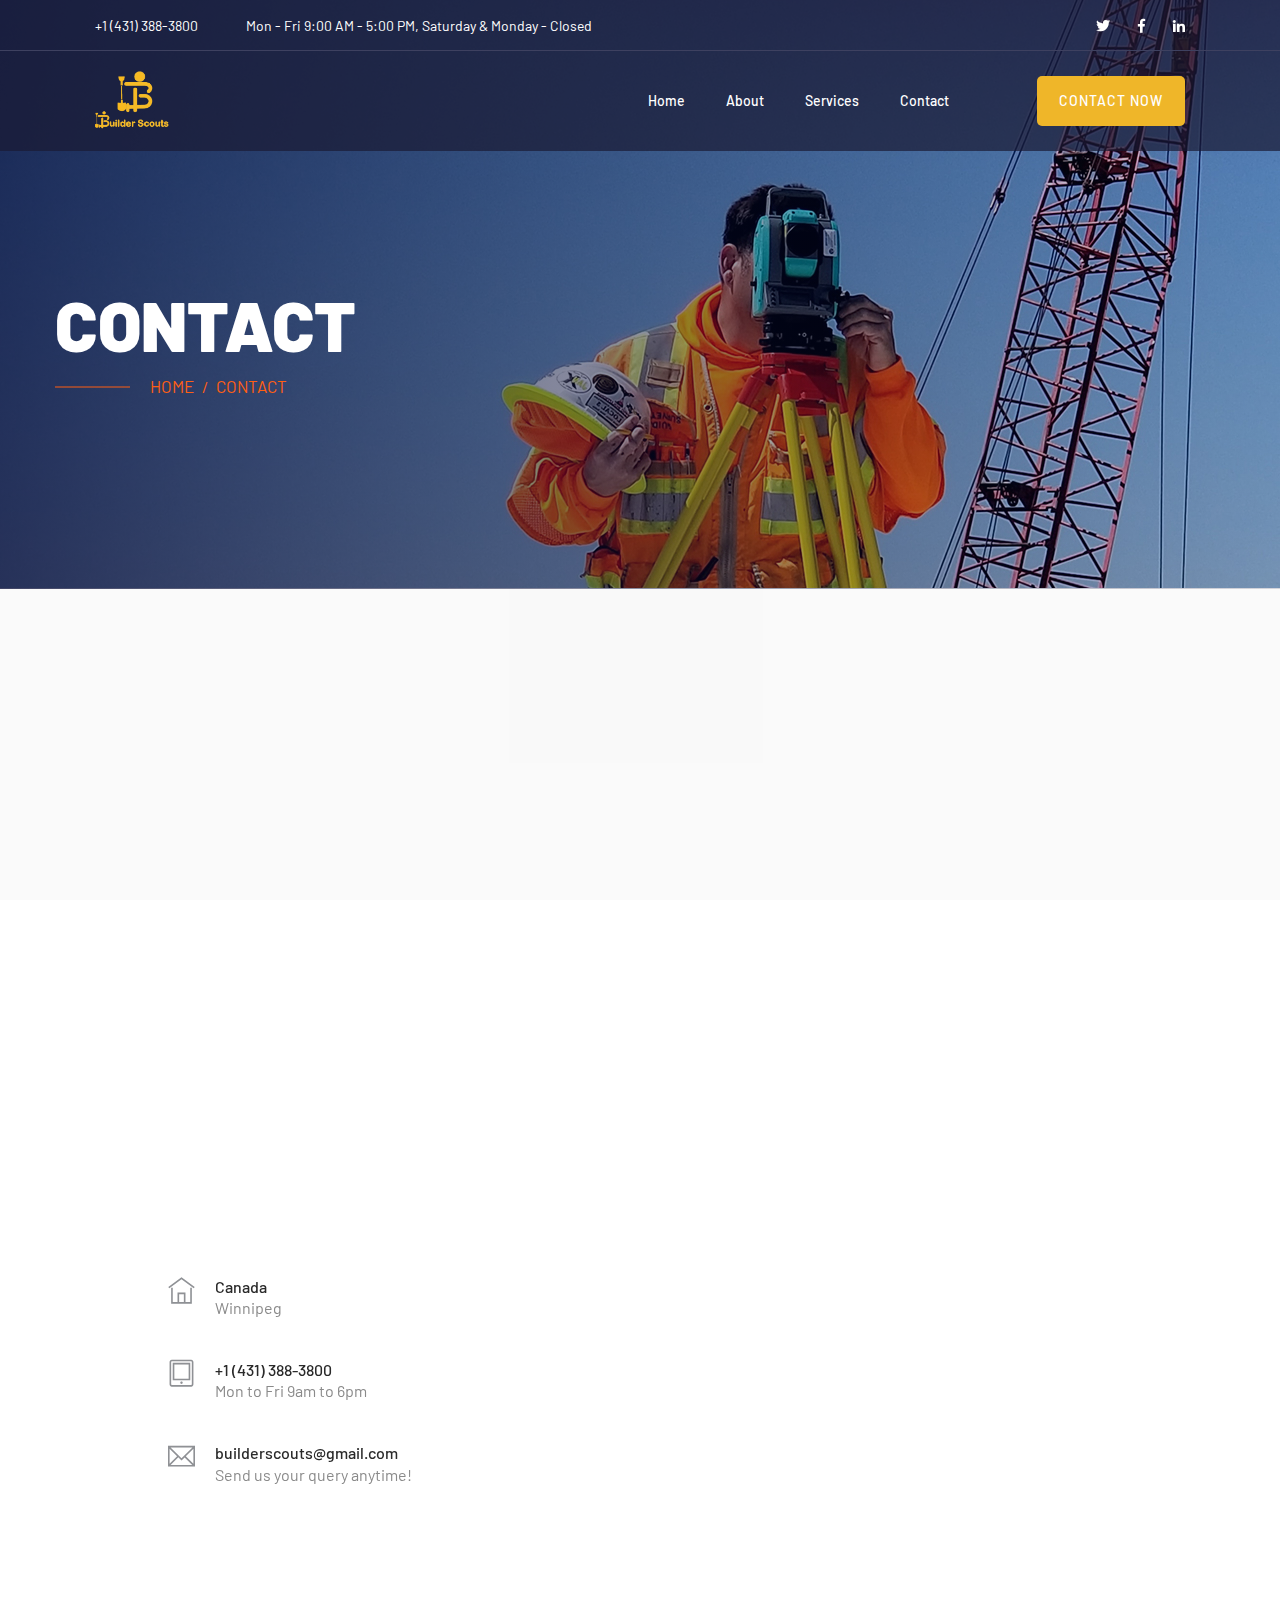
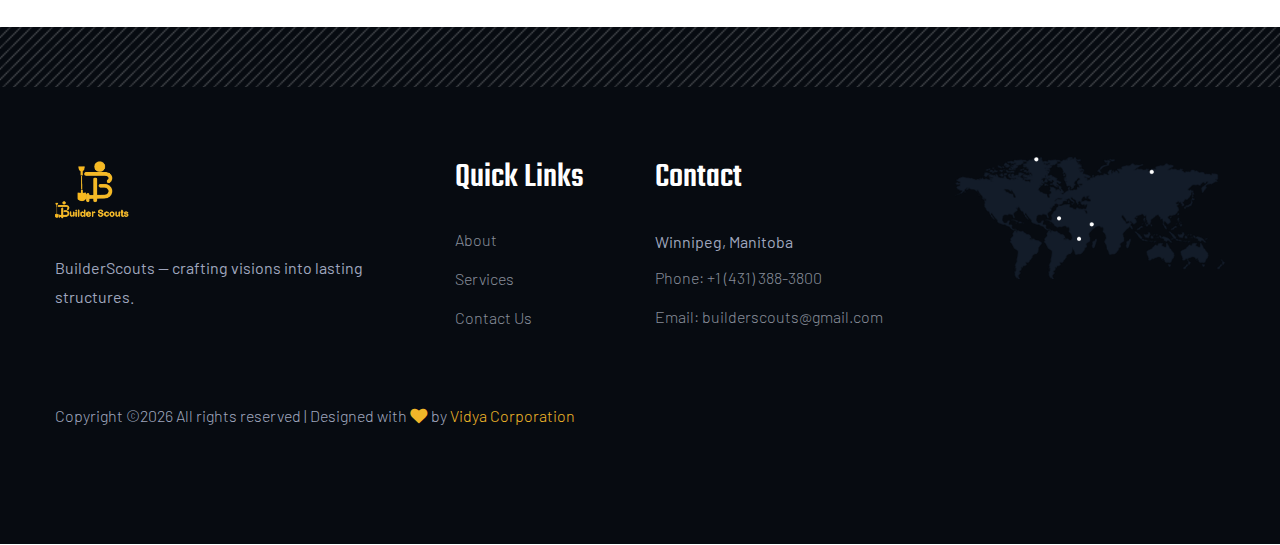
<file: contact.html>
<!doctype html>
<html class="no-js" lang="zxx">

<head>
    <meta charset="utf-8">
    <meta http-equiv="x-ua-compatible" content="ie=edge">
    <title>Builder Scouts</title>
    <meta name="description" content="">
    <meta name="viewport" content="width=device-width, initial-scale=1">
    <link rel="shortcut icon" type="image/x-icon" href="assets/img/gallery/builderscoutslogo small.png">

   <!-- CSS here -->
        <link rel="stylesheet" href="assets/css/bootstrap.min.css">
        <link rel="stylesheet" href="assets/css/owl.carousel.min.css">
        <link rel="stylesheet" href="assets/css/gijgo.css">
        <link rel="stylesheet" href="assets/css/slicknav.css">
        <link rel="stylesheet" href="assets/css/animate.min.css">
        <link rel="stylesheet" href="assets/css/magnific-popup.css">
        <link rel="stylesheet" href="assets/css/fontawesome-all.min.css">
        <link rel="stylesheet" href="assets/css/themify-icons.css">
        <link rel="stylesheet" href="assets/css/themify-icons.css">
        <link rel="stylesheet" href="assets/css/slick.css">
        <link rel="stylesheet" href="assets/css/nice-select.css">
        <link rel="stylesheet" href="assets/css/style.css">
        <link rel="stylesheet" href="assets/css/responsive.css">
</head>

<body>
    <!-- Preloader Start -->
    <div id="preloader-active">
        <div class="preloader d-flex align-items-center justify-content-center">
            <div class="preloader-inner position-relative">
                <div class="preloader-circle"></div>
                <div class="preloader-img pere-text">
                    <img src="Doc/img/builderscoutslogo.png" alt="">
                </div>
            </div>
        </div>
    </div>
    <!-- Preloader Start -->
    <header>
        <!-- Header Start -->
       <div class="header-area header-transparent">
            <div class="main-header ">
                <div class="header-top d-none d-lg-block">
                   <div class="container-fluid">
                       <div class="col-xl-12">
                            <div class="row d-flex justify-content-between align-items-center">
                                <div class="header-info-left">
                                    <ul>     
                                        <li>+1 (431) 388-3800</li>
                                        <li>Mon - Fri 9:00 AM - 5:00 PM, Saturday & Monday - Closed</li>
                                    </ul>
                                </div>
                                <div class="header-info-right">
                                    <ul class="header-social">    
                                        <li><a href="#"><i class="fab fa-twitter"></i></a></li>
                                        <li><a href="#"><i class="fab fa-facebook-f"></i></a></li>
                                        <li><a href="#"><i class="fab fa-linkedin-in"></i></a></li>
                                        
                                    </ul>
                                </div>
                            </div>
                       </div>
                   </div>
                </div>
               <div class="header-bottom  header-sticky">
                    <div class="container-fluid">
                        <div class="row align-items-center">
                            <!-- Logo -->
                            <div class="col-xl-2 col-lg-2 col-md-1">
                                <div class="logo">
                                    <!-- logo-1 -->
                                    <a href="index.html" class="big-logo"><img src="assets/img/gallery/builderscoutslogo copy.png" alt=""width="74px"></a>
                                    <!-- logo-2 -->
                                    <a href="index.html" class="small-logo"><img src="assets/img/gallery/builderscoutslogo copy.png" alt=""width="74px"></a>
                                </div>
                            </div>
                            <div class="col-xl-8 col-lg-8 col-md-8">
                                <!-- Main-menu -->
                                <div class="main-menu f-right d-none d-lg-block">
                                    <nav> 
                                        <ul id="navigation">                                                                                                                   
                                            <li><a href="index.html">Home</a></li>
                                            <li><a href="about.html">About</a></li>
                                            <li><a href="services.html">Services</a></li>
                                            <!-- <li><a href="blog.html">Blog</a>
                                                <ul class="submenu">
                                                    <li><a href="blog.html">Blog</a></li>
                                                    <li><a href="single-blog.html">Blog Details</a></li>
                                                </ul>
                                            </li> -->
                                            <!-- <li><a href="#">Pages</a>
                                                <ul class="submenu">
                                                    <li><a href="elements.html">Element</a></li>
                                                    <li><a href="project_details.html">Projects Details</a></li>
                                                    <li><a href="services_details.html">Services Details</a></li>
                                                </ul>
                                            </li> -->
                                            <li><a href="contact.html">Contact</a></li>
                                        </ul>
                                    </nav>
                                </div>
                            </div>             
                            <div class="col-xl-2 col-lg-2 col-md-3">
                                <div class="header-right-btn f-right d-none d-lg-block">
                                    <a href="#" class="btn" style="background-color: #EFB629";>Contact Now</a>
                                </div>
                            </div>
                            <!-- Mobile Menu -->
                            <div class="col-12">
                                <div class="mobile_menu d-block d-lg-none"></div>
                            </div>
                        </div>
                    </div>
               </div>
            </div>
       </div>
        <!-- Header End -->
    </header>
    <!-- slider Area Start-->
    <div class="slider-area ">
        <div class="single-slider hero-overly slider-height2 d-flex align-items-center" data-background="assets/img/hero/about.jpg">
            <div class="container">
                <div class="row">
                    <div class="col-xl-12">
                        <div class="hero-cap pt-100">
                            <h2>Contact</h2>
                            <nav aria-label="breadcrumb ">
                                <ol class="breadcrumb">
                                <li class="breadcrumb-item"><a href="index.html">Home</a></li>
                                <li class="breadcrumb-item"><a href="#">Contact</a></li> 
                                </ol>
                            </nav>
                        </div>
                    </div>
                </div>
            </div>
        </div>
    </div>
    <!-- slider Area End-->
    <!-- ================ contact section start ================= -->
    <section class="contact-section">
            <div class="container">
            <div class="d-none d-sm-block mb-5 pb-4">
    <div class="map-responsive">
        <iframe 
            src="https://www.google.com/maps/embed?pb=!1m18!1m12!1m3!1d164633.07287161867!2d-97.3176485780977!3d49.85388515295354!2m3!1f0!2f0!3f0!3m2!1i1024!2i768!4f13.1!3m3!1m2!1s0x52ea73fbf91a2b11%3A0x2b2a1afac6b9ca64!2sWinnipeg%2C%20MB%2C%20Canada!5e0!3m2!1sen!2sin!4v1765276746103!5m2!1sen!2sin"
            width="100%" 
            height="480" 
            style="border:0;" 
            allowfullscreen="" 
            loading="lazy" 
            referrerpolicy="no-referrer-when-downgrade">
        </iframe>
    </div>
    </div>
    
    
                <!-- <div class="row">
                    <div class="col-12">
                        <h2 class="contact-title">Get in Touch</h2>
                    </div>
                    <div class="col-lg-8">
                        <form class="form-contact contact_form" action="contact_process.php" method="post" id="contactForm" novalidate="novalidate">
                            <div class="row">
                                <div class="col-12">
                                    <div class="form-group">
                                        <textarea class="form-control w-100" name="message" id="message" cols="30" rows="9" onfocus="this.placeholder = ''" onblur="this.placeholder = 'Enter Message'" placeholder=" Enter Message"></textarea>
                                    </div>
                                </div>
                                <div class="col-sm-6">
                                    <div class="form-group">
                                        <input class="form-control valid" name="name" id="name" type="text" onfocus="this.placeholder = ''" onblur="this.placeholder = 'Enter your name'" placeholder="Enter your name">
                                    </div>
                                </div>
                                <div class="col-sm-6">
                                    <div class="form-group">
                                        <input class="form-control valid" name="email" id="email" type="email" onfocus="this.placeholder = ''" onblur="this.placeholder = 'Enter email address'" placeholder="Email">
                                    </div>
                                </div>
                                <div class="col-12">
                                    <div class="form-group">
                                        <input class="form-control" name="subject" id="subject" type="text" onfocus="this.placeholder = ''" onblur="this.placeholder = 'Enter Subject'" placeholder="Enter Subject">
                                    </div>
                                </div>
                            </div>
                            <div class="form-group mt-3">
                                <button type="submit" class="button button-contactForm boxed-btn">Send</button>
                            </div>
                        </form>
                    </div> -->
                    



                    <div class="col-lg-3 offset-lg-1" >
                        <div class="media contact-info">
                            <span class="contact-info__icon"><i class="ti-home"></i></span>
                            <div class="media-body">
                                <h3>Canada</h3>
                                <p>Winnipeg</p>
                            </div>
                        </div>
                        <div class="media contact-info">
                            <span class="contact-info__icon"><i class="ti-tablet"></i></span>
                            <div class="media-body">
                                <h3>+1 (431) 388-3800</h3>
                                <p>Mon to Fri 9am to 6pm</p>
                            </div>
                        </div>
                        <div class="media contact-info">
                            <span class="contact-info__icon"><i class="ti-email"></i></span>
                            <div class="media-body">
                                <h3>builderscouts@gmail.com</h3>
                                <p>Send us your query anytime!</p>
                            </div>
                        </div>
                    </div>
                </div>
            </div>
        </section>
    <!-- ================ contact section end ================= -->
    <footer>
        <!-- Footer Start-->
        <div class="footer-main">
             <div class="footer-area footer-padding">
                 <div class="container">
                     <div class="row  justify-content-between">
                         <div class="col-lg-4 col-md-4 col-sm-8">
                             <div class="single-footer-caption mb-30">
                                 <!-- logo -->
                                 <div class="footer-logo">
                                     <a href="index.html"><img src="Doc/img/builderscoutslogo.png" alt="" width="74px"></a>
                                 </div>
                                 <div class="footer-tittle">
                                     <div class="footer-pera">
                                         <p class="info1">BuilderScouts — crafting visions into lasting structures.</p>
                                     </div>
                                 </div>
                             </div>
                         </div>
                         <div class="col-lg-2 col-md-4 col-sm-5">
                             <div class="single-footer-caption mb-50">
                                 <div class="footer-tittle">
                                     <h4>Quick Links</h4>
                                     <ul>
                                         <li><a href="#">About</a></li>
                                         <li><a href="#">Services</a></li>
                                         <li><a href="#">Contact Us</a></li>
                                     </ul>
                                 </div>
                             </div>
                         </div>
                         <div class="col-lg-3 col-md-4 col-sm-7">
                             <div class="single-footer-caption mb-50">
                                 <div class="footer-tittle">
                                     <h4>Contact</h4>
                                     <div class="footer-pera">
                                         <p class="info1">Winnipeg, Manitoba</p>
                                     </div>
                                     <ul>
                                         <li><a href="#">Phone: +1 (431) 388-3800</a></li>
                                         <li><a href="#">Email: builderscouts@gmail.com</a></li>

                                         <!-- <li><a href="#">Cell: +1 (431) 388-3800</a></li>////r -->
                                     </ul>
                                 </div>
                             </div>
                         </div>
                         <div class="col-lg-3 col-md-6 col-sm-8">
                             <div class="single-footer-caption mb-50">
                                 <!-- Form -->
                                 
                                 <!-- Map -->
                                 <div class="map-footer">
                                     <img src="assets/img/gallery/map-footer.png" alt="">
                                 </div>
                             </div>
                         </div>
                     </div>
                     <!-- Copy-Right -->
                     <div class="row align-items-center">
                         <div class="col-xl-12 ">
                             <div class="footer-copy-right">
                                <p><!-- Link back to Vidya Corporation can't be removed. Template is licensed under CC BY 3.0. -->
  Copyright &copy;<script>document.write(new Date().getFullYear());</script> All rights reserved | Designed with  <i class="fa fa-heart" aria-hidden="true" style="color: #EFB629;"></i> by <a href="https://www.vidyacorp.com/" style="color: #EFB629;" target="_blank">Vidya Corporation</a>
  <!-- Link back to Vidya Corporation can't be removed. Template is licensed under CC BY 3.0. --></p>
                             </div>
                         </div>
                     </div>
                 </div>
             </div>
       </div>
        <!-- Footer End-->
    </footer>
    <!-- JS here -->
	
		<!-- All JS Custom Plugins Link Here here -->
        <script src="./assets/js/vendor/modernizr-3.5.0.min.js"></script>
		<!-- Jquery, Popper, Bootstrap -->
		<script src="./assets/js/vendor/jquery-1.12.4.min.js"></script>
        <script src="./assets/js/popper.min.js"></script>
        <script src="./assets/js/bootstrap.min.js"></script>
	    <!-- Jquery Mobile Menu -->
        <script src="./assets/js/jquery.slicknav.min.js"></script>

		<!-- Jquery Slick , Owl-Carousel Plugins -->
        <script src="./assets/js/owl.carousel.min.js"></script>
        <script src="./assets/js/slick.min.js"></script>
        <!-- Date Picker -->
        <script src="./assets/js/gijgo.min.js"></script>
		<!-- One Page, Animated-HeadLin -->
        <script src="./assets/js/wow.min.js"></script>
		<script src="./assets/js/animated.headline.js"></script>
		
		<!-- Scrollup, nice-select, sticky -->
        <script src="./assets/js/jquery.scrollUp.min.js"></script>
        <script src="./assets/js/jquery.nice-select.min.js"></script>
		<script src="./assets/js/jquery.sticky.js"></script>
        <script src="./assets/js/jquery.magnific-popup.js"></script>

        <!-- contact js -->
        <script src="./assets/js/contact.js"></script>
        <script src="./assets/js/jquery.form.js"></script>
        <script src="./assets/js/jquery.validate.min.js"></script>
        <script src="./assets/js/mail-script.js"></script>
        <script src="./assets/js/jquery.ajaxchimp.min.js"></script>
        
		<!-- Jquery Plugins, main Jquery -->	
        <script src="./assets/js/plugins.js"></script>
        <script src="./assets/js/main.js"></script>
        
    </body>
    
    </html>
</file>
<file: assets/css/gijgo.css>
.gj-button {
    background-color: #f5f5f5;
    border: 1px solid #ddd;
    color: #000;
    border-radius: 3px;
    padding: 6px 10px;
    cursor: pointer;
}

.gj-unselectable {
    -webkit-touch-callout: none;
    -webkit-user-select: none;
    -khtml-user-select: none;
    -moz-user-select: none;
    -ms-user-select: none;
    user-select: none;
}

.gj-row {
    display: -webkit-box;
    display: -ms-flexbox;
    display: flex;
    -ms-flex-wrap: wrap;
    flex-wrap: wrap;
}

.gj-margin-left-5 {
    margin-left: 5px;
}

.gj-margin-left-10 {
    margin-left: 10px;
}

.gj-width-full {
    width: 100%;
}

.gj-cursor-pointer {
    cursor: pointer;
}

.gj-text-align-center {
    text-align: center;
}

.gj-font-size-16 {
    font-size: 16px;
}

.gj-hidden {
    display: none;
}

/** Material Design */
.gj-button-md {
    background: 0 0;
    border: none;
    border-radius: 2px;
    color: rgba(0, 0, 0, 0.87);
    position: relative;
    height: 36px;
    margin: 0;
    min-width: 64px;
    padding: 0 16px;
    display: inline-block;
    font-family: "Roboto","Helvetica","Arial",sans-serif;
    font-size: 1rem;
    font-weight: 500;
    text-transform: uppercase;
    letter-spacing: 0;
    overflow: hidden;
    will-change: box-shadow;
    transition: box-shadow .2s cubic-bezier(.4,0,1,1),background-color .2s cubic-bezier(.4,0,.2,1),color .2s cubic-bezier(.4,0,.2,1);
    outline: none;
    cursor: pointer;
    text-decoration: none;
    text-align: center;
    line-height: 36px;
    vertical-align: middle;
    overflow: hidden;
    -webkit-user-select: none;
    -moz-user-select: none;
    -ms-user-select: none;
    user-select: none;
}

.gj-button-md:hover {
    background-color: rgba(158,158,158,.2);
}

.gj-button-md:disabled {
    color: rgba(0,0,0,.26);
    background: 0 0;
}

.gj-button-md .material-icons,
.gj-button-md .gj-icon {
    vertical-align: middle;
    /*font-size: 1.3rem;
    margin-right: 4px;*/
}

.gj-button-md.gj-button-md-icon {
    width: 24px;
    height: 31px;
    min-width: 24px;
    padding: 0px;
    display: table;
}

.gj-button-md.gj-button-md-icon .material-icons,
.gj-button-md.gj-button-md-icon .gj-icon {
    display: table-cell;
    margin-right: 0px;
    width: 24px;
    height: 24px;
}

.gj-button-md.active {
    background-color: rgba(158,158,158,.4);
}

.gj-button-md-group {
    position: relative;
    display: inline-block;
    vertical-align: middle;
}
.gj-textbox-md {
	/* border: none; */
	/* border-bottom: 1px solid rgba(0,0,0,.42); */
	display: block;
	font-family: "Helvetica","Arial",sans-serif;
	font-size: 16px;
	line-height: 16px;
	/* padding: 4px 0px; */
	margin: 0;
	/* width: 100%; */
	background: 0 0;
	/* text-align: ; */
	color: rgba(0,0,0,.87);
	padding-left: 44px;
	border: 1px solid #dca73a;
	/* padding: 15px 15px; */
	/* text-align: center; */
	width: 177px;
	height: 55px;
	border-radius: 5px;
}
.gj-textbox-md:focus,
.gj-textbox-md:active {
    /* border-bottom: 2px solid rgba(0,0,0,.42); */
    outline: none;
}

.gj-textbox-md::placeholder {
    color: #8e8e8e;
}

.gj-textbox-md:-ms-input-placeholder {
    color: #8e8e8e;
}

.gj-textbox-md::-ms-input-placeholder {
    color: #8e8e8e;
}

.gj-md-spacer-24 {
    min-width: 24px;
    width: 24px;
    display: inline-block;
}

.gj-md-spacer-32 {
    min-width: 32px;
    width: 32px;
    display: inline-block;
}

.gj-modal {
    position: fixed;
    top: 0;
    right: 0;
    bottom: 0;
    left: 0;
    z-index: 1203;
    display: none;
    overflow: hidden;
    -webkit-overflow-scrolling: touch;
    outline: 0;
    background-color: rgba(0, 0, 0, 0.54118);
    transition: 200ms ease opacity;
    will-change: opacity;
}

/* List */
ul.gj-list li [data-role="wrapper"] {
    display: table;
    width: 100%;
}

ul.gj-list li [data-role="checkbox"] {
    display: table-cell;
    vertical-align:middle;
    text-align:center;
}

ul.gj-list li [data-role="image"] {
    display: table-cell;
    vertical-align:middle;
    text-align:center;
}

ul.gj-list li [data-role="display"] {
    display: table-cell;
    vertical-align:middle;
    cursor: pointer;
}

ul.gj-list li [data-role="display"]:empty:before {
  content: "\200b"; /* unicode zero width space character */
}

/* List - Bootstrap */
ul.gj-list-bootstrap {
    padding-left: 0px;
    margin-bottom: 0px;
}

ul.gj-list-bootstrap li {
    padding: 0px;
}

ul.gj-list-bootstrap li [data-role="wrapper"] {
    padding: 0px 10px;
}

ul.gj-list-bootstrap li [data-role="checkbox"] {
    width: 24px;
    padding: 3px;
}

ul.gj-list-bootstrap li [data-role="image"] {
    width: 24px;
    height: 24px;
}

ul.gj-list-bootstrap li [data-role="display"] {
    padding: 8px 0px 8px 4px;
}

.list-group-item.active ul li, .list-group-item.active:focus ul li, .list-group-item.active:hover ul li {
    text-shadow: none;
    color:initial;
}

/* List - Material Design */
ul.gj-list-md {
    padding: 0px;
    list-style: none;
    list-style-type: none;
    line-height: 24px;
    letter-spacing: 0;
    color: #616161; /* Gray 700 */
}

ul.gj-list-md li {
    display: list-item;
    list-style-type: none;
    padding: 0px;
    min-height: unset;
    box-sizing: border-box;
    align-items: center;
    cursor: default;
    overflow: hidden;

    font-family: "Roboto","Helvetica","Arial",sans-serif;
    font-size: 16px;
    font-weight: 400;
    letter-spacing: .04em;
    line-height: 1;
    
    -webkit-flex-direction: row;
    -ms-flex-direction: row;
    flex-direction: row;
    -webkit-flex-wrap: nowrap;
    -ms-flex-wrap: nowrap;
    flex-wrap: nowrap;
}

ul.gj-list-md li [data-role="checkbox"] {
    height: 24px;
    width: 24px;
}

ul.gj-list-md li [data-role="image"] {
    height: 24px;
    width: 24px;
}

ul.gj-list-md li [data-role="display"] {
    padding: 8px 0px 8px 5px;
    order: 0;
    flex-grow: 2;
    text-decoration: none;
    box-sizing: border-box;
    align-items: center;
    text-align: left;
    color: rgba(0,0,0,.87);
}

ul.gj-list-md li.disabled>[data-role="wrapper"]>[data-role="display"] {
    color: #9E9E9E; /* Gray 500 */
}

.gj-list-md-active {
    background: #e0e0e0;
    color: #3f51b5;
}


/* Picker */
.gj-picker {
    position: absolute;
    z-index: 1203;
    background-color: #fff;
}

.gj-picker .selected {
    color: #fff;
}

/* Material Design */
.gj-picker-md {
    font-family: "Roboto","Helvetica","Arial",sans-serif;
    font-size: 16px;
    font-weight: 400;
    letter-spacing: .04em;
    line-height: 1;
    color: rgba(0,0,0,.87);
    border: 1px solid #E0E0E0;
}

.gj-modal .gj-picker-md {
    border: 0px;
}

.gj-picker-md [role="header"] {
    color: rgba(255, 255, 255, 0.54);
    display: flex;
    background: #2196f3;
    align-items: baseline;
    user-select: none;
    justify-content: center;
}

.gj-picker-md [role="footer"] {
    float: right;
    padding: 10px;
}

.gj-picker-md [role="footer"] button.gj-button-md {
    color: #2196f3;
    font-weight: bold;
    font-size: 13px;
}

/* Bootstrap */
.gj-picker-bootstrap {
    border-radius: 4px;
    border: 1px solid #E0E0E0;
}

.gj-picker-bootstrap .selected {
    color: #888;
}

.gj-picker-bootstrap [role="header"] {
    background: #eee;
    color: #AAA;
}
@font-face {
    font-family: 'gijgo-material';
    src: url('../fonts/gijgo-material.eot?235541');
    src: url('../fonts/gijgo-material.eot?235541#iefix') format('embedded-opentype'), url('../fonts/gijgo-material.ttf?235541') format('truetype'), url('../fonts/gijgo-material.woff?235541') format('woff'), url('../fonts/gijgo-material.svg?235541#gijgo-material') format('svg');
    font-weight: normal;
    font-style: normal;
}

.gj-icon {
    /* use !important to prevent issues with browser extensions that change fonts */
    font-family: 'gijgo-material' !important;
    font-size: 24px;
    speak: none;
    font-style: normal;
    font-weight: normal;
    font-variant: normal;
    text-transform: none;
    line-height: 1;
    /* Enable Ligatures ================ */
    letter-spacing: 0;
    -webkit-font-feature-settings: "liga";
    -moz-font-feature-settings: "liga=1";
    -moz-font-feature-settings: "liga";
    -ms-font-feature-settings: "liga" 1;
    font-feature-settings: "liga";
    -webkit-font-variant-ligatures: discretionary-ligatures;
    font-variant-ligatures: discretionary-ligatures;
    /* Better Font Rendering =========== */
    -webkit-font-smoothing: antialiased;
    -moz-osx-font-smoothing: grayscale;
}

.gj-icon.undo:before {
    content: "\e900";
}

.gj-icon.vertical-align-top:before {
    content: "\e901";
}

.gj-icon.vertical-align-center:before {
    content: "\e902";
}

.gj-icon.vertical-align-bottom:before {
    content: "\e903";
}

.gj-icon.arrow-dropup:before {
    content: "\e904";
}

.gj-icon.clock:before {
    content: "\e905";
}

.gj-icon.refresh:before {
    content: "\e906";
}

.gj-icon.last-page:before {
    content: "\e907";
}

.gj-icon.first-page:before {
    content: "\e908";
}

.gj-icon.cancel:before {
    content: "\e909";
}

.gj-icon.clear:before {
    content: "\e90a";
}

.gj-icon.check-circle:before {
    content: "\e90b";
}

.gj-icon.delete:before {
    content: "\e90c";
}

.gj-icon.arrow-upward:before {
    content: "\e90d";
}

.gj-icon.arrow-forward:before {
    content: "\e90e";
}

.gj-icon.arrow-downward:before {
    content: "\e90f";
}

.gj-icon.arrow-back:before {
    content: "\e910";
}

.gj-icon.list-numbered:before {
    content: "\e911";
}

.gj-icon.list-bulleted:before {
    content: "\e912";
}

.gj-icon.indent-increase:before {
    content: "\e913";
}

.gj-icon.indent-decrease:before {
    content: "\e914";
}

.gj-icon.redo:before {
    content: "\e915";
}

.gj-icon.align-right:before {
    content: "\e916";
}

.gj-icon.align-left:before {
    content: "\e917";
}

.gj-icon.align-justify:before {
    content: "\e918";
}

.gj-icon.align-center:before {
    content: "\e919";
}

.gj-icon.strikethrough:before {
    content: "\e91a";
}

.gj-icon.italic:before {
    content: "\e91b";
}

.gj-icon.underlined:before {
    content: "\e91c";
}

.gj-icon.bold:before {
    content: "\e91d";
}

.gj-icon.arrow-dropdown:before {
    content: "\e91e";
}

.gj-icon.done:before {
    content: "\e91f";
}

.gj-icon.pencil:before {
    content: "\e920";
}

.gj-icon.minus:before {
    content: "\e921";
}

.gj-icon.plus:before {
    content: "\e922";
}

.gj-icon.chevron-up:before {
    content: "\e923";
}

.gj-icon.chevron-right:before {
    content: "\e924";
}

.gj-icon.chevron-down:before {
    content: "\e925";
}

.gj-icon.chevron-left:before {
    content: "\e926";
}

.gj-icon.event:before {
    content: "\e927";
}
.gj-draggable {
    cursor: move;
}
.gj-resizable-handle {
    position: absolute;
    font-size: 0.1px;
    display: block;
    -ms-touch-action: none;
    touch-action: none;
    z-index: 1203;
}

.gj-resizable-n {
    cursor: n-resize;
    height: 7px;
    width: 100%;
    top: -5px;
    left: 0;
}
.gj-resizable-e {
    cursor: e-resize;
    width: 7px;
    right: -5px;
    top: 0;
    height: 100%;
}
.gj-resizable-s {
    cursor: s-resize;
    height: 7px;
    width: 100%;
    bottom: -5px;
    left: 0;
}
.gj-resizable-w {
	cursor: w-resize;
	width: 7px;
	left: -5px;
	top: 0;
	height: 100%;
}
.gj-resizable-se {
	cursor: se-resize;
	width: 12px;
	height: 12px;
	right: 1px;
	bottom: 1px;
}
.gj-resizable-sw {
	cursor: sw-resize;
	width: 9px;
	height: 9px;
	left: -5px;
	bottom: -5px;
}
.gj-resizable-nw {
	cursor: nw-resize;
	width: 9px;
	height: 9px;
	left: -5px;
	top: -5px;
}
.gj-resizable-ne {
	cursor: ne-resize;
	width: 9px;
	height: 9px;
	right: -5px;
	top: -5px;
}

.gj-dialog-footer {
    position: absolute;
    bottom: 0px;
    width: 100%;
    margin-top: 0px;
}

.gj-dialog-scrollable [data-role="body"] {
    overflow-x: hidden;
    overflow-y: scroll;
}

/** Bootstrap 3 **/
.gj-dialog-bootstrap {
    overflow: hidden;
    z-index: 1202;
}

.gj-dialog-bootstrap [data-role="title"] {
    display: inline;
}
.gj-dialog-bootstrap [data-role="close"] {
    line-height: 1.42857143;
}

/** Bootstrap 4 **/
.gj-dialog-bootstrap4 {
    overflow: hidden;
    z-index: 1202;
}

.gj-dialog-bootstrap4 [data-role="title"] {
    display: inline;
}
.gj-dialog-bootstrap4 [data-role="close"] {
    line-height: 1.5;
}

/** Material Design **/
.gj-dialog-md {
    background-color: #FFF;
    overflow: hidden;
    border: none;
    box-shadow: 0 11px 15px -7px rgba(0,0,0,.2), 0 24px 38px 3px rgba(0,0,0,.14), 0 9px 46px 8px rgba(0,0,0,.12);
    box-sizing: border-box;
    position: relative;
    display: -webkit-box;
    display: -webkit-flex;
    display: -ms-flexbox;
    display: flex;
    -webkit-box-orient: vertical;
    -webkit-box-direction: normal;
    -webkit-flex-direction: column;
    -ms-flex-direction: column;
    flex-direction: column;
    -webkit-background-clip: padding-box;
    background-clip: padding-box;
    outline: 0;
    z-index: 1202;
}

.gj-dialog-md-header {
    padding: 24px 24px 0px 24px;
    font-family: "Roboto","Helvetica","Arial",sans-serif;
}

.gj-dialog-md-title {
    margin: 0;
    font-weight: 400;
    display: inline;
    line-height: 28px;
    font-size: 20px;
}

.gj-dialog-md-close {
    -webkit-appearance: none;
    padding: 0;
    cursor: pointer;
    background: 0 0;
    border: 0;
    float: right;
    line-height: 28px;
    font-size: 28px;
}

.gj-dialog-md-body {
    padding: 20px 24px 24px 24px;
    color: rgba(0,0,0,.54);
    font-family: "Helvetica","Arial",sans-serif;
    font-size: 14px;
    font-weight: 400;
    line-height: 20px;
}

.gj-dialog-md-footer {
    padding: 8px 8px 8px 24px;
    display: -webkit-flex;
    display: -ms-flexbox;
    display: flex;
    -webkit-flex-direction: row-reverse;
    -ms-flex-direction: row-reverse;
    flex-direction: row-reverse;
    -webkit-flex-wrap: wrap;
    -ms-flex-wrap: wrap;
    flex-wrap: wrap;

    box-sizing: border-box;
}

.gj-dialog-md-footer>*:first-child {
    margin-right: 0;
}

.gj-dialog-md-footer>* {
    margin-right: 8px;
    height: 36px;
}
DIV.gj-grid-wrapper {
    margin: auto;
    position: relative;
    clear:both;
    z-index: 1;
}

TABLE.gj-grid {
    margin: auto;    
    border-collapse: collapse;
    width: 100%;
    table-layout: fixed;
}

TABLE.gj-grid THEAD TH [data-role="selectAll"] {
    margin: auto;
}

TABLE.gj-grid THEAD TH [data-role="title"] {
    display: inline-block;
}

TABLE.gj-grid THEAD TH [data-role="sorticon"] {
    display: inline-block;
}

TABLE.gj-grid THEAD TH {
    overflow: hidden;
    text-overflow: ellipsis;
}

TABLE.gj-grid.autogrow-header-row THEAD TH {
    overflow: auto;
    text-overflow: initial;
    white-space: pre-wrap;
    -ms-word-break: break-word;
    word-break: break-word;
}

TABLE.gj-grid > tbody > tr > td {
    overflow: hidden;
    position: relative;
}

table.gj-grid tbody div[data-role="display"] {
    vertical-align: middle;
    text-indent: 0;
    white-space: pre-wrap;
    -ms-word-break: break-word;
    word-break: break-word;
}

table.gj-grid.fixed-body-rows tbody div[data-role="display"] {
    overflow: hidden;
    text-overflow: ellipsis;
    white-space: nowrap;
    -ms-word-break: initial;
    word-break: initial;
}

table.gj-grid tfoot DIV[data-role="display"] {
    vertical-align: middle;
    text-indent: 0;
    display: flex;
}

TABLE.gj-grid .fa {
    padding: 2px;
}

TABLE.gj-grid > tbody > tr > td > div {
    padding: 2px;
    overflow: hidden;
}

DIV.gj-grid-wrapper DIV.gj-grid-loading-cover
{
    background: #BBBBBB;
    opacity: 0.5;
    position: absolute;
    vertical-align: middle;
}

DIV.gj-grid-wrapper DIV.gj-grid-loading-text
{
    position: absolute;
    font-weight: bold;
}

/* Bootstrap Theme */
table.gj-grid-bootstrap thead th {
    background-color: #f5f5f5;
    vertical-align:middle;
}

table.gj-grid-bootstrap thead th [data-role="sorticon"] {
    margin-left: 5px;
}

table.gj-grid-bootstrap thead th [data-role="sorticon"] i.gj-icon,
table.gj-grid-bootstrap thead th [data-role="sorticon"] i.material-icons {
    position: absolute;
    font-size: 20px;
    top: 15px;
}

table.gj-grid-bootstrap tbody tr td div[data-role="display"] {
    padding: 0px;
}

.gj-grid-bootstrap-4 .gj-checkbox-bootstrap {
    display: inline-block;
    padding-top: 2px;
}

.gj-grid-bootstrap-4 tbody tr.active {
    background-color: rgba(0,0,0,.075);
}

/* Material Design Theme */
.gj-grid-md {
    position: relative;
    border: 1px solid #e0e0e0;
    border-collapse: collapse;
    white-space: nowrap;
    font-size: 13px;
    font-family: "Roboto","Helvetica","Arial",sans-serif;
    background-color: #fff;
}

.gj-grid-md td:first-of-type, .gj-grid-md th:first-of-type {
    padding-left: 24px;
}

.gj-grid-md th {
    position: relative;
    vertical-align: bottom;
    font-weight: 700;
    line-height: 31px;
    letter-spacing: 0;
    height: 56px;
    font-size: 12px;
    color: rgba(0,0,0,.54);
    padding-bottom: 8px;
    box-sizing: border-box;
    padding: 12px 18px;
    text-align: right;
}

.gj-grid-md td {
    position: relative;
    height: 48px;
    border-top: 1px solid #e0e0e0;
    border-bottom: 1px solid #e0e0e0;
    padding: 12px 18px;
    box-sizing: border-box;
    text-align: left;
    color: rgba(0,0,0,.87);
}

.gj-grid-md tbody tr {
    position: relative;
    height: 48px;
    transition-duration: .28s;
    transition-timing-function: cubic-bezier(.4,0,.2,1);
    transition-property: background-color;
}

.gj-grid-md tbody tr:hover {
    background-color: #EEEEEE; /* Gray 200 */
}

.gj-grid-md tbody tr.gj-grid-md-select {
    background-color: #F5F5F5; /* Grey 100 */
}


table.gj-grid-md thead th [data-role="sorticon"] {
    margin-left: 5px;
}

table.gj-grid-md thead th [data-role="sorticon"] i.gj-icon,
table.gj-grid-md thead th [data-role="sorticon"] i.material-icons {
    position: absolute;
    font-size: 16px;
    top: 19px;
}

table.gj-grid-md thead th.gj-grid-select-all {
    padding-bottom: 3px;
}
/* Hide all prioritized columns by default */
@media only all {
	th.display-1120,
	td.display-1120,
	th.display-960,
	td.display-960,
	th.display-800,
	td.display-800,
	th.display-640,
	td.display-640,
	th.display-480,
	td.display-480,
	th.display-320,
	td.display-320 {
		display: none;
	}
}

/* Show at 320px (20em x 16px) */
@media screen and (min-width: 20em) {
	TABLE.gj-grid-bootstrap th.display-320,
	TABLE.gj-grid-bootstrap td.display-320 {
		display: table-cell;
	}
}
/* Show at 480px (30em x 16px) */
@media screen and (min-width: 30em) {
	TABLE.gj-grid-bootstrap th.display-480,
	TABLE.gj-grid-bootstrap td.display-480 {
		display: table-cell;
	}
}
/* Show at 640px (40em x 16px) */
@media screen and (min-width: 40em) {
	TABLE.gj-grid-bootstrap th.display-640,
	TABLE.gj-grid-bootstrap td.display-640 {
		display: table-cell;
	}
}
/* Show at 800px (50em x 16px) */
@media screen and (min-width: 50em) {
	TABLE.gj-grid-bootstrap th.display-800,
	TABLE.gj-grid-bootstrap td.display-800 {
		display: table-cell;
	}
}
/* Show at 960px (60em x 16px) */
@media screen and (min-width: 60em) {
	TABLE.gj-grid-bootstrap th.display-960,
	TABLE.gj-grid-bootstrap td.display-960 {
		display: table-cell;
	}
}
/* Show at 1,120px (70em x 16px) */
@media screen and (min-width: 70em) {
	TABLE.gj-grid-bootstrap th.display-1120,
	TABLE.gj-grid-bootstrap td.display-1120 {
		display: table-cell;
	}
}

/* Material Design Theme */
.gj-grid-md tfoot tr th {
    padding-right: 14px;
}

.gj-grid-md tfoot tr[data-role="pager"] .gj-grid-mdl-pager-label {
    padding-left: 5px;
    padding-right: 5px;
}

.gj-grid-md tfoot tr[data-role="pager"] .gj-dropdown-md {
    margin-left: 12px;
}

.gj-grid-md tfoot tr[data-role="pager"] .gj-dropdown-md [role="presenter"] {
    font-size: 12px;
    font-weight: bold;
    color: rgba(0,0,0,.54);
}

.gj-grid-md tfoot tr[data-role="pager"] .gj-dropdown-md [role="presenter"] [role="display"] {
    text-align: right;
}

.gj-grid-md tfoot tr[data-role="pager"] .gj-grid-md-limit-select {
    margin-left: 10px;
    font-size: 12px;
    font-weight: bold;
    color: rgba(0,0,0,.54);
}

/* Bootstrap */
.gj-grid-bootstrap tfoot tr[data-role="pager"] th {
    line-height: 30px;
    background-color: #f5f5f5;
}

.gj-grid-bootstrap tfoot tr[data-role="pager"] th > div > div {
    margin-right: 5px;
}

.gj-grid-bootstrap tfoot tr[data-role="pager"] th > div > button {
    margin-right: 5px;
}

.gj-grid-bootstrap-4 tfoot tr[data-role="pager"] th > div button {
    height: 34px;
}

.gj-grid-bootstrap-4 tfoot tr[data-role="pager"] th div .gj-dropdown-bootstrap-4 .gj-dropdown-expander-mi .gj-icon {
    top: 5px;
}

.gj-grid-bootstrap-3 tfoot tr[data-role="pager"] th > div > input {
    margin-right: 5px;
    width: 40px;
    text-align: right;
    display: inline-block;
    font-weight: bold;
}

.gj-grid-bootstrap-4 tfoot tr[data-role="pager"] th > div > div.input-group {
    width: 40px;
}

.gj-grid-bootstrap-4 tfoot tr[data-role="pager"] th > div > div.input-group input {
    text-align: right;
    font-weight: bold;
    height: 34px;
    padding-top: 2px;
    padding-bottom: 6px;
}

.gj-grid-bootstrap tfoot tr[data-role="pager"] th > div > select {
    display: inline-block;
    margin-right: 5px;
    width: 60px;
}

.gj-grid-bootstrap tfoot tr[data-role="pager"] th .gj-dropdown-bootstrap .gj-list-bootstrap [data-role="display"] {
    line-height: 14px;
}

.gj-grid-bootstrap tfoot tr[data-role="pager"] th .gj-dropdown-bootstrap [role="presenter"] [role="display"] {
    font-weight: bold;
}

.gj-grid-bootstrap tfoot tr[data-role="pager"] th .gj-dropdown-bootstrap-3 [role="presenter"] {
    padding: 2px 8px;
}

.gj-grid-bootstrap tfoot tr[data-role="pager"] th .gj-dropdown-bootstrap-4 [role="presenter"] {
    padding: 1px 8px;
}
.gj-grid thead tr th div.gj-grid-column-resizer-wrapper {
    position: relative;
    width: 100%;
    height: 0px; 
    top: 0px; 
    left: 0px; 
    padding: 0px;
}

span.gj-grid-column-resizer {
    position: absolute;
    right: 0px;
    width: 10px;
    top: -100px;
    height: 300px;
    z-index: 1203;
    cursor: e-resize;
}

.gj-grid-resize-cursor {
    cursor: e-resize;
}
.gj-grid-md tbody tr.gj-grid-top-border td {
  border-top: 2px solid #777;
}
.gj-grid-md tbody tr.gj-grid-bottom-border td {
  border-bottom: 2px solid #777;
}

.gj-grid-bootstrap tbody tr.gj-grid-top-border td {
  border-top: 2px solid #777;
}
.gj-grid-bootstrap tbody tr.gj-grid-bottom-border td {
  border-bottom: 2px solid #777;
}
.gj-grid-md thead tr th.gj-grid-left-border,
.gj-grid-md tbody tr td.gj-grid-left-border
{
    border-left: 3px solid #777;
}
.gj-grid-md thead tr th.gj-grid-right-border,
.gj-grid-md tbody tr td.gj-grid-right-border
{
    border-right: 3px solid #777;
}

.gj-grid-bootstrap thead tr th.gj-grid-left-border,
.gj-grid-bootstrap tbody tr td.gj-grid-left-border
{
    border-left: 5px solid #ddd;
}
.gj-grid-bootstrap thead tr th.gj-grid-right-border,
.gj-grid-bootstrap tbody tr td.gj-grid-right-border
{
    border-right: 5px solid #ddd;
}
.gj-dirty {
    position: absolute;
    top: 0px;
    left: 0px;
    border-style: solid;
    border-width: 3px;
    border-color: #f00 transparent transparent #f00;
    padding: 0;
    overflow: hidden;
    vertical-align: top;
}

/* Material Design */
.gj-grid-md tbody tr td.gj-grid-management-column {
    padding: 3px;
}

.gj-grid-md tbody tr td[data-mode="edit"] {
    padding: 0px 18px;
}

.gj-grid-md tbody .gj-dropdown-md [role="presenter"] [role="display"] {
    padding: 0px;
}

/* Bootstrap */
.gj-grid-bootstrap tbody tr td[data-mode="edit"] {
    padding: 0px;
}

.gj-grid-bootstrap tbody tr td[data-mode="edit"] [data-role="edit"] {
    padding: 0px;
}

/* Bootstrap 3 */
.gj-grid-bootstrap-3 tbody tr td.gj-grid-management-column {
    padding: 3px;
}

.gj-grid-bootstrap-3 tbody tr td[data-mode="edit"] {
    height: 38px;
}

.gj-grid-bootstrap-3 tbody tr td[data-mode="edit"] [data-role="edit"] input[type="text"] {
    height: 37px;
    padding: 8px;
}

.gj-grid-bootstrap-3 tbody tr td[data-mode="edit"] .gj-dropdown-bootstrap [role="presenter"] {
    border: 0px;
    border-radius: 0px;
    height: 37px;
    padding-left: 8px;
}

.gj-grid-bootstrap-3 tbody tr td[data-mode="edit"] .gj-datepicker-bootstrap {
    height: 37px;
}

.gj-grid-bootstrap-3 tbody tr td[data-mode="edit"] .gj-datepicker-bootstrap [role="input"] {
    height: 37px;
    border:0px;
    border-radius: 0px;
}

.gj-grid-bootstrap-3 tbody tr td[data-mode="edit"] .gj-datepicker-bootstrap [role="right-icon"] {
    border:0px;
    border-radius: 0px;
}

.gj-grid-bootstrap-3 tbody tr td[data-mode="edit"] .gj-checkbox-bootstrap {
    display: inline-block;
    padding-top: 10px;
    height: 32px;
}

/* Bootstrap 4 */
.gj-grid-bootstrap-4 tbody tr td.gj-grid-management-column {
    padding: 6px;
}

.gj-grid-bootstrap-4 tbody tr td[data-mode="edit"] [data-role="edit"] input[type="text"] {
    height: 48px;
    padding-left: 12px;
}

.gj-grid-bootstrap-4 tbody tr td[data-mode="edit"] .gj-dropdown-bootstrap [role="presenter"] {
    border: 0px;
    border-radius: 0px;
    height: 48px;
    padding-left: 12px;
    font-family: -apple-system,system-ui,BlinkMacSystemFont,"Segoe UI",Roboto,"Helvetica Neue",Arial,sans-serif;
}

.gj-grid-bootstrap-4 tbody tr td[data-mode="edit"] .gj-dropdown-bootstrap-4 [role="expander"].gj-dropdown-expander-mi .gj-icon,
.gj-grid-bootstrap-4 tbody tr td[data-mode="edit"] .gj-dropdown-bootstrap-4 [role="expander"].gj-dropdown-expander-mi .material-icons {
    top: 13px;
}

.gj-grid-bootstrap-4 tbody tr td[data-mode="edit"] .gj-datepicker-bootstrap {
    height: 48px;
}

.gj-grid-bootstrap-4 tbody tr td[data-mode="edit"] .gj-datepicker-bootstrap [role="input"] {
    height: 48px;
    border:0px;
    border-radius: 0px;
}

.gj-grid-bootstrap-4 tbody tr td[data-mode="edit"] .gj-datepicker-bootstrap [role="right-icon"] {
    background-color: #fff;
}

.gj-grid-bootstrap-4 tbody tr td[data-mode="edit"] .gj-datepicker-bootstrap [role="right-icon"] button {
    border: 0px;
    border-radius: 0px;
    width: 43px;
    position: relative;
}

.gj-grid-bootstrap-4 tbody tr td[data-mode="edit"] .gj-datepicker-bootstrap [role="right-icon"] .gj-icon,
.gj-grid-bootstrap-4 tbody tr td[data-mode="edit"] .gj-datepicker-bootstrap [role="right-icon"] .material-icons {
    top: 13px;
    left: 10px;
    font-size: 24px;
}

.gj-grid-bootstrap-4 tbody tr td[data-mode="edit"] .gj-checkbox-bootstrap {
    display: inline-block;
    padding-top: 15px;
    height: 42px;
}
.gj-grid-md thead tr[data-role="filter"] th {
    border-top: 1px solid #e0e0e0;
}

div.gj-grid-wrapper div.gj-grid-bootstrap-toolbar {
    background-color: #f5f5f5;
    padding: 8px;
    font-weight: bold;
    border: 1px solid #ddd;
}

div.gj-grid-wrapper div.gj-grid-bootstrap-4-toolbar {
    background-color: #f5f5f5;
    padding: 12px;
    font-weight: bold;
    border: 1px solid #ddd;
}

div.gj-grid-wrapper div.gj-grid-md-toolbar {
    font-weight: bold;
    font-size: 24px;
    font-family: "Helvetica","Arial",sans-serif;
    background-color: rgb(255, 255, 255);
    
    border-top: 1px solid #e0e0e0;
    border-left: 1px solid #e0e0e0;
    border-right: 1px solid #e0e0e0;
    border-bottom: 0px;
    border-collapse: collapse;

    padding: 0 18px 0px 18px;
    line-height: 56px;
}
table.gj-grid-scrollable tbody {
    overflow-y: auto;
    overflow-x: hidden;
    display: block;
}

/* Material Design */
table.gj-grid-md.gj-grid-scrollable {
    border-bottom: 0px;
}

table.gj-grid-md.gj-grid-scrollable tbody {
    border-right: 1px solid #e0e0e0;
    border-bottom: 1px solid #e0e0e0;
}

table.gj-grid-md.gj-grid-scrollable tfoot {
    border-bottom: 1px solid #e0e0e0;
}

/* Bootstrap 3 */
table.gj-grid-bootstrap.gj-grid-scrollable {
    border-bottom: 0px;
}

table.gj-grid-bootstrap.gj-grid-scrollable tbody {
    border-right: 1px solid #ddd;
    border-bottom: 1px solid #ddd;
}

table.gj-grid-bootstrap.gj-grid-scrollable tbody tr[data-role="row"]:first-child td {
    border-top: 0px;
}

table.gj-grid-bootstrap.gj-grid-scrollable tbody tr[data-role="row"] td:first-child {
    border-left: 0px;
}

table.gj-grid-bootstrap.gj-grid-scrollable tbody tr[data-role="row"] td:last-child {
    border-right: 0px;
}

table.gj-grid-bootstrap.gj-grid-scrollable tfoot {
    border-bottom: 1px solid #ddd;
}

ul.gj-list li [data-role="spacer"] {
    display: table-cell;
}

ul.gj-list li [data-role="expander"] {
    display: table-cell;
    vertical-align:middle;
    text-align:center;
    cursor: pointer;
}

[data-type="tree"] ul li [data-role="expander"].gj-tree-material-icons-expander {
    width: 24px;
}

[data-type="tree"] ul li [data-role="expander"].gj-tree-font-awesome-expander {
    width: 24px;
}

[data-type="tree"] ul li [data-role="expander"].gj-tree-glyphicons-expander {
    width: 24px;
}

[data-type="tree"] ul li [data-role="expander"].gj-tree-glyphicons-expander .glyphicon {
    top: 4px;
    height: 24px;
}

/* Bootstrap Theme */
.gj-tree-bootstrap-3 ul.gj-list-bootstrap li {
    border: 0px;
    border-radius: 0px;
    color: #333;
}

.gj-tree-bootstrap-3 ul.gj-list-bootstrap li.active {
    color: #fff;
}

.gj-tree-bootstrap-3 ul.gj-list-bootstrap li.disabled {
    color: #777;
    background-color: #eee;
}

.gj-tree-bootstrap-4 ul.gj-list-bootstrap li {
    border: 0px;
    border-radius: 0px;
    color: #212529;
}

.gj-tree-bootstrap-4 ul.gj-list-bootstrap li.active {
    color: #fff;
}

.gj-tree-bootstrap-4 ul.gj-list-bootstrap li.disabled {
    color: #868e96;
}

.gj-tree-bootstrap-4 ul.gj-list-bootstrap li ul.gj-list-bootstrap {
    width: 100%;
}

.gj-tree-bootstrap-border ul.gj-list-bootstrap li {
    border: 1px solid #ddd;
}

.gj-tree-bootstrap-border ul.gj-list-bootstrap li ul.gj-list-bootstrap li {
    border-left: 0px;
    border-right: 0px;
}

.gj-tree-bootstrap-border ul.gj-list-bootstrap li:first-child {
    border-top-left-radius: 4px;
    border-top-right-radius: 4px;
}

.gj-tree-bootstrap-border ul.gj-list-bootstrap li:last-child {
    border-bottom-left-radius: 4px;
    border-bottom-right-radius: 4px;
}

.gj-tree-bootstrap-border ul.gj-list-bootstrap li ul.gj-list-bootstrap li:first-child {
    border-top-left-radius: 0px;
    border-top-right-radius: 0px;
}

.gj-tree-bootstrap-border ul.gj-list-bootstrap li ul.gj-list-bootstrap li:last-child {
    border-bottom: 0px;
    border-bottom-left-radius: 0px;
    border-bottom-right-radius: 0px;
}

ul.gj-list-bootstrap li [data-role="expander"].gj-tree-material-icons-expander {
    padding-top: 8px;
    padding-bottom: 4px;
}

ul.gj-list-bootstrap li [data-role="expander"].gj-tree-material-icons-expander .gj-icon {
    width: 24px;
    height: 24px;
}

/* Material Design Theme */
ul.gj-list-md li.disabled > [data-role="wrapper"] > [data-role="expander"] {
    color: #9E9E9E; /* Gray 500 */
}

.gj-tree-md-border ul.gj-list-md li {
    border: 1px solid #616161; /* Gray 700 */
    margin-bottom: -1px;
}

.gj-tree-md-border ul.gj-list-md li ul.gj-list-md li {
    border-left: 0px;
    border-right: 0px;
}

.gj-tree-md-border ul.gj-list-md li ul.gj-list-md li:last-child {
    border-bottom: 0px;
}
.gj-tree-drop-above {    
    border-top: 1px solid #000;
}

.gj-tree-drop-below {
    border-bottom: 1px solid #000;
}

.gj-tree-bootstrap-3 ul.gj-list-bootstrap li [data-role="wrapper"].drop-above {
    border-top: 2px solid #000;
}

.gj-tree-bootstrap-3 ul.gj-list-bootstrap li [data-role="wrapper"].drop-below {
    border-bottom: 2px solid #000;
}

.gj-tree-bootstrap-4 ul.gj-list-bootstrap li [data-role="wrapper"].drop-above {
    border-top: 2px solid #000;
}

.gj-tree-bootstrap-4 ul.gj-list-bootstrap li [data-role="wrapper"].drop-below {
    border-bottom: 2px solid #000;
}

.gj-tree-drag-el {
    padding: 0px;
    margin: 0px;
    z-index: 1203;
}

.gj-tree-drag-el li {
    padding: 0px;
    margin: 0px;
}

.gj-tree-drag-el [data-role="wrapper"] {
    cursor: move;
    display: table;
}

.gj-tree-drag-el [data-role="indicator"] {
    width: 14px;
    padding: 0px 3px;
    display: table-cell;
    vertical-align: middle;
    text-align: center;
}

.gj-tree-bootstrap-drag-el li.list-group-item {
    border: 0px;
    background: unset;
}

.gj-tree-bootstrap-drag-el [data-role="indicator"] {
    width: 24px;
    height: 24px;
    padding: 0px;
}

.gj-tree-md-drag-el [data-role="indicator"] {
    width: 24px;
    height: 24px;
    padding: 0px;
}
/* Bootstrap */
.gj-checkbox-bootstrap {
    min-width: 0;
    font-size: 0;
    font-weight: normal;
    margin: 0px;
    text-align: center;
    width: 18px;
    height: 18px;
    position: relative;
    display: inline;
}

.gj-checkbox-bootstrap input[type="checkbox"] {
    display: none;
    margin-bottom: -12px;
}

.gj-checkbox-bootstrap span {
    background: #fff;
    display: block;
    content: " ";
    width: 18px;
    height: 18px;
    line-height: 11px;
    font-size: 11px;
    padding: 2px;
    color: #555555;
    border: 1px solid #CCCCCC;
    border-radius: 3px;
    transition: box-shadow 0.2s linear, border-color 0.2s linear;
    cursor: pointer;
    margin: auto;
}

.gj-checkbox-bootstrap input[type="checkbox"]:focus + span:before {
    outline: 0;
    box-shadow: 0 0 0 0 #66afe9, 0 0 6px rgba(102, 175, 233, .6);
    border-color: #66afe9;
}

.gj-checkbox-bootstrap input[type="checkbox"][disabled] + span {
    opacity: 0.6;
    cursor: not-allowed;
}

/* Bootstrap 4 */
.gj-checkbox-bootstrap.gj-checkbox-bootstrap-4 span {
    line-height: 16px;
    padding: 0px;
}

.gj-checkbox-bootstrap-4.gj-checkbox-material-icons input[type="checkbox"]:checked + span:after {
    font-size: 16px;
}

.gj-checkbox-bootstrap-4.gj-checkbox-material-icons input[type="checkbox"]:indeterminate + span:after {
    font-size: 16px;
}

/* Material Design */
.gj-checkbox-md {
    min-width: 0;
    font-size: 0;
    font-weight: normal;
    margin: 0px;
    text-align: center;
    width: 16px;
    height: 16px;
    position: relative;
}

.gj-checkbox-md input[type="checkbox"] {
    display: none;
    margin-bottom: -12px;
}

.gj-checkbox-md span {
    display: inline-block;
    box-sizing: border-box;
    width: 16px;
    height: 16px;
    margin: 0;
    cursor: pointer;
    overflow: hidden;
    border: 2px solid #616161; /* Gray 700 */
    border-radius: 2px;
    z-index: 2;
}

.gj-checkbox-md input[type="checkbox"]:checked + span {
    border: 2px solid #536DFE; /* Indigo A200 */
}

.gj-checkbox-md input[type="checkbox"]:checked + span:after {
    color: #FFF;
    background-color: #536DFE; /* Indigo A200 */
    position: absolute;
    left: 1px;
    top: -15px;
}

.gj-checkbox-md input[type="checkbox"]:indeterminate + span {
    border: 2px solid #616161; /* Gray 700 */
}

.gj-checkbox-md input[type="checkbox"]:indeterminate + span:after {    
    color: #616161;/*color: rgba(0, 0, 0, 1);*/
    position: absolute;
    left: 1px;
    top: -15px;
}

.gj-checkbox-md input[type="checkbox"][disabled] + span {
    border: 2px solid #9E9E9E;
}

.gj-checkbox-md input[type="checkbox"][disabled] + span:after {
    background-color: #9E9E9E;
}

.gj-checkbox-md input[type="checkbox"][disabled]:indeterminate + span:after {
    color: #FFFFFF;
}

/* Material Icons */
.gj-checkbox-material-icons input[type="checkbox"]:checked + span:after {
    content: "\e91f";
    font-size: 14px;
    font-weight: bold;
    white-space: pre;
}

.gj-checkbox-material-icons input[type="checkbox"]:indeterminate + span:after {
    content: "\e921";
    font-size: 14px;
    font-weight: bold;
    white-space: pre;
}

/* Glyphicons */
.gj-checkbox-glyphicons input[type="checkbox"]:checked + span:after {
    display: inline-block;
    font-family: 'Glyphicons Halflings';
    content: "\e013 ";
}

.gj-checkbox-glyphicons input[type="checkbox"]:indeterminate + span:after {
    display: inline-block;
    font-family: 'Glyphicons Halflings';
    content: "\2212 ";
    padding-right: 1px;
}

/* fontawesome */
.gj-checkbox-fontawesome .fa {
    font-size: 14px;
}
.gj-checkbox-bootstrap.gj-checkbox-fontawesome .fa {
    line-height: 18px;
}

.gj-checkbox-fontawesome input[type="checkbox"]:checked + span:before {
    content: "\f00c ";
}

.gj-checkbox-fontawesome input[type="checkbox"]:indeterminate + span:before {
    content: "\f068 ";
}
.gj-editor [role="body"] {
    overflow: auto;
    outline: 0px solid transparent;
    box-sizing: border-box;
}

/* Material Design */
.gj-editor-md {
    padding: 7px;
    font-family: "Roboto","Helvetica","Arial",sans-serif;
    font-size: 14px;
    font-weight: 500;
    letter-spacing: 0;
    border: 1px solid rgba(158,158,158,.2);
}

.gj-editor-md [role="toolbar"] {
    margin-bottom: 7px;
}

.gj-editor-md [role="toolbar"] .gj-button-md {
    min-width: 54px;
    margin-right: 5px;
}

.gj-editor-md [role="toolbar"] .gj-button-md .gj-icon {
    width: 24px;
    height: 24px;
}

.gj-editor-md [role="body"] {
    border: 1px solid rgba(158,158,158,.2);
}

.gj-editor-md p {
    margin: 0;
    padding: 0;
}

.gj-editor-md blockquote {
    font-size: 14px;
}

/* Bootstrap */
.gj-editor-bootstrap {
    padding: 7px;
    border: 1px solid #eceeef;
}

.gj-editor-bootstrap [role="toolbar"] {
    margin-bottom: 7px;
}

.gj-editor-bootstrap [role="toolbar"] .btn-group {
    margin-right: 10px;
}

.gj-editor-bootstrap [role="toolbar"] button {
    height: 36px;
}

.gj-editor-bootstrap [role="body"] {
    border: 1px solid #eceeef;
}

.gj-editor-bootstrap p {
    margin: 0;
    padding: 0;
}

.gj-editor-bootstrap blockquote {
    font-size: 14px;
}
.gj-dropdown {
    position: relative;
    border-collapse: separate;
}

.gj-dropdown [role="presenter"] {
    display: table;
    cursor: pointer;
    outline: none;
    position: relative;
}

.gj-dropdown [role="presenter"] [role="display"] {
    display: table-cell;
    text-align: left;
    width: 100%;
}

.gj-dropdown [role="presenter"] [role="expander"] {
    display: table-cell;
    vertical-align:middle;
    text-align:center;
    width: 24px;
    height: 24px;
}

/* Material Design */
.gj-dropdown-md [role="presenter"] {
    font-family: "Roboto","Helvetica","Arial",sans-serif;
    font-size: 16px;
    font-weight: 400;
    letter-spacing: .04em;
    line-height: 1;
    color: rgba(0,0,0,.87);
    padding: 0px;
    border: 0px;
    border-bottom: 1px solid rgba(0,0,0,.42);
    background: transparent;
}

.gj-dropdown-md [role="presenter"]:focus,
.gj-dropdown-md [role="presenter"]:active {
    border-bottom: 2px solid rgba(0,0,0,.42);
}

.gj-dropdown-md [role="presenter"] [role="display"] {
    padding: 4px 0px;
    line-height: 18px;
}

.gj-dropdown-md [role="presenter"] [role="display"] .placeholder {
    color: #8e8e8e;
}

.gj-dropdown-list-md {
    position: absolute;
    top: 0px;
    left: 0px;
    background-color: #f5f5f5;
    color: #000;
    margin: 0px;
    z-index: 1203;
}

.gj-dropdown-list-md li:hover, .gj-dropdown-list-md li.active {
    background-color: #eee;
}

/* Bootstrap */
.gj-dropdown-bootstrap [role="presenter"] [role="display"] {
    padding-right: 5px;
}

.gj-dropdown-bootstrap [role="presenter"] [role="expander"] {
    padding-left: 5px;
}

.gj-dropdown-bootstrap [role="presenter"] [role="expander"].gj-dropdown-expander-mi {
    width: 24px;
}

.gj-dropdown-bootstrap-3 [role="presenter"] [role="display"] {
    line-height: 20px;
}

.gj-dropdown-bootstrap-3 [role="presenter"] [role="display"] .placeholder {
    color: #9999b3;
}

.gj-dropdown-bootstrap-3 [role="presenter"] [role="expander"] {
    width: 20px;
    height: 20px;
}

.gj-dropdown-bootstrap-3 [role="presenter"] [role="expander"].gj-dropdown-expander-mi .gj-icon,
.gj-dropdown-bootstrap-3 [role="presenter"] [role="expander"].gj-dropdown-expander-mi .material-icons {
    top: 5px;
    right: 10px;
    position: absolute;
}

.gj-dropdown-bootstrap-4 [role="presenter"] {
    border: 1px solid #ced4da;
}

.gj-dropdown-bootstrap-4 [role="presenter"] [role="display"] {
    line-height: 24px;
}

.gj-dropdown-bootstrap-4 [role="presenter"] [role="expander"].gj-dropdown-expander-mi .gj-icon,
.gj-dropdown-bootstrap-4 [role="presenter"] [role="expander"].gj-dropdown-expander-mi .material-icons {
    top: 7px;
    right: 10px;
    position: absolute;
}

.gj-dropdown-list-bootstrap {
    position: absolute;
    top: 32px;
    left: 0px;
    margin: 0px;
    z-index: 1203;
}
.gj-datepicker [role="input"]::-ms-clear {
    display: none;
}

.gj-datepicker [role="right-icon"] {
    cursor: pointer;
}

.gj-picker div[role="navigator"] {
    display: -webkit-box;
    display: -ms-flexbox;
    display: flex;
    -ms-flex-wrap: wrap;
    flex-wrap: wrap;
}

.gj-picker div[role="navigator"] div {
    cursor: pointer;
    position: relative;
    flex-basis: 0;
    -webkit-box-flex: 1;
    -ms-flex-positive: 1;
    flex-grow: 1;
    max-width: 100%;
}

.gj-picker div[role="navigator"] div[role="period"] {
    width: 100%;
    text-align: center;
}

/* Material Design */
.gj-datepicker-md {
	font-family: "Roboto","Helvetica","Arial",sans-serif;
	font-size: 16px;
	font-weight: 400;
	letter-spacing: .04em;
	line-height: 1;
	color: #9d9d9d;
    position: relative;
    /* background-image: url(../img/logo/date-picker-icon.png); */
}
.gj-datepicker-md [role="right-icon"] {
	position: absolute;
	left: 13px;
	top: 16px;
	font-size: 24px;
}

.gj-datepicker-md.small .gj-textbox-md {
    font-size: 14px;
}

.gj-datepicker-md.small .gj-icon {
    font-size: 22px;
}

.gj-datepicker-md.large .gj-textbox-md {
    font-size: 18px;
}

.gj-datepicker-md.large .gj-icon {
    font-size: 28px;
}

.gj-picker-md.datepicker [role="header"] {
    padding: 20px 20px;
    display: block;
}

.gj-picker-md.datepicker [role="header"] [role="year"] {
    font-size: 17px;
    padding-bottom: 5px;
    cursor: pointer;
}

.gj-picker-md.datepicker [role="header"] [role="date"] {
    font-size: 36px;
    cursor: pointer;
}

.gj-picker-md div[role="navigator"] {
    height: 42px;
    line-height: 42px;
}

.gj-picker div[role="navigator"] div[role="period"] {
    font-weight: bold;
    font-size: 15px;
}

.gj-picker-md div[role="navigator"] div:first-child {
    max-width: 42px;
}

.gj-picker-md div[role="navigator"] div:last-child {
    max-width: 42px;
}

.gj-picker-md div[role="navigator"] div i.gj-icon,
.gj-picker-md div[role="navigator"] div i.material-icons {
    position: absolute;
    top: 8px;
}

.gj-picker-md div[role="navigator"] div:first-child i.gj-icon,
.gj-picker-md div[role="navigator"] div:first-child i.material-icons {
    left: 10px;
}

.gj-picker-md div[role="navigator"] div:last-child i.gj-icon,
.gj-picker-md div[role="navigator"] div:last-child i.material-icons {
    right: 11px;
}

.gj-picker-md table thead {
    color: #9E9E9E; /* Gray 500 */
}

.gj-picker-md table tr th div,
.gj-picker-md table tr td div {
    display: block;
    width: 40px;
    height: 40px;
    line-height: 40px;
    font-size: 13px;
    text-align: center;
    vertical-align: middle;
}

[type="year"].gj-picker-md table tr td div,
[type="decade"].gj-picker-md table tr td div,
[type="century"].gj-picker-md table tr td div {
    width: 73px;
    height: 73px;
    line-height: 73px;
    cursor: pointer;
}

.gj-picker-md table tr td.gj-cursor-pointer div:hover {
    background: #EEEEEE;
    border-radius: 50%;
    color: rgba(0,0,0,.87);
}

.gj-picker-md table tr td.other-month div,
.gj-picker-md table tr td.disabled div {
    color: #BDBDBD; /* Gray 400 */
}

.gj-picker-md table tr td.focused div {
    background: #E0E0E0; /* Gray 300 */
    border-radius: 50%;
}

.gj-picker-md table tr td.today div {
    color: #1976D2;
}

.gj-picker-md table tr td.selected.gj-cursor-pointer div {
    color: #FFFFFF;
    background: #1976D2; /* Blue 700 */
    border-radius: 50%;
}

.gj-picker-md table tr td.calendar-week div {
    font-weight: bold;
}

/* Bootstrap */
.gj-datepicker-bootstrap :focus,
.gj-datepicker-bootstrap :active {
    box-shadow: none;
}

.gj-picker-bootstrap {
    border: 1px solid rgba(0,0,0,0.15);
    border-radius: 4px;
    padding: 4px;
}

.gj-modal .gj-picker-bootstrap {
    padding: 0px;
}

.gj-picker-bootstrap.datepicker [role="header"] {
    padding: 10px 20px;
    display: block;
}

.gj-picker-bootstrap.datepicker [role="header"] [role="year"] {
    font-size: 15px;
    cursor: pointer;
}

.gj-picker-bootstrap [role="header"] [role="date"] {
    font-size: 24px;
    cursor: pointer;
}

.gj-modal .gj-picker-bootstrap.datepicker [role="body"] {
    padding: 15px;
}

.gj-picker-bootstrap div[role="navigator"] {
    height: 30px;
    line-height: 30px;
    text-align: center;
}

.gj-picker-bootstrap div[role="navigator"] div:first-child {
    max-width: 30px;
}

.gj-picker-bootstrap div[role="navigator"] div:last-child {
    max-width: 30px;
}

.gj-picker-bootstrap table tr td div,
.gj-picker-bootstrap table tr th div {
    display: block;
    width: 30px;
    height: 30px;
    line-height: 30px;
    text-align: center;
    vertical-align: middle;
}

[type="year"].gj-picker-bootstrap table tr td div,
[type="decade"].gj-picker-bootstrap table tr td div,
[type="century"].gj-picker-bootstrap table tr td div {
    width: 53px;
    height: 53px;
    line-height: 53px;
    cursor: pointer;
}

.gj-picker-bootstrap table tr th div i,
.gj-picker-bootstrap table tr th div span {
    line-height: 30px;
}

.gj-picker-bootstrap div[role="navigator"] .gj-icon,
.gj-picker-bootstrap div[role="navigator"] .material-icons {
    margin: 3px;
}

.gj-picker-bootstrap table tr td.focused div,
.gj-picker-bootstrap table tr td.gj-cursor-pointer div:hover {
    background: #EEEEEE;
    border-radius: 4px;
    color: #212529;
}

.gj-picker-bootstrap table tr td.today div {
    color: #204d74;
    font-weight: bold;
}

.gj-picker-bootstrap table tr td.selected.gj-cursor-pointer div {
    color: #fff;
    background-color: #204d74;
    border-color: #122b40;
    border-radius: 4px;
}

.gj-picker-bootstrap table tr td.other-month div,
.gj-picker-bootstrap table tr td.disabled div {
    color: #777;
}

/* Bootstrap 3 */
.gj-datepicker-bootstrap span[role="right-icon"].input-group-addon {
    border-top-left-radius: 0px;
    border-bottom-left-radius: 0px;
    border-top-right-radius: 4px;
    border-bottom-right-radius: 4px;
    border-left: 0px;
    position: relative;
    /*width: 38px;*/
}

.gj-datepicker-bootstrap span[role="right-icon"].input-group-addon .gj-icon,
.gj-datepicker-bootstrap span[role="right-icon"].input-group-addon .material-icons {
    position: absolute;
    top: 7px;
    left: 7px;
}

/* Bootstrap 4 */
.gj-datepicker-bootstrap [role="right-icon"] button {
    width: 38px;
    position: relative;
    border: 1px solid #ced4da;
}

.gj-datepicker-bootstrap [role="right-icon"] button:hover {
    color: #6c757d;
    background-color: transparent;
}

.gj-datepicker-bootstrap.input-group-sm [role="right-icon"] button {
    width: 30px;
}

.gj-datepicker-bootstrap.input-group-lg [role="right-icon"] button {
    width: 48px;
}

.gj-datepicker-bootstrap [role="right-icon"] button .gj-icon,
.gj-datepicker-bootstrap [role="right-icon"] button .material-icons {
    position: absolute;
    font-size: 21px;
    top: 9px;
    left: 9px;
}

.gj-datepicker-bootstrap.input-group-sm [role="right-icon"] button .gj-icon,
.gj-datepicker-bootstrap.input-group-sm [role="right-icon"] button .material-icons {
    top: 6px;
    left: 6px;
    font-size: 19px;
}

.gj-datepicker-bootstrap.input-group-lg [role="right-icon"] button .gj-icon,
.gj-datepicker-bootstrap.input-group-lg [role="right-icon"] button .material-icons {
    font-size: 27px;
    top: 10px;
    left: 10px;
}
.gj-timepicker [role="input"]::-ms-clear {
    display: none;
}

.gj-timepicker [role="right-icon"] {
    cursor: pointer;
}

.gj-picker.timepicker [role="header"] {
    font-size: 58px;
    padding: 20px 0;
    line-height: 58px;

    display: flex;
    align-items: baseline;
    user-select: none;
    justify-content: center;
}

.gj-picker.timepicker [role="header"] div {
    cursor: pointer;
    width: 66px;
    text-align: right;
}

.gj-picker [role="header"] [role="mode"] {
    position: relative;
    width: 0px;
}

.gj-picker [role="header"] [role="mode"] span {
    position: absolute;
    left: 7px;
    line-height: 18px;
    font-size: 18px;
}

.gj-picker [role="header"] [role="mode"] span[role="am"] {
    top: 7px;
}

.gj-picker [role="header"] [role="mode"] span[role="pm"] {
    bottom: 7px;
}

.gj-picker [role="body"] [role="dial"] {
    width: 256px;
    color: rgba(0, 0, 0, 0.87);
    height: 256px;
    position: relative;
    background: #eeeeee;
    border-radius: 50%;
    margin: 10px;
}

.gj-picker [role="body"] [role="hour"] {
    top: calc(50% - 16px);
    left: calc(50% - 16px);
    width: 32px;
    height: 32px;
    cursor: pointer;
    position: absolute;
    font-size: 14px;
    text-align: center;
    line-height: 32px;
    user-select: none;
    pointer-events: none;
}

.gj-picker [role="body"] [role="hour"].selected {
    color: rgba(255, 255, 255, 1);
}

.gj-picker [role="body"] [role="arrow"] {
    top: calc(50% - 1px);
    left: 50%;
    width: calc(50% - 20px);
    height: 2px;
    position: absolute;
    pointer-events: none;
    transform-origin: left center;
    transition: all 250ms cubic-bezier(0.4, 0, 0.2, 1);
    width: calc(50% - 52px);
}

.gj-picker .arrow-begin {
    top: -3px;
    left: -4px;
    width: 8px;
    height: 8px;
    position: absolute;
    border-radius: 50%;
}

.gj-picker .arrow-end {
    top: -15px;
    right: -16px;
    width: 0;
    height: 0;
    position: absolute;
    box-sizing: content-box;
    border-width: 16px;
    border-radius: 50%;
}

/* Material Design */
.gj-timepicker-md {
    font-family: "Roboto","Helvetica","Arial",sans-serif;
    font-size: 16px;
    font-weight: 400;
    letter-spacing: .04em;
    line-height: 1;
    color: rgba(0,0,0,.87);
    position: relative;
}

.gj-timepicker-md.small .gj-textbox-md {
    font-size: 14px;
}

.gj-timepicker-md.small .gj-icon {
    font-size: 22px;
}

.gj-timepicker-md.large .gj-textbox-md {
    font-size: 18px;
}

.gj-timepicker-md.large .gj-icon {
    font-size: 28px;
}

.gj-timepicker-md [role="right-icon"] {
    cursor: pointer;
    position: absolute;
    right: 0px;
    top: 0px;
    font-size: 24px;
}

.gj-picker-md .arrow-begin {
    background-color: #2196f3;
}
.gj-picker-md .arrow-end {
    border: 16px solid #2196f3;
}

.gj-picker-md [role="body"] [role="arrow"] {
    background-color: #2196f3;
}

/* Bootstrap */
.gj-timepicker-bootstrap :focus,
.gj-timepicker-bootstrap :active {
    box-shadow: none;
}

.gj-picker-bootstrap [role="body"] [role="arrow"] {
    background-color: #888;
}

.gj-picker-bootstrap .arrow-begin {
    background-color: #888;
}

.gj-picker-bootstrap .arrow-end {
    border: 16px solid #888;
}

/* Bootstrap 3 */
.gj-timepicker-bootstrap .input-group-addon {
    border-top-left-radius: 0px;
    border-bottom-left-radius: 0px;
    border-top-right-radius: 4px;
    border-bottom-right-radius: 4px;
    border-left: 0px;
    position: relative;
    width: 38px;
}

.gj-timepicker-bootstrap.input-group-sm .input-group-addon {
    width: 30px;
}

.gj-timepicker-bootstrap.input-group-lg .input-group-addon {
    width: 46px;
}

.gj-timepicker-bootstrap .input-group-addon .gj-icon,
.gj-timepicker-bootstrap .input-group-addon .material-icons {
    position: absolute;
    font-size: 21px;
    top: 6px;
    left: 8px;
}

.gj-timepicker-bootstrap.input-group-sm .input-group-addon .gj-icon,
.gj-timepicker-bootstrap.input-group-sm .input-group-addon .material-icons {
    font-size: 19px;
    top: 5px;
    left: 5px;
}

.gj-timepicker-bootstrap.input-group-lg .input-group-addon .gj-icon,
.gj-timepicker-bootstrap.input-group-lg .input-group-addon .material-icons {
    font-size: 27px;
    top: 10px;
    left: 10px;
}

/* Bootstrap 4 */
.gj-timepicker-bootstrap [role="right-icon"] button {
    width: 38px;
    position: relative;
}

.gj-timepicker-bootstrap.input-group-sm [role="right-icon"] button {
    width: 30px;
}

.gj-timepicker-bootstrap.input-group-lg [role="right-icon"] button {
    width: 48px;
}

.gj-timepicker-bootstrap [role="right-icon"] button .gj-icon,
.gj-timepicker-bootstrap [role="right-icon"] button .material-icons {
    position: absolute;
    font-size: 21px;
    top: 7px;
    left: 9px;
}

.gj-timepicker-bootstrap.input-group-sm [role="right-icon"] button .gj-icon,
.gj-timepicker-bootstrap.input-group-sm [role="right-icon"] button .material-icons {
    top: 4px;
    left: 6px;
    font-size: 19px;
}

.gj-timepicker-bootstrap.input-group-lg [role="right-icon"] button .gj-icon,
.gj-timepicker-bootstrap.input-group-lg [role="right-icon"] button .material-icons {
    font-size: 27px;
    top: 8px;
    left: 10px;
}
.gj-picker.datetimepicker [role="header"] [role="date"] {
    padding-bottom: 5px;
    text-align: center;
    cursor: pointer;
}

.gj-picker [role="switch"] {
    align-items: baseline;
    user-select: none;
    position: relative;
}

.gj-picker [role="switch"] [role="calendarMode"] {
    cursor: pointer;
    position: absolute;
    bottom: 2px;
    left: 0px;
}

.gj-picker [role="switch"] [role="time"] {
    width: 100%;
    text-align: center;
}

.gj-picker [role="switch"] [role="time"] div {
    display: inline;
    cursor: pointer;
}

.gj-picker [role="switch"] [role="calendarMode"] {
    cursor: pointer;
}

.gj-picker [role="switch"] [role="clockMode"] {
    position: absolute;
    right: 0px;
    bottom: 3px;
    cursor: pointer;
}

/* Material Design */
.gj-picker-md.datetimepicker [role="header"] {
    font-size: 36px;
    padding: 10px 20px;
    display: block;
}

.gj-picker-md [role="switch"] {
    color: rgba(255, 255, 255, 0.54);
    background: #2196f3;
    font-size: 32px;
}

/* Bootstrap */
.gj-picker-bootstrap.datetimepicker [role="header"] {
    font-size: 36px;
    padding: 10px 20px;
    display: block;
}

.gj-picker-bootstrap.datetimepicker [role="header"] [role="time"] {
    font-size: 22px;
}

.gj-slider {
    position: relative;
    padding: 8px 6px;
}

.gj-slider [role="track"] {
    width: 100%;
}

.gj-slider [role="progress"] {
    position: absolute;
    z-index: 1203;
}

.gj-slider [role="handle"] {
    position: absolute;
}

.gj-slider-md [role="track"] {
    display: -webkit-box;
    display: -ms-flexbox;
    display: flex;
    -webkit-box-orient: vertical;
    -webkit-box-direction: normal;
    -ms-flex-direction: column;
    flex-direction: column;
    -webkit-box-pack: center;
    -ms-flex-pack: center;
    justify-content: center;
    color: #fff;
    text-align: center;
    background-color: #e9ecef;
    height: 2px;
    background-color: rgba(0,0,0,.26);
}

.gj-slider-md [role="progress"] {
    display: -webkit-box;
    display: -ms-flexbox;
    display: flex;
    -webkit-box-orient: vertical;
    -webkit-box-direction: normal;
    -ms-flex-direction: column;
    flex-direction: column;
    -webkit-box-pack: center;
    -ms-flex-pack: center;
    justify-content: center;
    color: #fff;
    text-align: center;
    height: 2px;
    background-color: #536DFE; /* Indigo A200 */
    top: 8px;
    left: 6px;
}

.gj-slider-md [role="handle"] {
    top: 3px;
    left: 0px;
    width: 12px;
    height: 12px;
    background-color: #536DFE; /* Indigo A200 */
    filter: progid:DXImageTransform.Microsoft.gradient(startColorstr='#ff337ab7', endColorstr='#ff2e6da4', GradientType=0);
    filter: none;
    -webkit-box-shadow: inset 0 1px 0 rgba(255,255,255,.2), 0 1px 2px rgba(0,0,0,.05);
    box-shadow: inset 0 1px 0 rgba(255,255,255,.2), 0 1px 2px rgba(0,0,0,.05);
    border: 0px solid transparent;
    border-radius: 50%;
    cursor: pointer;
    z-index: 1204;
}

/* Bootstrap */
.gj-slider-bootstrap [role="track"] {
    border-radius: 4px;
    height: 10px;
}

.gj-slider-bootstrap [role="progress"] {
    height: 10px;
    border-radius: 4px;
    top: 8px;
    left: 6px;
    transition: none;
}

.gj-slider-bootstrap [role="handle"] {
    top: 2px;
    left: 0px;
    width: 20px;
    height: 20px;
    filter: progid:DXImageTransform.Microsoft.gradient(startColorstr='#ff337ab7', endColorstr='#ff2e6da4', GradientType=0);
    filter: none;
    -webkit-box-shadow: inset 0 1px 0 rgba(255,255,255,.2), 0 1px 2px rgba(0,0,0,.05);
    box-shadow: inset 0 1px 0 rgba(255,255,255,.2), 0 1px 2px rgba(0,0,0,.05);
    border: 0px solid transparent;
    border-radius: 50%;
    cursor: pointer;
    z-index: 1204;
}

.gj-slider-bootstrap-3 [role="handle"] {
    background-color: #337ab7;
    background-image: -webkit-linear-gradient(top, #337ab7 0%, #2e6da4 100%);
    background-image: -o-linear-gradient(top, #337ab7 0%, #2e6da4 100%);
    background-image: linear-gradient(to bottom, #337ab7 0%, #2e6da4 100%);
    background-repeat: repeat-x;
}

.gj-slider-bootstrap-4 [role="handle"] {
    background-color: #007bff;
    background-image: -webkit-linear-gradient(top, #007bff 0%, #2e6da4 100%);
    background-image: -o-linear-gradient(top, #007bff 0%, #2e6da4 100%);
    background-image: linear-gradient(to bottom, #007bff 0%, #2e6da4 100%);
    background-repeat: repeat-x;
}


.gj-colorpicker [role="right-icon"] {
    cursor: pointer;
}


/* Material Design */
.gj-colorpicker-md {
    font-family: "Roboto","Helvetica","Arial",sans-serif;
    font-size: 16px;
    font-weight: 400;
    letter-spacing: .04em;
    line-height: 1;
    color: rgba(0,0,0,.87);
    position: relative;
}

.gj-colorpicker-md [role="right-icon"] {
    position: absolute;
    right: 0px;
    top: 0px;
    font-size: 24px;
}
</file>
<file: assets/css/themify-icons.css>
@font-face {
	font-family: 'themify';
	src:url('../fonts/themify.eot?-fvbane');


	src:url('../fonts/themify.eot?#iefix-fvbane') format('embedded-opentype'),
		url('../fonts/themify.woff?-fvbane') format('woff'),
		url('../fonts/themify.ttf?-fvbane') format('truetype'),
		url('../fonts/themify.svg?-fvbane#themify') format('svg');
	font-weight: normal;
	font-style: normal;
}

[class^="ti-"], [class*=" ti-"] {
	font-family: 'themify';
	speak: none;
	font-style: normal;
	font-weight: normal;
	font-variant: normal;
	text-transform: none;
	line-height: 1;

	/* Better Font Rendering =========== */
	-webkit-font-smoothing: antialiased;
	-moz-osx-font-smoothing: grayscale;
}

.ti-wand:before {
	content: "\e600";
}
.ti-volume:before {
	content: "\e601";
}
.ti-user:before {
	content: "\e602";
}
.ti-unlock:before {
	content: "\e603";
}
.ti-unlink:before {
	content: "\e604";
}
.ti-trash:before {
	content: "\e605";
}
.ti-thought:before {
	content: "\e606";
}
.ti-target:before {
	content: "\e607";
}
.ti-tag:before {
	content: "\e608";
}
.ti-tablet:before {
	content: "\e609";
}
.ti-star:before {
	content: "\e60a";
}
.ti-spray:before {
	content: "\e60b";
}
.ti-signal:before {
	content: "\e60c";
}
.ti-shopping-cart:before {
	content: "\e60d";
}
.ti-shopping-cart-full:before {
	content: "\e60e";
}
.ti-settings:before {
	content: "\e60f";
}
.ti-search:before {
	content: "\e610";
}
.ti-zoom-in:before {
	content: "\e611";
}
.ti-zoom-out:before {
	content: "\e612";
}
.ti-cut:before {
	content: "\e613";
}
.ti-ruler:before {
	content: "\e614";
}
.ti-ruler-pencil:before {
	content: "\e615";
}
.ti-ruler-alt:before {
	content: "\e616";
}
.ti-bookmark:before {
	content: "\e617";
}
.ti-bookmark-alt:before {
	content: "\e618";
}
.ti-reload:before {
	content: "\e619";
}
.ti-plus:before {
	content: "\e61a";
}
.ti-pin:before {
	content: "\e61b";
}
.ti-pencil:before {
	content: "\e61c";
}
.ti-pencil-alt:before {
	content: "\e61d";
}
.ti-paint-roller:before {
	content: "\e61e";
}
.ti-paint-bucket:before {
	content: "\e61f";
}
.ti-na:before {
	content: "\e620";
}
.ti-mobile:before {
	content: "\e621";
}
.ti-minus:before {
	content: "\e622";
}
.ti-medall:before {
	content: "\e623";
}
.ti-medall-alt:before {
	content: "\e624";
}
.ti-marker:before {
	content: "\e625";
}
.ti-marker-alt:before {
	content: "\e626";
}
.ti-arrow-up:before {
	content: "\e627";
}
.ti-arrow-right:before {
	content: "\e628";
}
.ti-arrow-left:before {
	content: "\e629";
}
.ti-arrow-down:before {
	content: "\e62a";
}
.ti-lock:before {
	content: "\e62b";
}
.ti-location-arrow:before {
	content: "\e62c";
}
.ti-link:before {
	content: "\e62d";
}
.ti-layout:before {
	content: "\e62e";
}
.ti-layers:before {
	content: "\e62f";
}
.ti-layers-alt:before {
	content: "\e630";
}
.ti-key:before {
	content: "\e631";
}
.ti-import:before {
	content: "\e632";
}
.ti-image:before {
	content: "\e633";
}
.ti-heart:before {
	content: "\e634";
}
.ti-heart-broken:before {
	content: "\e635";
}
.ti-hand-stop:before {
	content: "\e636";
}
.ti-hand-open:before {
	content: "\e637";
}
.ti-hand-drag:before {
	content: "\e638";
}
.ti-folder:before {
	content: "\e639";
}
.ti-flag:before {
	content: "\e63a";
}
.ti-flag-alt:before {
	content: "\e63b";
}
.ti-flag-alt-2:before {
	content: "\e63c";
}
.ti-eye:before {
	content: "\e63d";
}
.ti-export:before {
	content: "\e63e";
}
.ti-exchange-vertical:before {
	content: "\e63f";
}
.ti-desktop:before {
	content: "\e640";
}
.ti-cup:before {
	content: "\e641";
}
.ti-crown:before {
	content: "\e642";
}
.ti-comments:before {
	content: "\e643";
}
.ti-comment:before {
	content: "\e644";
}
.ti-comment-alt:before {
	content: "\e645";
}
.ti-close:before {
	content: "\e646";
}
.ti-clip:before {
	content: "\e647";
}
.ti-angle-up:before {
	content: "\e648";
}
.ti-angle-right:before {
	content: "\e649";
}
.ti-angle-left:before {
	content: "\e64a";
}
.ti-angle-down:before {
	content: "\e64b";
}
.ti-check:before {
	content: "\e64c";
}
.ti-check-box:before {
	content: "\e64d";
}
.ti-camera:before {
	content: "\e64e";
}
.ti-announcement:before {
	content: "\e64f";
}
.ti-brush:before {
	content: "\e650";
}
.ti-briefcase:before {
	content: "\e651";
}
.ti-bolt:before {
	content: "\e652";
}
.ti-bolt-alt:before {
	content: "\e653";
}
.ti-blackboard:before {
	content: "\e654";
}
.ti-bag:before {
	content: "\e655";
}
.ti-move:before {
	content: "\e656";
}
.ti-arrows-vertical:before {
	content: "\e657";
}
.ti-arrows-horizontal:before {
	content: "\e658";
}
.ti-fullscreen:before {
	content: "\e659";
}
.ti-arrow-top-right:before {
	content: "\e65a";
}
.ti-arrow-top-left:before {
	content: "\e65b";
}
.ti-arrow-circle-up:before {
	content: "\e65c";
}
.ti-arrow-circle-right:before {
	content: "\e65d";
}
.ti-arrow-circle-left:before {
	content: "\e65e";
}
.ti-arrow-circle-down:before {
	content: "\e65f";
}
.ti-angle-double-up:before {
	content: "\e660";
}
.ti-angle-double-right:before {
	content: "\e661";
}
.ti-angle-double-left:before {
	content: "\e662";
}
.ti-angle-double-down:before {
	content: "\e663";
}
.ti-zip:before {
	content: "\e664";
}
.ti-world:before {
	content: "\e665";
}
.ti-wheelchair:before {
	content: "\e666";
}
.ti-view-list:before {
	content: "\e667";
}
.ti-view-list-alt:before {
	content: "\e668";
}
.ti-view-grid:before {
	content: "\e669";
}
.ti-uppercase:before {
	content: "\e66a";
}
.ti-upload:before {
	content: "\e66b";
}
.ti-underline:before {
	content: "\e66c";
}
.ti-truck:before {
	content: "\e66d";
}
.ti-timer:before {
	content: "\e66e";
}
.ti-ticket:before {
	content: "\e66f";
}
.ti-thumb-up:before {
	content: "\e670";
}
.ti-thumb-down:before {
	content: "\e671";
}
.ti-text:before {
	content: "\e672";
}
.ti-stats-up:before {
	content: "\e673";
}
.ti-stats-down:before {
	content: "\e674";
}
.ti-split-v:before {
	content: "\e675";
}
.ti-split-h:before {
	content: "\e676";
}
.ti-smallcap:before {
	content: "\e677";
}
.ti-shine:before {
	content: "\e678";
}
.ti-shift-right:before {
	content: "\e679";
}
.ti-shift-left:before {
	content: "\e67a";
}
.ti-shield:before {
	content: "\e67b";
}
.ti-notepad:before {
	content: "\e67c";
}
.ti-server:before {
	content: "\e67d";
}
.ti-quote-right:before {
	content: "\e67e";
}
.ti-quote-left:before {
	content: "\e67f";
}
.ti-pulse:before {
	content: "\e680";
}
.ti-printer:before {
	content: "\e681";
}
.ti-power-off:before {
	content: "\e682";
}
.ti-plug:before {
	content: "\e683";
}
.ti-pie-chart:before {
	content: "\e684";
}
.ti-paragraph:before {
	content: "\e685";
}
.ti-panel:before {
	content: "\e686";
}
.ti-package:before {
	content: "\e687";
}
.ti-music:before {
	content: "\e688";
}
.ti-music-alt:before {
	content: "\e689";
}
.ti-mouse:before {
	content: "\e68a";
}
.ti-mouse-alt:before {
	content: "\e68b";
}
.ti-money:before {
	content: "\e68c";
}
.ti-microphone:before {
	content: "\e68d";
}
.ti-menu:before {
	content: "\e68e";
}
.ti-menu-alt:before {
	content: "\e68f";
}
.ti-map:before {
	content: "\e690";
}
.ti-map-alt:before {
	content: "\e691";
}
.ti-loop:before {
	content: "\e692";
}
.ti-location-pin:before {
	content: "\e693";
}
.ti-list:before {
	content: "\e694";
}
.ti-light-bulb:before {
	content: "\e695";
}
.ti-Italic:before {
	content: "\e696";
}
.ti-info:before {
	content: "\e697";
}
.ti-infinite:before {
	content: "\e698";
}
.ti-id-badge:before {
	content: "\e699";
}
.ti-hummer:before {
	content: "\e69a";
}
.ti-home:before {
	content: "\e69b";
}
.ti-help:before {
	content: "\e69c";
}
.ti-headphone:before {
	content: "\e69d";
}
.ti-harddrives:before {
	content: "\e69e";
}
.ti-harddrive:before {
	content: "\e69f";
}
.ti-gift:before {
	content: "\e6a0";
}
.ti-game:before {
	content: "\e6a1";
}
.ti-filter:before {
	content: "\e6a2";
}
.ti-files:before {
	content: "\e6a3";
}
.ti-file:before {
	content: "\e6a4";
}
.ti-eraser:before {
	content: "\e6a5";
}
.ti-envelope:before {
	content: "\e6a6";
}
.ti-download:before {
	content: "\e6a7";
}
.ti-direction:before {
	content: "\e6a8";
}
.ti-direction-alt:before {
	content: "\e6a9";
}
.ti-dashboard:before {
	content: "\e6aa";
}
.ti-control-stop:before {
	content: "\e6ab";
}
.ti-control-shuffle:before {
	content: "\e6ac";
}
.ti-control-play:before {
	content: "\e6ad";
}
.ti-control-pause:before {
	content: "\e6ae";
}
.ti-control-forward:before {
	content: "\e6af";
}
.ti-control-backward:before {
	content: "\e6b0";
}
.ti-cloud:before {
	content: "\e6b1";
}
.ti-cloud-up:before {
	content: "\e6b2";
}
.ti-cloud-down:before {
	content: "\e6b3";
}
.ti-clipboard:before {
	content: "\e6b4";
}
.ti-car:before {
	content: "\e6b5";
}
.ti-calendar:before {
	content: "\e6b6";
}
.ti-book:before {
	content: "\e6b7";
}
.ti-bell:before {
	content: "\e6b8";
}
.ti-basketball:before {
	content: "\e6b9";
}
.ti-bar-chart:before {
	content: "\e6ba";
}
.ti-bar-chart-alt:before {
	content: "\e6bb";
}
.ti-back-right:before {
	content: "\e6bc";
}
.ti-back-left:before {
	content: "\e6bd";
}
.ti-arrows-corner:before {
	content: "\e6be";
}
.ti-archive:before {
	content: "\e6bf";
}
.ti-anchor:before {
	content: "\e6c0";
}
.ti-align-right:before {
	content: "\e6c1";
}
.ti-align-left:before {
	content: "\e6c2";
}
.ti-align-justify:before {
	content: "\e6c3";
}
.ti-align-center:before {
	content: "\e6c4";
}
.ti-alert:before {
	content: "\e6c5";
}
.ti-alarm-clock:before {
	content: "\e6c6";
}
.ti-agenda:before {
	content: "\e6c7";
}
.ti-write:before {
	content: "\e6c8";
}
.ti-window:before {
	content: "\e6c9";
}
.ti-widgetized:before {
	content: "\e6ca";
}
.ti-widget:before {
	content: "\e6cb";
}
.ti-widget-alt:before {
	content: "\e6cc";
}
.ti-wallet:before {
	content: "\e6cd";
}
.ti-video-clapper:before {
	content: "\e6ce";
}
.ti-video-camera:before {
	content: "\e6cf";
}
.ti-vector:before {
	content: "\e6d0";
}
.ti-themify-logo:before {
	content: "\e6d1";
}
.ti-themify-favicon:before {
	content: "\e6d2";
}
.ti-themify-favicon-alt:before {
	content: "\e6d3";
}
.ti-support:before {
	content: "\e6d4";
}
.ti-stamp:before {
	content: "\e6d5";
}
.ti-split-v-alt:before {
	content: "\e6d6";
}
.ti-slice:before {
	content: "\e6d7";
}
.ti-shortcode:before {
	content: "\e6d8";
}
.ti-shift-right-alt:before {
	content: "\e6d9";
}
.ti-shift-left-alt:before {
	content: "\e6da";
}
.ti-ruler-alt-2:before {
	content: "\e6db";
}
.ti-receipt:before {
	content: "\e6dc";
}
.ti-pin2:before {
	content: "\e6dd";
}
.ti-pin-alt:before {
	content: "\e6de";
}
.ti-pencil-alt2:before {
	content: "\e6df";
}
.ti-palette:before {
	content: "\e6e0";
}
.ti-more:before {
	content: "\e6e1";
}
.ti-more-alt:before {
	content: "\e6e2";
}
.ti-microphone-alt:before {
	content: "\e6e3";
}
.ti-magnet:before {
	content: "\e6e4";
}
.ti-line-double:before {
	content: "\e6e5";
}
.ti-line-dotted:before {
	content: "\e6e6";
}
.ti-line-dashed:before {
	content: "\e6e7";
}
.ti-layout-width-full:before {
	content: "\e6e8";
}
.ti-layout-width-default:before {
	content: "\e6e9";
}
.ti-layout-width-default-alt:before {
	content: "\e6ea";
}
.ti-layout-tab:before {
	content: "\e6eb";
}
.ti-layout-tab-window:before {
	content: "\e6ec";
}
.ti-layout-tab-v:before {
	content: "\e6ed";
}
.ti-layout-tab-min:before {
	content: "\e6ee";
}
.ti-layout-slider:before {
	content: "\e6ef";
}
.ti-layout-slider-alt:before {
	content: "\e6f0";
}
.ti-layout-sidebar-right:before {
	content: "\e6f1";
}
.ti-layout-sidebar-none:before {
	content: "\e6f2";
}
.ti-layout-sidebar-left:before {
	content: "\e6f3";
}
.ti-layout-placeholder:before {
	content: "\e6f4";
}
.ti-layout-menu:before {
	content: "\e6f5";
}
.ti-layout-menu-v:before {
	content: "\e6f6";
}
.ti-layout-menu-separated:before {
	content: "\e6f7";
}
.ti-layout-menu-full:before {
	content: "\e6f8";
}
.ti-layout-media-right-alt:before {
	content: "\e6f9";
}
.ti-layout-media-right:before {
	content: "\e6fa";
}
.ti-layout-media-overlay:before {
	content: "\e6fb";
}
.ti-layout-media-overlay-alt:before {
	content: "\e6fc";
}
.ti-layout-media-overlay-alt-2:before {
	content: "\e6fd";
}
.ti-layout-media-left-alt:before {
	content: "\e6fe";
}
.ti-layout-media-left:before {
	content: "\e6ff";
}
.ti-layout-media-center-alt:before {
	content: "\e700";
}
.ti-layout-media-center:before {
	content: "\e701";
}
.ti-layout-list-thumb:before {
	content: "\e702";
}
.ti-layout-list-thumb-alt:before {
	content: "\e703";
}
.ti-layout-list-post:before {
	content: "\e704";
}
.ti-layout-list-large-image:before {
	content: "\e705";
}
.ti-layout-line-solid:before {
	content: "\e706";
}
.ti-layout-grid4:before {
	content: "\e707";
}
.ti-layout-grid3:before {
	content: "\e708";
}
.ti-layout-grid2:before {
	content: "\e709";
}
.ti-layout-grid2-thumb:before {
	content: "\e70a";
}
.ti-layout-cta-right:before {
	content: "\e70b";
}
.ti-layout-cta-left:before {
	content: "\e70c";
}
.ti-layout-cta-center:before {
	content: "\e70d";
}
.ti-layout-cta-btn-right:before {
	content: "\e70e";
}
.ti-layout-cta-btn-left:before {
	content: "\e70f";
}
.ti-layout-column4:before {
	content: "\e710";
}
.ti-layout-column3:before {
	content: "\e711";
}
.ti-layout-column2:before {
	content: "\e712";
}
.ti-layout-accordion-separated:before {
	content: "\e713";
}
.ti-layout-accordion-merged:before {
	content: "\e714";
}
.ti-layout-accordion-list:before {
	content: "\e715";
}
.ti-ink-pen:before {
	content: "\e716";
}
.ti-info-alt:before {
	content: "\e717";
}
.ti-help-alt:before {
	content: "\e718";
}
.ti-headphone-alt:before {
	content: "\e719";
}
.ti-hand-point-up:before {
	content: "\e71a";
}
.ti-hand-point-right:before {
	content: "\e71b";
}
.ti-hand-point-left:before {
	content: "\e71c";
}
.ti-hand-point-down:before {
	content: "\e71d";
}
.ti-gallery:before {
	content: "\e71e";
}
.ti-face-smile:before {
	content: "\e71f";
}
.ti-face-sad:before {
	content: "\e720";
}
.ti-credit-card:before {
	content: "\e721";
}
.ti-control-skip-forward:before {
	content: "\e722";
}
.ti-control-skip-backward:before {
	content: "\e723";
}
.ti-control-record:before {
	content: "\e724";
}
.ti-control-eject:before {
	content: "\e725";
}
.ti-comments-smiley:before {
	content: "\e726";
}
.ti-brush-alt:before {
	content: "\e727";
}
.ti-youtube:before {
	content: "\e728";
}
.ti-vimeo:before {
	content: "\e729";
}
.ti-twitter:before {
	content: "\e72a";
}
.ti-time:before {
	content: "\e72b";
}
.ti-tumblr:before {
	content: "\e72c";
}
.ti-skype:before {
	content: "\e72d";
}
.ti-share:before {
	content: "\e72e";
}
.ti-share-alt:before {
	content: "\e72f";
}
.ti-rocket:before {
	content: "\e730";
}
.ti-pinterest:before {
	content: "\e731";
}
.ti-new-window:before {
	content: "\e732";
}
.ti-microsoft:before {
	content: "\e733";
}
.ti-list-ol:before {
	content: "\e734";
}
.ti-linkedin:before {
	content: "\e735";
}
.ti-layout-sidebar-2:before {
	content: "\e736";
}
.ti-layout-grid4-alt:before {
	content: "\e737";
}
.ti-layout-grid3-alt:before {
	content: "\e738";
}
.ti-layout-grid2-alt:before {
	content: "\e739";
}
.ti-layout-column4-alt:before {
	content: "\e73a";
}
.ti-layout-column3-alt:before {
	content: "\e73b";
}
.ti-layout-column2-alt:before {
	content: "\e73c";
}
.ti-instagram:before {
	content: "\e73d";
}
.ti-google:before {
	content: "\e73e";
}
.ti-github:before {
	content: "\e73f";
}
.ti-flickr:before {
	content: "\e740";
}
.ti-facebook:before {
	content: "\e741";
}
.ti-dropbox:before {
	content: "\e742";
}
.ti-dribbble:before {
	content: "\e743";
}
.ti-apple:before {
	content: "\e744";
}
.ti-android:before {
	content: "\e745";
}
.ti-save:before {
	content: "\e746";
}
.ti-save-alt:before {
	content: "\e747";
}
.ti-yahoo:before {
	content: "\e748";
}
.ti-wordpress:before {
	content: "\e749";
}
.ti-vimeo-alt:before {
	content: "\e74a";
}
.ti-twitter-alt:before {
	content: "\e74b";
}
.ti-tumblr-alt:before {
	content: "\e74c";
}
.ti-trello:before {
	content: "\e74d";
}
.ti-stack-overflow:before {
	content: "\e74e";
}
.ti-soundcloud:before {
	content: "\e74f";
}
.ti-sharethis:before {
	content: "\e750";
}
.ti-sharethis-alt:before {
	content: "\e751";
}
.ti-reddit:before {
	content: "\e752";
}
.ti-pinterest-alt:before {
	content: "\e753";
}
.ti-microsoft-alt:before {
	content: "\e754";
}
.ti-linux:before {
	content: "\e755";
}
.ti-jsfiddle:before {
	content: "\e756";
}
.ti-joomla:before {
	content: "\e757";
}
.ti-html5:before {
	content: "\e758";
}
.ti-flickr-alt:before {
	content: "\e759";
}
.ti-email:before {
	content: "\e75a";
}
.ti-drupal:before {
	content: "\e75b";
}
.ti-dropbox-alt:before {
	content: "\e75c";
}
.ti-css3:before {
	content: "\e75d";
}
.ti-rss:before {
	content: "\e75e";
}
.ti-rss-alt:before {
	content: "\e75f";
}
</file>
<file: assets/css/nice-select.css>
.nice-select {
  -webkit-tap-highlight-color: transparent;
  color: #9d9d9d;
  background-color: #fff;
  border-radius: 5px;
	border: solid 1px #dca73a;
  box-sizing: border-box;
  clear: both;
  cursor: pointer;
  display: block;
  float: left;
  font-family: inherit;
  font-size: 16px;
  font-weight: normal;
  height: 52px;
  line-height: 47px;
  outline: none;
  padding-left: 21px;
  padding-right: 54px;
  position: relative;
  text-align: left !important;
  -webkit-transition: all 0.2s ease-in-out;
  transition: all 0.2s ease-in-out;
  -webkit-user-select: none;
     -moz-user-select: none;
      -ms-user-select: none;
          user-select: none;
  white-space: nowrap;
  width: auto; 

}
  .nice-select:hover {
    border-color: #dbdbdb; 
  
  }
  .nice-select:active, .nice-select.open, .nice-select:focus {
    border-color: #dca73a; 
  }
  .nice-select::after {
    border-bottom: 2px solid #999;
    border-right: 2px solid #999;
    content: '';
    display: block;
    height: 5px;
    margin-top: -4px;
    pointer-events: none;
    position: absolute;
    right: 22px;
    top: 50%;
    /* -webkit-transform-origin: 66% 66%;
    -ms-transform-origin: 66% 66%;
    transform-origin: 66% 66%;
    -webkit-transform: rotate(45deg);
    -ms-transform: rotate(45deg); */
    /* transform: rotate(45deg);
    -webkit-transition: all 0.15s ease-in-out; */
    transition: all 0.15s ease-in-out;
    width: 5px;
  }
  .nice-select.open:after {

    content: "\e648";
    font-family: 'themify';
    font-size: 12px;

/* 
    -webkit-transform: rotate(-135deg);
        -ms-transform: rotate(-135deg);
            transform: rotate(-135deg);  */
          }
  .nice-select.open .list {
    opacity: 1;
    pointer-events: auto;
    /* -webkit-transform: scale(1) translateY(0);
        -ms-transform: scale(1) translateY(0);
            transform: scale(1) translateY(0);  */
          }
  .nice-select.disabled {
    border-color: #ededed;
    color: #999;
    pointer-events: none; }
    .nice-select.disabled:after {
      border-color: #cccccc; }
  .nice-select.wide {
    width: 100%; }
    .nice-select.wide .list {
      left: 0 !important;
      right: 0 !important; }
  .nice-select.right {
    float: right; }
    .nice-select.right .list {
      left: auto;
      right: 0; }
  .nice-select.small {
    font-size: 12px;
    height: 36px;
    line-height: 34px; }
    .nice-select.small:after {
      height: 4px;
      width: 4px; }
    .nice-select.small .option {
      line-height: 34px;
      min-height: 34px; }
      .nice-select .list {
        background-color: #fff;
        border-radius: 5px;
        box-shadow: 0 0 0 1px rgba(68, 68, 68, 0.11);
        box-sizing: border-box;
        margin-top: 4px;
        opacity: 0;
        overflow: hidden;
        padding: 0;
        pointer-events: none;
        position: absolute;
        top: 100%;
        left: 0;
        -webkit-transform-origin: 50% 0;
        -ms-transform-origin: 50% 0;
        transform-origin: 50% 0;
        -webkit-transform: scale(0) translateY(01);
        -ms-transform: scale(0) translateY(01);
        transform: scale(0) translateY(01);
        -webkit-transition: all 0.2s cubic-bezier(0.5, 0, 0, 1.25), opacity 0.15s ease-out;
        transition: all 0.2s cubic-bezier(0.5, 0, 0, 1.25), opacity 0.15s ease-out;
        z-index: 9;
      }
    .nice-select .list:hover .option:not(:hover) {
      background-color: transparent !important; }
  .nice-select .option {
    cursor: pointer;
    font-weight: 400;
    line-height: 40px;
    list-style: none;
    min-height: 40px;
    outline: none;
    padding-left: 18px;
    padding-right: 29px;
    text-align: left;
    -webkit-transition: all 0.2s;
    transition: all 0.2s; }
    .nice-select .option:hover, .nice-select .option.focus, .nice-select .option.selected.focus {
      background-color: #f6f6f6; }
    .nice-select .option.selected {
      font-weight: bold; }
    .nice-select .option.disabled {
      background-color: transparent;
      color: #999;
      cursor: default; }

.no-csspointerevents .nice-select .list {
  display: none; }

.no-csspointerevents .nice-select.open .list {
  display: block; }
</file>
<file: assets/css/style.css>
@import url("https://fonts.googleapis.com/css?family=Barlow:200,300,400,500,600,700,800,900|Teko:300,400,500,600,700&display=swap");.white-bg{background:#ffffff}.gray-bg{background:#f5f5f5}.gray-bg{background:#f7f7fd}.white-bg{background:#fff}.black-bg{background:#16161a}.theme-bg{background:#ff5f13}.brand-bg{background:#f1f4fa}.testimonial-bg{background:#f9fafc}.white-color{color:#fff}.black-color{color:#16161a}.theme-color{color:#ff5f13}.boxed-btn{background:#fff;color:#ff5f13 !important;display:inline-block;padding:18px 44px;font-family:"Barlow",sans-serif;font-size:14px;font-weight:400;border:0;border:1px solid #ff5f13;letter-spacing:3px;text-align:center;color:#ff5f13;text-transform:uppercase;cursor:pointer}.boxed-btn:hover{background:#ff5f13;color:#fff !important;border:1px solid #ff5f13}.boxed-btn:focus{outline:none}.boxed-btn.large-width{width:220px}[data-overlay]{position:relative;background-size:cover;background-repeat:no-repeat;background-position:center center}[data-overlay]::before{position:absolute;left:0;top:0;right:0;bottom:0;content:""}[data-opacity="1"]::before{opacity:0.1}[data-opacity="2"]::before{opacity:0.2}[data-opacity="3"]::before{opacity:0.3}[data-opacity="4"]::before{opacity:0.4}[data-opacity="5"]::before{opacity:0.5}[data-opacity="6"]::before{opacity:0.6}[data-opacity="7"]::before{opacity:0.7}[data-opacity="8"]::before{opacity:0.8}[data-opacity="9"]::before{opacity:0.9}body{font-family:"Barlow",sans-serif;font-weight:normal;font-style:normal}h1,h2,h3,h4,h5,h6{font-family:"Barlow",sans-serif;color:#0b1c39;margin-top:0px;font-style:normal;font-weight:500;text-transform:normal}p{font-family:"Barlow",sans-serif;color:"Barlow",sans-serif;font-size:16px;line-height:24px;margin-bottom:15px;font-weight:normal}.bg-img-1{background-image:url(../img/slider/slider-img-1.jpg)}.bg-img-2{background-image:url(../img/background-img/bg-img-2.jpg)}.cta-bg-1{background-image:url(../img/background-img/bg-img-3.jpg)}.img{max-width:100%;-webkit-transition:all .3s ease-out 0s;-moz-transition:all .3s ease-out 0s;-ms-transition:all .3s ease-out 0s;-o-transition:all .3s ease-out 0s;transition:all .3s ease-out 0s}.f-left{float:left}.f-right{float:right}.fix{overflow:hidden}.clear{clear:both}a,.button{-webkit-transition:all .3s ease-out 0s;-moz-transition:all .3s ease-out 0s;-ms-transition:all .3s ease-out 0s;-o-transition:all .3s ease-out 0s;transition:all .3s ease-out 0s}a:focus,.button:focus{text-decoration:none;outline:none}a{color:#635c5c}a:hover{color:#fff}a:focus,a:hover,.portfolio-cat a:hover,.footer -menu li a:hover{text-decoration:none}a,button{color:#fff;outline:medium none}a,button{color:#1696e7;outline:medium none}button:focus,input:focus,input:focus,textarea,textarea:focus{outline:0}.uppercase{text-transform:uppercase}input:focus::-moz-placeholder{opacity:0;-webkit-transition:.4s;-o-transition:.4s;transition:.4s}.capitalize{text-transform:capitalize}h1 a,h2 a,h3 a,h4 a,h5 a,h6 a{color:inherit}ul{margin:0px;padding:0px}li{list-style:none}hr{border-bottom:1px solid #eceff8;border-top:0 none;margin:30px 0;padding:0}.theme-overlay{position:relative}.theme-overlay::before{background:#1696e7 none repeat scroll 0 0;content:"";height:100%;left:0;opacity:0.6;position:absolute;top:0;width:100%}.overlay{position:relative;z-index:0}.overlay::before{position:absolute;content:"";top:0;left:0;width:100%;height:100%;z-index:-1}.overlay2{position:relative;z-index:0}.overlay2::before{position:absolute;content:"";background-color:#2E2200;top:0;left:0;width:100%;height:100%;z-index:-1;opacity:0.5}.section-padding{padding-top:120px;padding-bottom:120px}.separator{border-top:1px solid #f2f2f2}.mb-90{margin-bottom:90px}@media (max-width: 767px){.mb-90{margin-bottom:30px}}@media (min-width: 768px) and (max-width: 991px){.mb-90{margin-bottom:45px}}.owl-carousel .owl-nav div{background:rgba(255,255,255,0.8) none repeat scroll 0 0;height:40px;left:20px;line-height:40px;font-size:22px;color:#646464;opacity:1;visibility:visible;position:absolute;text-align:center;top:50%;transform:translateY(-50%);transition:all 0.3s ease 0s;width:40px}.owl-carousel .owl-nav div.owl-next{left:auto;right:-30px}.owl-carousel .owl-nav div.owl-next i{position:relative;right:0;top:1px}.owl-carousel .owl-nav div.owl-prev i{position:relative;right:1px;top:0px}.owl-carousel:hover .owl-nav div{opacity:1;visibility:visible}.owl-carousel:hover .owl-nav div:hover{color:#fff;background:#ff3500}.btn{background:#ff5f13;-moz-user-select:none;text-transform:uppercase;color:#fff;cursor:pointer;display:inline-block;font-size:14px;font-weight:500;letter-spacing:1px;line-height:0;margin-bottom:0;padding:25px 22px;margin:10px;cursor:pointer;transition:color 0.4s linear;position:relative;z-index:1;border:0;overflow:hidden;margin:0;border-radius:5px}.btn::before{content:"";position:absolute;left:0;top:0;width:101%;height:101%;background:#e25311;z-index:1;transition:transform 0.5s;transition-timing-function:ease;transform-origin:0 0;transition-timing-function:cubic-bezier(0.5, 1.6, 0.4, 0.7);transform:scaleX(0);border-radius:0px}.btn:hover::before{transform:scaleX(1);color:#fff !important;z-index:-1}.btn.focus,.btn:focus{outline:0;box-shadow:none}.red-btn2{text-transform:uppercase;font-family:"Teko",sans-serif;padding:30px 51px;font-size:16px}.white-btn{background:#fff;-moz-user-select:none;text-transform:uppercase;color:#161e46;cursor:pointer;display:inline-block;font-size:14px;font-weight:500;letter-spacing:1px;line-height:0;margin-bottom:0;padding:25px 22px;margin:10px;cursor:pointer;transition:color 0.4s linear;position:relative;z-index:1;border:0;overflow:hidden;margin:0;border-radius:0px}.white-btn::before{content:"";position:absolute;left:0;top:0;width:101%;height:101%;background:#ff5f13;z-index:1;transition:transform 0.5s;transition-timing-function:ease;transform-origin:0 0;transition-timing-function:cubic-bezier(0.5, 1.6, 0.4, 0.7);transform:scaleY(0);border-radius:0px}.white-btn:hover::before{transform:scaleY(1);color:#161e46 !important;z-index:-1}.btn.hero-btn{position:relative;box-shadow:-8px 8px 0 #ca611b}.btn.hero-btn:hover{box-shadow:8px 8px 0 #ca611b}.arrow-btn{background:#F6BA26;padding:19px 15px;display:inline-block;line-height:0;position:absolute;right:0;bottom:0}.btn.focus,.btn:focus{outline:0;box-shadow:none}.breadcrumb>.active{color:#888}#scrollUp{background:#ff5f13;height:50px;width:50px;right:31px;bottom:40px;color:#fff;font-size:20px;text-align:center;border-radius:50%;line-height:48px;border:2px solid transparent}@media (max-width: 575px){#scrollUp{right:16px}}#scrollUp:hover{color:#fff}.sticky-bar{left:0;margin:auto;position:fixed;top:0;width:100%;-webkit-box-shadow:0 0 60px 0 rgba(0,0,0,0.07);box-shadow:0 0 60px 0 rgba(0,0,0,0.07);z-index:9999;-webkit-animation:300ms ease-in-out 0s normal none 1 running fadeInDown;animation:300ms ease-in-out 0s normal none 1 running fadeInDown;-webkit-box-shadow:0 10px 15px rgba(25,25,25,0.1);background:#fff}.mt-5{margin-top:5px}.mt-10{margin-top:10px}.mt-15{margin-top:15px}.mt-20{margin-top:20px}.mt-25{margin-top:25px}.mt-30{margin-top:30px}.mt-35{margin-top:35px}.mt-40{margin-top:40px}.mt-45{margin-top:45px}.mt-50{margin-top:50px}.mt-55{margin-top:55px}.mt-60{margin-top:60px}.mt-65{margin-top:65px}.mt-70{margin-top:70px}.mt-75{margin-top:75px}.mt-80{margin-top:80px}.mt-85{margin-top:85px}.mt-90{margin-top:90px}.mt-95{margin-top:95px}.mt-100{margin-top:100px}.mt-105{margin-top:105px}.mt-110{margin-top:110px}.mt-115{margin-top:115px}.mt-120{margin-top:120px}.mt-125{margin-top:125px}.mt-130{margin-top:130px}.mt-135{margin-top:135px}.mt-140{margin-top:140px}.mt-145{margin-top:145px}.mt-150{margin-top:150px}.mt-155{margin-top:155px}.mt-160{margin-top:160px}.mt-165{margin-top:165px}.mt-170{margin-top:170px}.mt-175{margin-top:175px}.mt-180{margin-top:180px}.mt-185{margin-top:185px}.mt-190{margin-top:190px}.mt-195{margin-top:195px}.mt-200{margin-top:200px}.mb-5{margin-bottom:5px}.mb-10{margin-bottom:10px}.mb-15{margin-bottom:15px}.mb-20{margin-bottom:20px}.mb-25{margin-bottom:25px}.mb-30{margin-bottom:30px}.mb-35{margin-bottom:35px}.mb-40{margin-bottom:40px}.mb-45{margin-bottom:45px}.mb-50{margin-bottom:50px}.mb-55{margin-bottom:55px}.mb-60{margin-bottom:60px}.mb-65{margin-bottom:65px}.mb-70{margin-bottom:70px}.mb-75{margin-bottom:75px}.mb-80{margin-bottom:80px}.mb-85{margin-bottom:85px}.mb-90{margin-bottom:90px}.mb-95{margin-bottom:95px}.mb-100{margin-bottom:100px}.mb-105{margin-bottom:105px}.mb-110{margin-bottom:110px}.mb-115{margin-bottom:115px}.mb-120{margin-bottom:120px}.mb-125{margin-bottom:125px}.mb-130{margin-bottom:130px}.mb-135{margin-bottom:135px}.mb-140{margin-bottom:140px}.mb-145{margin-bottom:145px}.mb-150{margin-bottom:150px}.mb-155{margin-bottom:155px}.mb-160{margin-bottom:160px}.mb-165{margin-bottom:165px}.mb-170{margin-bottom:170px}.mb-175{margin-bottom:175px}.mb-180{margin-bottom:180px}.mb-185{margin-bottom:185px}.mb-190{margin-bottom:190px}.mb-195{margin-bottom:195px}.mb-200{margin-bottom:200px}.ml-5{margin-left:5px}.ml-10{margin-left:10px}.ml-15{margin-left:15px}.ml-20{margin-left:20px}.ml-25{margin-left:25px}.ml-30{margin-left:30px}.ml-35{margin-left:35px}.ml-40{margin-left:40px}.ml-45{margin-left:45px}.ml-50{margin-left:50px}.ml-55{margin-left:55px}.ml-60{margin-left:60px}.ml-65{margin-left:65px}.ml-70{margin-left:70px}.ml-75{margin-left:75px}.ml-80{margin-left:80px}.ml-85{margin-left:85px}.ml-90{margin-left:90px}.ml-95{margin-left:95px}.ml-100{margin-left:100px}.ml-105{margin-left:105px}.ml-110{margin-left:110px}.ml-115{margin-left:115px}.ml-120{margin-left:120px}.ml-125{margin-left:125px}.ml-130{margin-left:130px}.ml-135{margin-left:135px}.ml-140{margin-left:140px}.ml-145{margin-left:145px}.ml-150{margin-left:150px}.ml-155{margin-left:155px}.ml-160{margin-left:160px}.ml-165{margin-left:165px}.ml-170{margin-left:170px}.ml-175{margin-left:175px}.ml-180{margin-left:180px}.ml-185{margin-left:185px}.ml-190{margin-left:190px}.ml-195{margin-left:195px}.ml-200{margin-left:200px}.mr-5{margin-right:5px}.mr-10{margin-right:10px}.mr-15{margin-right:15px}.mr-20{margin-right:20px}.mr-25{margin-right:25px}.mr-30{margin-right:30px}.mr-35{margin-right:35px}.mr-40{margin-right:40px}.mr-45{margin-right:45px}.mr-50{margin-right:50px}.mr-55{margin-right:55px}.mr-60{margin-right:60px}.mr-65{margin-right:65px}.mr-70{margin-right:70px}.mr-75{margin-right:75px}.mr-80{margin-right:80px}.mr-85{margin-right:85px}.mr-90{margin-right:90px}.mr-95{margin-right:95px}.mr-100{margin-right:100px}.mr-105{margin-right:105px}.mr-110{margin-right:110px}.mr-115{margin-right:115px}.mr-120{margin-right:120px}.mr-125{margin-right:125px}.mr-130{margin-right:130px}.mr-135{margin-right:135px}.mr-140{margin-right:140px}.mr-145{margin-right:145px}.mr-150{margin-right:150px}.mr-155{margin-right:155px}.mr-160{margin-right:160px}.mr-165{margin-right:165px}.mr-170{margin-right:170px}.mr-175{margin-right:175px}.mr-180{margin-right:180px}.mr-185{margin-right:185px}.mr-190{margin-right:190px}.mr-195{margin-right:195px}.mr-200{margin-right:200px}.pt-5{padding-top:5px}.pt-10{padding-top:10px}.pt-15{padding-top:15px}.pt-20{padding-top:20px}.pt-25{padding-top:25px}.pt-30{padding-top:30px}.pt-35{padding-top:35px}.pt-40{padding-top:40px}.pt-45{padding-top:45px}.pt-50{padding-top:50px}.pt-55{padding-top:55px}.pt-60{padding-top:60px}.pt-65{padding-top:65px}.pt-70{padding-top:70px}.pt-75{padding-top:75px}.pt-80{padding-top:80px}.pt-85{padding-top:85px}.pt-90{padding-top:90px}.pt-95{padding-top:95px}.pt-100{padding-top:100px}.pt-105{padding-top:105px}.pt-110{padding-top:110px}.pt-115{padding-top:115px}.pt-120{padding-top:120px}.pt-125{padding-top:125px}.pt-130{padding-top:130px}.pt-135{padding-top:135px}.pt-140{padding-top:140px}.pt-145{padding-top:145px}.pt-150{padding-top:150px}.pt-155{padding-top:155px}.pt-160{padding-top:160px}.pt-165{padding-top:165px}.pt-170{padding-top:170px}.pt-175{padding-top:175px}.pt-180{padding-top:180px}.pt-185{padding-top:185px}.pt-190{padding-top:190px}.pt-195{padding-top:195px}.pt-200{padding-top:200px}.pt-260{padding-top:260px}.pb-5{padding-bottom:5px}.pb-10{padding-bottom:10px}.pb-15{padding-bottom:15px}.pb-20{padding-bottom:20px}.pb-25{padding-bottom:25px}.pb-30{padding-bottom:30px}.pb-35{padding-bottom:35px}.pb-40{padding-bottom:40px}.pb-45{padding-bottom:45px}.pb-50{padding-bottom:50px}.pb-55{padding-bottom:55px}.pb-60{padding-bottom:60px}.pb-65{padding-bottom:65px}.pb-70{padding-bottom:70px}.pb-75{padding-bottom:75px}.pb-80{padding-bottom:80px}.pb-85{padding-bottom:85px}.pb-90{padding-bottom:90px}.pb-95{padding-bottom:95px}.pb-100{padding-bottom:100px}.pb-105{padding-bottom:105px}.pb-110{padding-bottom:110px}.pb-115{padding-bottom:115px}.pb-120{padding-bottom:120px}.pb-125{padding-bottom:125px}.pb-130{padding-bottom:130px}.pb-135{padding-bottom:135px}.pb-140{padding-bottom:140px}.pb-145{padding-bottom:145px}.pb-150{padding-bottom:150px}.pb-155{padding-bottom:155px}.pb-160{padding-bottom:160px}.pb-165{padding-bottom:165px}.pb-170{padding-bottom:170px}.pb-175{padding-bottom:175px}.pb-180{padding-bottom:180px}.pb-185{padding-bottom:185px}.pb-190{padding-bottom:190px}.pb-195{padding-bottom:195px}.pb-200{padding-bottom:200px}.pl-5{padding-left:5px}.pl-10{padding-left:10px}.pl-15{padding-left:15px}.pl-20{padding-left:20px}.pl-25{padding-left:25px}.pl-30{padding-left:30px}.pl-35{padding-left:35px}.pl-40{padding-left:40px}.pl-45{padding-left:45px}.pl-50{padding-left:50px}.pl-55{padding-left:55px}.pl-60{padding-left:60px}.pl-65{padding-left:65px}.pl-70{padding-left:70px}.pl-75{padding-left:75px}.pl-80{padding-left:80px}.pl-85{padding-left:85px}.pl-90{padding-left:90px}.pl-95{padding-left:95px}.pl-100{padding-left:100px}.pl-105{padding-left:105px}.pl-110{padding-left:110px}.pl-115{padding-left:115px}.pl-120{padding-left:120px}.pl-125{padding-left:125px}.pl-130{padding-left:130px}.pl-135{padding-left:135px}.pl-140{padding-left:140px}.pl-145{padding-left:145px}.pl-150{padding-left:150px}.pl-155{padding-left:155px}.pl-160{padding-left:160px}.pl-165{padding-left:165px}.pl-170{padding-left:170px}.pl-175{padding-left:175px}.pl-180{padding-left:180px}.pl-185{padding-left:185px}.pl-190{padding-left:190px}.pl-195{padding-left:195px}.pl-200{padding-left:200px}.pr-5{padding-right:5px}.pr-10{padding-right:10px}.pr-15{padding-right:15px}.pr-20{padding-right:20px}.pr-25{padding-right:25px}.pr-30{padding-right:30px}.pr-35{padding-right:35px}.pr-40{padding-right:40px}.pr-45{padding-right:45px}.pr-50{padding-right:50px}.pr-55{padding-right:55px}.pr-60{padding-right:60px}.pr-65{padding-right:65px}.pr-70{padding-right:70px}.pr-75{padding-right:75px}.pr-80{padding-right:80px}.pr-85{padding-right:85px}.pr-90{padding-right:90px}.pr-95{padding-right:95px}.pr-100{padding-right:100px}.pr-105{padding-right:105px}.pr-110{padding-right:110px}.pr-115{padding-right:115px}.pr-120{padding-right:120px}.pr-125{padding-right:125px}.pr-130{padding-right:130px}.pr-135{padding-right:135px}.pr-140{padding-right:140px}.pr-145{padding-right:145px}.pr-150{padding-right:150px}.pr-155{padding-right:155px}.pr-160{padding-right:160px}.pr-165{padding-right:165px}.pr-170{padding-right:170px}.pr-175{padding-right:175px}.pr-180{padding-right:180px}.pr-185{padding-right:185px}.pr-190{padding-right:190px}.pr-195{padding-right:195px}.pr-200{padding-right:200px}.bounce-animate{animation-name:float-bob;animation-duration:2s;animation-iteration-count:infinite;-moz-animation-name:float-bob;-moz-animation-duration:2s;-moz-animation-iteration-count:infinite;-moz-animation-timing-function:linear;-ms-animation-name:float-bob;-ms-animation-duration:2s;-ms-animation-iteration-count:infinite;-ms-animation-timing-function:linear;-o-animation-name:float-bob;-o-animation-duration:2s;-o-animation-iteration-count:infinite;-o-animation-timing-function:linear}@-webkit-keyframes float-bob{0%{-webkit-transform:translateY(-20px);transform:translateY(-20px)}50%{-webkit-transform:translateY(-10px);transform:translateY(-10px)}100%{-webkit-transform:translateY(-20px);transform:translateY(-20px)}}.heartbeat{animation:heartbeat 1s infinite alternate}@-webkit-keyframes heartbeat{to{-webkit-transform:scale(1.03);transform:scale(1.03)}}.rotateme{-webkit-animation-name:rotateme;animation-name:rotateme;-webkit-animation-duration:30s;animation-duration:30s;-webkit-animation-iteration-count:infinite;animation-iteration-count:infinite;-webkit-animation-timing-function:linear;animation-timing-function:linear}@keyframes rotateme{from{-webkit-transform:rotate(0deg);transform:rotate(0deg)}to{-webkit-transform:rotate(360deg);transform:rotate(360deg)}}@-webkit-keyframes rotateme{from{-webkit-transform:rotate(0deg)}to{-webkit-transform:rotate(360deg)}}.preloader{background-color:#f7f7f7;width:100%;height:100%;position:fixed;top:0;left:0;right:0;bottom:0;z-index:999999;-webkit-transition:.6s;-o-transition:.6s;transition:.6s;margin:0 auto}.preloader .preloader-circle{width:100px;height:100px;position:relative;border-style:solid;border-width:1px;border-top-color:#ff5f13;border-bottom-color:transparent;border-left-color:transparent;border-right-color:transparent;z-index:10;border-radius:50%;-webkit-box-shadow:0 1px 5px 0 rgba(35,181,185,0.15);box-shadow:0 1px 5px 0 rgba(35,181,185,0.15);background-color:#ffffff;-webkit-animation:zoom 2000ms infinite ease;animation:zoom 2000ms infinite ease;-webkit-transition:.6s;-o-transition:.6s;transition:.6s}.preloader .preloader-circle2{border-top-color:#0078ff}.preloader .preloader-img{position:absolute;top:50%;z-index:200;left:0;right:0;margin:0 auto;text-align:center;display:inline-block;-webkit-transform:translateY(-50%);-ms-transform:translateY(-50%);transform:translateY(-50%);padding-top:6px;-webkit-transition:.6s;-o-transition:.6s;transition:.6s}.preloader .preloader-img img{max-width:55px}.preloader .pere-text strong{font-weight:800;color:#dca73a;text-transform:uppercase}@-webkit-keyframes zoom{0%{-webkit-transform:rotate(0deg);transform:rotate(0deg);-webkit-transition:.6s;-o-transition:.6s;transition:.6s}100%{-webkit-transform:rotate(360deg);transform:rotate(360deg);-webkit-transition:.6s;-o-transition:.6s;transition:.6s}}@keyframes zoom{0%{-webkit-transform:rotate(0deg);transform:rotate(0deg);-webkit-transition:.6s;-o-transition:.6s;transition:.6s}100%{-webkit-transform:rotate(360deg);transform:rotate(360deg);-webkit-transition:.6s;-o-transition:.6s;transition:.6s}}.section-padding2{padding-top:200px;padding-bottom:200px}@media only screen and (min-width: 1200px) and (max-width: 1600px){.section-padding2{padding-top:200px;padding-bottom:200px}}@media only screen and (min-width: 992px) and (max-width: 1200px){.section-padding2{padding-top:200px;padding-bottom:200px}}@media only screen and (min-width: 768px) and (max-width: 991px){.section-padding2{padding-top:100px;padding-bottom:100px}}@media only screen and (min-width: 576px) and (max-width: 767px){.section-padding2{padding-top:50px;padding-bottom:50px}}@media (max-width: 575px){.section-padding2{padding-top:35px;padding-bottom:50px}}.section-padding30{padding-top:183px;padding-bottom:170px}@media only screen and (min-width: 1200px) and (max-width: 1600px){.section-padding30{padding-top:183px;padding-bottom:170px}}@media only screen and (min-width: 992px) and (max-width: 1200px){.section-padding30{padding-top:150px;padding-bottom:120px}}@media only screen and (min-width: 768px) and (max-width: 991px){.section-padding30{padding-top:100px;padding-bottom:70px}}@media only screen and (min-width: 576px) and (max-width: 767px){.section-padding30{padding-top:70px;padding-bottom:20px}}@media (max-width: 575px){.section-padding30{padding-top:70px;padding-bottom:20px}}.testimonial-padding{padding-top:157px;padding-bottom:157px}@media only screen and (min-width: 1200px) and (max-width: 1600px){.testimonial-padding{padding-top:157px;padding-bottom:157px}}@media only screen and (min-width: 992px) and (max-width: 1200px){.testimonial-padding{padding-top:120px;padding-bottom:120px}}@media only screen and (min-width: 768px) and (max-width: 991px){.testimonial-padding{padding-top:100px;padding-bottom:100px}}@media only screen and (min-width: 576px) and (max-width: 767px){.testimonial-padding{padding-top:80px;padding-bottom:60px}}@media (max-width: 575px){.testimonial-padding{padding-top:80px;padding-bottom:60px}}.footer-padding{padding-top:130px;padding-bottom:100px}@media only screen and (min-width: 1200px) and (max-width: 1600px){.footer-padding{padding-top:130px;padding-bottom:100px}}@media only screen and (min-width: 992px) and (max-width: 1200px){.footer-padding{padding-top:100px;padding-bottom:50px}}@media only screen and (min-width: 768px) and (max-width: 991px){.footer-padding{padding-top:100px;padding-bottom:0px}}@media only screen and (min-width: 576px) and (max-width: 767px){.footer-padding{padding-top:50px;padding-bottom:0px}}@media (max-width: 575px){.footer-padding{padding-top:50px;padding-bottom:0px}}.section-tittle{position:relative}@media (max-width: 575px){.section-tittle{margin-bottom:0px}}.section-tittle .front-text{position:relative;z-index:2}.section-tittle .front-text h2{color:#0e132a;font-size:70px;font-weight:700;line-height:1.2;text-transform:uppercase;font-family:"Teko",sans-serif}@media (max-width: 575px){.section-tittle .front-text h2{font-size:40px;line-height:1.4}}@media only screen and (min-width: 576px) and (max-width: 767px){.section-tittle .front-text h2{font-size:40px;line-height:1.4}}.section-tittle span.back-text{font-size:140px;font-weight:800;text-transform:uppercase;-webkit-text-stroke:1px #f6f7f8;-webkit-text-fill-color:transparent;margin:0;line-height:1;position:absolute;transform:translateY(-114%);right:0;left:12px}@media (max-width: 575px){.section-tittle span.back-text{font-size:56px;transform:translateY(-136%)}}@media only screen and (min-width: 576px) and (max-width: 767px){.section-tittle span.back-text{font-size:56px;transform:translateY(-136%)}}@media only screen and (min-width: 992px) and (max-width: 1200px){.section-tittle span.back-text{font-size:127px}}.section-tittle.section-tittle2 .front-text h2{font-size:100px}@media (max-width: 575px){.section-tittle.section-tittle2 .front-text h2{font-size:40px}}@media only screen and (min-width: 576px) and (max-width: 767px){.section-tittle.section-tittle2 .front-text h2{font-size:40px}}.section-tittle.section-tittle2 span.back-text{transform:translateY(-123%)}@media only screen and (min-width: 1200px) and (max-width: 1600px){.section-tittle.section-tittle2 span.back-text{font-size:119px}}@media only screen and (min-width: 1200px) and (max-width: 1440px){.section-tittle.section-tittle2 span.back-text{font-size:119px}}@media only screen and (min-width: 1441px) and (max-width: 1800px){.section-tittle.section-tittle2 span.back-text{font-size:112px}}@media (max-width: 575px){.section-tittle.section-tittle2 span.back-text{font-size:56px;transform:translateY(-136%)}}@media only screen and (min-width: 576px) and (max-width: 767px){.section-tittle.section-tittle2 span.back-text{font-size:56px;transform:translateY(-136%)}}@media only screen and (min-width: 768px) and (max-width: 991px){.section-tittle.section-tittle2 span.back-text{font-size:117px;transform:translateY(-128%)}}@media only screen and (min-width: 992px) and (max-width: 1200px){.section-tittle.section-tittle2 span.back-text{font-size:117px;transform:translateY(-118%)}}.section-tittle.section-tittle3 .front-text h2{font-size:70px}@media (max-width: 575px){.section-tittle.section-tittle3 .front-text h2{font-size:40px}}.section-tittle.section-tittle3 span.back-text{transform:translateY(-114%)}@media (max-width: 575px){.section-tittle.section-tittle3 span.back-text{font-size:56px;transform:translateY(-136%)}}@media only screen and (min-width: 576px) and (max-width: 767px){.section-tittle.section-tittle3 span.back-text{font-size:98px;transform:translateY(-131%)}}.section-tittle.section-tittle4 .front-text h2{font-size:70px;color:#fff}@media (max-width: 575px){.section-tittle.section-tittle4 .front-text h2{font-size:35px}}@media only screen and (min-width: 576px) and (max-width: 767px){.section-tittle.section-tittle4 .front-text h2{font-size:40px}}.section-tittle.section-tittle4 span.back-text{-webkit-text-stroke:1px rgba(255,255,255,0.2);transform:translateY(-113%)}@media (max-width: 575px){.section-tittle.section-tittle4 span.back-text{font-size:56px;transform:translateY(-129%)}}@media only screen and (min-width: 576px) and (max-width: 767px){.section-tittle.section-tittle4 span.back-text{font-size:56px;transform:translateY(-130%)}}@media only screen and (min-width: 768px) and (max-width: 991px){.section-tittle.section-tittle4 span.back-text{font-size:117px;transform:translateY(-118%)}}@media only screen and (min-width: 992px) and (max-width: 1200px){.section-tittle.section-tittle4 span.back-text{font-size:117px;transform:translateY(-113%)}}.section-tittle.section-tittle6 .front-text h2{font-size:70px;color:#fff}@media (max-width: 575px){.section-tittle.section-tittle6 .front-text h2{font-size:40px}}.section-tittle.section-tittle6 span.back-text{-webkit-text-stroke:1px rgba(255,255,255,0.2);transform:translateY(-113%)}@media (max-width: 575px){.section-tittle.section-tittle6 span.back-text{font-size:56px;transform:translateY(-136%)}}@media only screen and (min-width: 576px) and (max-width: 767px){.section-tittle.section-tittle6 span.back-text{font-size:83px;transform:translateY(-137%)}}.small-section-tittle h4{color:#0e132a;font-size:18px;font-weight:600;line-height:1.2;margin-bottom:20px}.white-bg{background:#ffffff}.gray-bg{background:#f5f5f5}.gray-bg{background:#f7f7fd}.white-bg{background:#fff}.black-bg{background:#16161a}.theme-bg{background:#ff5f13}.brand-bg{background:#f1f4fa}.testimonial-bg{background:#f9fafc}.white-color{color:#fff}.black-color{color:#16161a}.theme-color{color:#ff5f13}.header-area .header-top{padding:13px 100px}@media only screen and (min-width: 1200px) and (max-width: 1600px){.header-area .header-top{padding:13px 80px}}@media only screen and (min-width: 992px) and (max-width: 1200px){.header-area .header-top{padding:13px 15px}}@media only screen and (min-width: 768px) and (max-width: 991px){.header-area .header-top{padding:13px 50px}}@media only screen and (min-width: 576px) and (max-width: 767px){.header-area .header-top{padding:13px 20px}}@media (max-width: 575px){.header-area .header-top{padding:13px 20px}}.header-area .header-bottom{padding:0px 100px}@media only screen and (min-width: 1200px) and (max-width: 1600px){.header-area .header-bottom{padding:0px 80px}}@media only screen and (min-width: 992px) and (max-width: 1200px){.header-area .header-bottom{padding:0px 15px}}@media only screen and (min-width: 768px) and (max-width: 991px){.header-area .header-bottom{padding:10px 50px}}@media only screen and (min-width: 576px) and (max-width: 767px){.header-area .header-bottom{padding:10px 20px}}@media (max-width: 575px){.header-area .header-bottom{padding:10px 20px}}.header-area{background:rgba(25,26,51,0.7)}@media only screen and (min-width: 768px) and (max-width: 991px){.header-area{box-shadow:0 10px 15px rgba(25,25,25,0.1)}}@media only screen and (min-width: 576px) and (max-width: 767px){.header-area{box-shadow:0 10px 15px rgba(25,25,25,0.1)}}@media (max-width: 575px){.header-area{box-shadow:0 10px 15px rgba(25,25,25,0.1)}}.header-area .header-top{border-bottom:1px solid #3e4160}.header-area .header-top .header-info-left ul li{color:#fff;display:inline-block;margin-right:45px;font-family:"Barlow",sans-serif;font-size:14px}.header-area .header-top .header-info-left ul li:last-child{margin-right:0px}.header-area .header-top .header-info-left ul li i{margin-right:8px}.header-area .header-top .header-info-right .header-social li{display:inline-block}.header-area .header-top .header-info-right .header-social li a{color:#fff;font-size:14px;padding-left:25px}.header-area .header-top .header-info-right .header-social li a:hover{color:#ff5f13}.main-header{position:relative;z-index:3}@media only screen and (min-width: 1200px) and (max-width: 1600px){.main-header .main-menu{margin-right:30px}}.main-header .main-menu ul li{display:inline-block;position:relative;z-index:1}.main-header .main-menu ul li a{color:#fff;font-weight:500;padding:39px 19px;display:block;font-size:14px;-webkit-transition:all .3s ease-out 0s;-moz-transition:all .3s ease-out 0s;-ms-transition:all .3s ease-out 0s;-o-transition:all .3s ease-out 0s;transition:all .3s ease-out 0s;text-transform:capitalize}@media only screen and (min-width: 992px) and (max-width: 1200px){.main-header .main-menu ul li a{padding:39px 14px}}.main-header .main-menu ul li:hover>a{color:#ff5f13}.main-header .main-menu ul ul.submenu{position:absolute;width:170px;background:#fff;left:0;top:90%;visibility:hidden;opacity:0;box-shadow:0 0 10px 3px rgba(0,0,0,0.05);padding:17px 0;border-top:5px solid #ff5f13;-webkit-transition:all .3s ease-out 0s;-moz-transition:all .3s ease-out 0s;-ms-transition:all .3s ease-out 0s;-o-transition:all .3s ease-out 0s;transition:all .3s ease-out 0s}.main-header .main-menu ul ul.submenu>li{margin-left:7px;display:block}.main-header .main-menu ul ul.submenu>li>a{padding:6px 10px !important;font-size:14px;color:#0b1c39}.main-header .main-menu ul ul.submenu>li>a:hover{color:#ff5f13;background:none}.main-header .logo .small-logo{display:none}@media (max-width: 575px){.main-header .logo .small-logo{display:unset}}@media (max-width: 575px){.main-header .logo .big-logo{display:none}}.main-header ul>li:hover>ul.submenu{visibility:visible;opacity:1;top:100%}.header-transparent{position:absolute;top:0;right:0;left:0;z-index:9}.header-area .header-top .header-info-right .header-social a i{-webkit-transition:all .4s ease-out 0s;-moz-transition:all .4s ease-out 0s;-ms-transition:all .4s ease-out 0s;-o-transition:all .4s ease-out 0s;transition:all .4s ease-out 0s;transform:rotateY(0deg);-webkit-transform:rotateY(0deg);-moz-transform:rotateY(0deg);-ms-transform:rotateY(0deg);-o-transform:rotateY(0deg)}.header-area .header-top .header-info-right .header-social a:hover i{transform:rotateY(180deg);-webkit-transform:rotateY(180deg);-moz-transform:rotateY(180deg);-ms-transform:rotateY(180deg);-o-transform:rotateY(180deg)}.header-sticky.sticky-bar.sticky{background:#191a33}.header-sticky ul li a{padding:10px 19px}.header-sticky.sticky-bar.sticky .main-menu ul>li>a{padding:26px 20px}@media only screen and (min-width: 992px) and (max-width: 1200px){.header-sticky.sticky-bar.sticky .main-menu ul>li>a{padding:39px 14px}}.slicknav_menu .slicknav_icon-bar{background-color:#ff5f13 !important}.slicknav_nav{margin-top:0px}.header-area .slicknav_btn{top:-45px}.slicknav_menu .slicknav_nav a:hover{background:transparent;color:#ff5f13}.slicknav_menu{background:transparent;margin-top:4px !important}.mobile_menu{position:absolute;right:0px;width:100%;z-index:99}.slider-height{min-height:900px;background-repeat:no-repeat;background-position:center center;background-size:cover}@media only screen and (min-width: 768px) and (max-width: 991px){.slider-height{min-height:620px}}@media only screen and (min-width: 768px) and (max-width: 991px){.slider-height{min-height:600px}}@media only screen and (min-width: 576px) and (max-width: 767px){.slider-height{min-height:600px}}@media (max-width: 575px){.slider-height{min-height:400px}}.slider-height2{min-height:590px;background-repeat:no-repeat;background-position:center center}@media only screen and (min-width: 768px) and (max-width: 991px){.slider-height2{min-height:500px}}@media (max-width: 575px){.slider-height2{min-height:350px}}@media only screen and (min-width: 576px) and (max-width: 767px){.slider-height2{min-height:350px}}.btn1{padding:25px 0px}@media only screen and (min-width: 768px) and (max-width: 991px){.btn1{padding:25px 0}}.slider-area{margin-top:-1px}.slider-area .hero__caption{margin-left:27px;padding-top:150px}@media only screen and (min-width: 768px) and (max-width: 991px){.slider-area .hero__caption{padding-top:70px}}@media only screen and (min-width: 576px) and (max-width: 767px){.slider-area .hero__caption{padding-top:70px}}@media (max-width: 575px){.slider-area .hero__caption{padding-top:70px}}.slider-area .hero__caption h1{font-size:140px;font-weight:900;color:#ffffff;font-family:'Barlow', sans-serif;line-height:1;text-transform:uppercase;color:#ff5f13;margin:0;padding:0}@media only screen and (min-width: 992px) and (max-width: 1200px){.slider-area .hero__caption h1{font-size:135px}}@media only screen and (min-width: 768px) and (max-width: 991px){.slider-area .hero__caption h1{font-size:110px}}@media only screen and (min-width: 576px) and (max-width: 767px){.slider-area .hero__caption h1{font-size:72px}}@media (max-width: 575px){.slider-area .hero__caption h1{font-size:42px}}.slider-area .hero__caption .stock-text{position:relative;left:119px;top:-38px}@media only screen and (min-width: 992px) and (max-width: 1200px){.slider-area .hero__caption .stock-text{top:-29px}}@media only screen and (min-width: 768px) and (max-width: 991px){.slider-area .hero__caption .stock-text{top:-19px}}@media only screen and (min-width: 576px) and (max-width: 767px){.slider-area .hero__caption .stock-text{top:-12px;left:40px}}@media (max-width: 575px){.slider-area .hero__caption .stock-text{top:-12px;left:40px;top:0;left:0}}.slider-area .hero__caption .stock-text h2{font-size:140px;font-weight:800;margin:0;line-height:1;text-transform:uppercase;position:absolute;color:#fff}@media only screen and (min-width: 992px) and (max-width: 1200px){.slider-area .hero__caption .stock-text h2{font-size:110px}}@media only screen and (min-width: 768px) and (max-width: 991px){.slider-area .hero__caption .stock-text h2{font-size:60px}}@media only screen and (min-width: 576px) and (max-width: 767px){.slider-area .hero__caption .stock-text h2{font-size:52px}}@media (max-width: 575px){.slider-area .hero__caption .stock-text h2{font-size:27px;margin-bottom:25px}}.slider-area .hero__caption .stock-text h2:nth-child(1){color:transparent;-webkit-text-stroke:1px #fff;-webkit-text-fill-color:transparent}.slider-area .hero__caption .stock-text h2:nth-child(2){color:#ff5f13;-webkit-animation:animate 4s ease-in-out infinite;animation:animate 4s ease-in-out infinite}@keyframes animate{0%,100%{clip-path:polygon(0% 45%, 15% 44%, 32% 50%, 54% 60%, 70% 61%, 84% 69%, 100% 52%, 100% 100%, 0% 100%)}50%{clip-path:polygon(0% 60%, 16% 65%, 34% 66%, 51% 62%, 67% 50%, 84% 45%, 100% 46%, 100% 100%, 0% 100%)}}.slider-area .hero__caption .hero-text1 span,.slider-area .hero__caption .hero-text1 a,.slider-area .hero__caption .hero-text2 span,.slider-area .hero__caption .hero-text2 a{position:relative;color:#fff;font-size:18px;text-transform:uppercase;font-family:"Teko",sans-serif;font-weight:400;letter-spacing:0.03em;display:block}.slider-area .hero__caption .hero-text1 span::before,.slider-area .hero__caption .hero-text1 a::before,.slider-area .hero__caption .hero-text2 span::before,.slider-area .hero__caption .hero-text2 a::before{position:absolute;content:"";width:25px;height:2px;top:0;left:-30px;top:50%;transform:translateY(-50%);background:#ff5f13}@media (max-width: 575px){.slider-area .hero__caption .hero-text1 span,.slider-area .hero__caption .hero-text1 a,.slider-area .hero__caption .hero-text2 span,.slider-area .hero__caption .hero-text2 a{margin-bottom:20px}}@media only screen and (min-width: 992px) and (max-width: 1200px){.slider-area .hero__caption .hero-text2{margin-top:100px}}@media only screen and (min-width: 768px) and (max-width: 991px){.slider-area .hero__caption .hero-text2{margin-top:56px}}@media only screen and (min-width: 576px) and (max-width: 767px){.slider-area .hero__caption .hero-text2{margin-top:50px}}@media (max-width: 575px){.slider-area .hero__caption .hero-text2{margin-top:50px}}.hero-overly{position:relative;z-index:1}.hero-overly::before{position:absolute;content:"";width:100%;height:100%;left:0;top:0;bottom:0;right:0;z-index:0;background-repeat:no-repeat}.slider-area .hero-cap h2{color:#fff;font-size:70px;font-weight:900;text-transform:uppercase}@media only screen and (min-width: 576px) and (max-width: 767px){.slider-area .hero-cap h2{font-size:50px}}@media (max-width: 575px){.slider-area .hero-cap h2{font-size:50px}}.slider-area .hero-cap nav{margin:7px 0;padding-left:95px;position:relative}.slider-area .hero-cap nav::before{position:absolute;content:"";width:75px;height:1px;background:#ff5f13;left:0;top:52%;transform:translateY(-50%)}.slider-area .hero-cap .breadcrumb{background:none;padding:0;margin:0}.slider-area .hero-cap .breadcrumb a{color:#ff5f13;font-size:17px;text-transform:uppercase}.slider-area .hero-cap .breadcrumb-item+.breadcrumb-item::before{color:#ff5f13}@media (max-width: 575px){.slider-area .hero-cap.hero-cap2{padding-top:50px}}@media only screen and (min-width: 576px) and (max-width: 767px){.slider-area .hero-cap.hero-cap2{padding-top:50px}}.slider-area .hero-cap.hero-cap2 h2{font-size:60px;font-weight:700;text-transform:capitalize}@media only screen and (min-width: 576px) and (max-width: 767px){.slider-area .hero-cap.hero-cap2 h2{font-size:37px}}@media (max-width: 575px){.slider-area .hero-cap.hero-cap2 h2{font-size:26px}}.services-area1 .single-service-cap{overflow:hidden}.services-area1 .single-service-cap .service-img{overflow:hidden}.services-area1 .single-service-cap .service-img img{width:100%;transform:scale(1);-webkit-transition:all .5s ease-out 0s;-moz-transition:all .5s ease-out 0s;-ms-transition:all .5s ease-out 0s;-o-transition:all .5s ease-out 0s;transition:all .5s ease-out 0s}.services-area1 .single-service-cap .service-cap{padding:20px 30px 20px 30px;background:#fcfdff}.services-area1 .single-service-cap .service-cap h4{margin-bottom:35px}.services-area1 .single-service-cap .service-cap h4 a{color:#0e132a;font-size:24px;font-weight:700}@media (max-width: 575px){.services-area1 .single-service-cap .service-cap h4 a{font-size:18px}}.services-area1 .single-service-cap .service-cap h4 a:hover{color:#ff5f13}.services-area1 .single-service-cap .service-icon img{width:100%}.single-service-cap:hover .service-img img{transform:scale(1.1)}.single-service-cap:hover .more-btn i{color:#fff;background:#ff5f13}.more-btn{color:#161e46;font-size:14px;font-weight:500;display:block;margin-bottom:10px}.more-btn i{color:#161e46;background:transparent;width:38px;height:38px;display:inline-block;line-height:38px;text-align:center;font-size:15px;margin-left:10px;-webkit-transition:all .4s ease-out 0s;-moz-transition:all .4s ease-out 0s;-ms-transition:all .4s ease-out 0s;-o-transition:all .4s ease-out 0s;transition:all .4s ease-out 0s}.more-btn:hover{color:#161e46}.more-btn:hover i{color:#fff;background:#ff5f13}.support-company-area .support-wrapper{display:flex;justify-content:space-between;flex-wrap:wrap}@media only screen and (min-width: 992px) and (max-width: 1200px){.support-company-area .support-wrapper{display:block}}.support-company-area .support-wrapper .left-content{width:54%;padding-left:366px}@media only screen and (min-width: 1200px) and (max-width: 1600px){.support-company-area .support-wrapper .left-content{width:49%}}@media only screen and (min-width: 1200px) and (max-width: 1440px){.support-company-area .support-wrapper .left-content{padding-left:30px;width:49%}}@media only screen and (min-width: 1441px) and (max-width: 1800px){.support-company-area .support-wrapper .left-content{padding-left:200px;width:49%}}@media only screen and (min-width: 992px) and (max-width: 1200px){.support-company-area .support-wrapper .left-content{width:100%;padding-left:120px}}@media only screen and (min-width: 768px) and (max-width: 991px){.support-company-area .support-wrapper .left-content{width:100%;padding-left:30px}}@media only screen and (min-width: 576px) and (max-width: 767px){.support-company-area .support-wrapper .left-content{width:100%;padding-left:30px}}@media (max-width: 575px){.support-company-area .support-wrapper .left-content{width:100%;padding-left:30px}}.support-company-area .support-wrapper .left-content .support-caption{padding-right:144px}@media (max-width: 575px){.support-company-area .support-wrapper .left-content .support-caption{padding-right:0px}}@media only screen and (min-width: 576px) and (max-width: 767px){.support-company-area .support-wrapper .left-content .support-caption{padding-right:0px}}@media only screen and (min-width: 992px) and (max-width: 1200px){.support-company-area .support-wrapper .left-content .support-caption{padding-right:70px}}.support-company-area .support-wrapper .left-content .support-caption p{margin-bottom:46px;font-size:15px}.support-company-area .support-wrapper .left-content .support-caption p.pera-top{font-size:17px;font-weight:700;color:#0b0b2b}.support-company-area .support-wrapper .right-content{width:40%;position:relative}@media only screen and (min-width: 1200px) and (max-width: 1600px){.support-company-area .support-wrapper .right-content{width:49%}}@media only screen and (min-width: 992px) and (max-width: 1200px){.support-company-area .support-wrapper .right-content{width:80%;margin-left:119px;padding-top:50px}}@media only screen and (min-width: 768px) and (max-width: 991px){.support-company-area .support-wrapper .right-content{width:80%;padding-top:50px}}@media only screen and (min-width: 992px) and (max-width: 1200px){.support-company-area .support-wrapper .right-content{width:100%;padding-top:50px}}@media only screen and (min-width: 768px) and (max-width: 991px){.support-company-area .support-wrapper .right-content{width:100%;padding-top:50px}}@media only screen and (min-width: 576px) and (max-width: 767px){.support-company-area .support-wrapper .right-content{width:100%;padding-top:50px}}@media (max-width: 575px){.support-company-area .support-wrapper .right-content{width:100%;padding-top:50px}}.support-company-area .support-wrapper .right-content .right-img img{width:100%}.support-company-area .support-wrapper .right-content .support-img-cap{position:absolute;bottom:0px;background:#1f2b7b;padding:59px 28px;border-radius:5px}@media only screen and (min-width: 992px) and (max-width: 1200px){.support-company-area .support-wrapper .right-content .support-img-cap{padding:27px 18px}}@media (max-width: 575px){.support-company-area .support-wrapper .right-content .support-img-cap{padding:35px 0px}}@media only screen and (min-width: 576px) and (max-width: 767px){.support-company-area .support-wrapper .right-content .support-img-cap{padding:35px 18px}}@media only screen and (min-width: 768px) and (max-width: 991px){.support-company-area .support-wrapper .right-content .support-img-cap{padding:35px 18px}}.support-company-area .support-wrapper .right-content .support-img-cap span{font-size:60px;color:#fff;text-transform:uppercase;font-weight:700;font-family:"Barlow",sans-serif;line-height:1.2}@media (max-width: 575px){.support-company-area .support-wrapper .right-content .support-img-cap span{padding:6px 40px;font-size:38px}}@media only screen and (min-width: 992px) and (max-width: 1200px){.support-company-area .support-wrapper .right-content .support-img-cap span{font-size:35px}}@media only screen and (min-width: 768px) and (max-width: 991px){.support-company-area .support-wrapper .right-content .support-img-cap span{font-size:35px}}@media only screen and (min-width: 576px) and (max-width: 767px){.support-company-area .support-wrapper .right-content .support-img-cap span{font-size:35px}}.support-company-area .support-wrapper .right-content .support-img-cap P{color:#fff;line-height:1;margin:0;font-size:16px;text-transform:uppercase;letter-spacing:.5em}.count-area{margin-top:-134px}@media only screen and (min-width: 768px) and (max-width: 991px){.count-area .col-lg-4:nth-child(1) .count-clients .single-counter,.count-area .col-lg-4:nth-child(2) .count-clients .single-counter{padding-bottom:0px;text-align:center}}@media only screen and (min-width: 576px) and (max-width: 767px){.count-area .col-lg-4:nth-child(1) .count-clients .single-counter,.count-area .col-lg-4:nth-child(2) .count-clients .single-counter{padding-bottom:0px;text-align:center}}@media (max-width: 575px){.count-area .col-lg-4:nth-child(1) .count-clients .single-counter,.count-area .col-lg-4:nth-child(2) .count-clients .single-counter{padding-bottom:0px;text-align:center}}.count-area .count-clients{display:flex;justify-content:center}.count-area .count-clients .single-counter{padding:60px 0;display:flex}.count-area .count-clients .single-counter:last-child{margin-right:0px}.count-area .count-clients .single-counter .count-number span{color:#fff;font-size:55px;font-weight:700;margin-bottom:0;display:block}.count-area .count-clients .single-counter p{font-size:14px;font-weight:300;line-height:1;margin:0;padding:0}.count-area .count-clients .single-counter .count-text{padding-left:20px}.count-area .count-clients .single-counter .count-text p{color:#fff;font-size:16px;text-transform:uppercase;margin-bottom:10px;display:block}.count-area .count-clients .single-counter .count-text h5{color:#fff;font-size:36px;text-transform:capitalize;margin-bottom:0px;display:block}.count-bg{background-size:cover;background-repeat:no-repeat}.single-team .team-img{overflow:hidden;margin-bottom:19px}.single-team .team-img img{width:100%;transform:scale(1);transition:all 0.6s ease-out 0s}.single-team .team-caption span{color:#ff5f13;font-size:14px;font-weight:500;font-family:"Teko",sans-serif;display:block;position:relative;margin-left:30px;margin-bottom:10px}.single-team .team-caption span::before{position:absolute;content:"";width:25px;height:2px;top:0;left:-30px;top:50%;transform:translateY(-50%);background:#ff5f13}.single-team .team-caption h3{color:#0e132a;font-weight:700;font-size:25px;font-family:"Teko",sans-serif}.single-team:hover .team-img img{transform:scale(1.1)}.latest-news-area .single-news{background:#00235b}.latest-news-area .single-news .news-img{position:relative;overflow:hidden}.latest-news-area .single-news .news-img img{width:100%;-webkit-transform:scale 1;-ms-transform:scale 1;transform:scale 1;transition:all 0.5s ease-out 0s;-webkit-transition:all .7s ease-out 0s;-moz-transition:all .7s ease-out 0s;-ms-transition:all .7s ease-out 0s;-o-transition:all .7s ease-out 0s;transition:all .7s ease-out 0s}.latest-news-area .single-news .news-img .news-date{background:#ff5f13;padding:15px 34px;display:inline-block;position:absolute;top:0;left:0}@media only screen and (min-width: 768px) and (max-width: 991px){.latest-news-area .single-news .news-img .news-date{padding:8px 20px}}@media only screen and (min-width: 576px) and (max-width: 767px){.latest-news-area .single-news .news-img .news-date{padding:8px 20px}}@media (max-width: 575px){.latest-news-area .single-news .news-img .news-date{padding:8px 20px}}.latest-news-area .single-news .news-img .news-date span{color:#fff;font-size:25px;font-weight:600;line-height:1;margin:0}@media only screen and (min-width: 768px) and (max-width: 991px){.latest-news-area .single-news .news-img .news-date span{font-size:22px}}@media only screen and (min-width: 576px) and (max-width: 767px){.latest-news-area .single-news .news-img .news-date span{font-size:22px}}@media (max-width: 575px){.latest-news-area .single-news .news-img .news-date span{font-size:22px}}.latest-news-area .single-news .news-img .news-date p{color:#fff;margin:0}.latest-news-area .single-news .news-caption{padding:40px 57px 40px 60px}@media only screen and (min-width: 768px) and (max-width: 991px){.latest-news-area .single-news .news-caption{padding:10px 10px 10px 10px}}@media only screen and (min-width: 576px) and (max-width: 767px){.latest-news-area .single-news .news-caption{padding:10px 10px 10px 10px}}@media (max-width: 575px){.latest-news-area .single-news .news-caption{padding:10px 10px 10px 10px}}.latest-news-area .single-news .news-caption .david-info li{display:inline-block;margin-right:14px;padding-right:14px;line-height:1;margin-bottom:16px;color:#a4acc3}@media (max-width: 575px){.latest-news-area .single-news .news-caption .david-info li{margin-right:1px;padding-right:5px;padding-right:12px}}.latest-news-area .single-news .news-caption .david-info li:last-child{margin-right:0px;padding-right:0px;border-right:0}.latest-news-area .single-news .news-caption h2 a{color:#fff;font-weight:700;font-size:25px;line-height:1.5;padding-right:56px;margin-bottom:17px;text-decoration:none;display:block}@media only screen and (min-width: 768px) and (max-width: 991px){.latest-news-area .single-news .news-caption h2 a{padding-right:6px}}@media (max-width: 575px){.latest-news-area .single-news .news-caption h2 a{padding-right:0px}}.latest-news-area .single-news .news-caption a{color:#ff5f13;font-size:16px}.latest-news-area .single-news .news-caption a:hover{color:#ff5f13}.latest-news-area .single-news .news-caption a.d-btn{position:relative;text-transform:uppercase}.latest-news-area .single-news .news-caption a.d-btn::before{content:"";position:absolute;background:#282828;width:100%;height:1px;bottom:-1px;-webkit-transition:all .3s ease-out 0s;-moz-transition:all .3s ease-out 0s;-ms-transition:all .3s ease-out 0s;-o-transition:all .3s ease-out 0s;transition:all .3s ease-out 0s}.latest-news-area .single-news .news-caption a:hover::before{background:#ff5f13}.news-img:hover .news-img img{transform:scale(1.1)}.project-area .project-caption .single-project,.about-area .project-caption .single-project,.contact-section .project-caption .single-project{position:relative}.project-area .project-caption .single-project .project-img img,.about-area .project-caption .single-project .project-img img,.contact-section .project-caption .single-project .project-img img{width:100%}.project-area .project-caption .single-project .project-cap,.about-area .project-caption .single-project .project-cap,.contact-section .project-caption .single-project .project-cap{padding:20px 20px;background:#fafafa;-webkit-transition:all .4s ease-out 0s;-moz-transition:all .4s ease-out 0s;-ms-transition:all .4s ease-out 0s;-o-transition:all .4s ease-out 0s;transition:all .4s ease-out 0s;position:relative}.project-area .project-caption .single-project .project-cap h4,.about-area .project-caption .single-project .project-cap h4,.contact-section .project-caption .single-project .project-cap h4{margin:0;line-height:1.2;font-size:25px;font-weight:700}.project-area .project-caption .single-project .project-cap h4 a,.about-area .project-caption .single-project .project-cap h4 a,.contact-section .project-caption .single-project .project-cap h4 a{color:#0e132a}.project-area .project-caption .single-project .project-cap h4 a:hover,.about-area .project-caption .single-project .project-cap h4 a:hover,.contact-section .project-caption .single-project .project-cap h4 a:hover{color:#ff5f13}.project-area .project-caption .single-project .plus-btn,.about-area .project-caption .single-project .plus-btn,.contact-section .project-caption .single-project .plus-btn{position:absolute;right:16px;top:-22px;display:inline-block;opacity:0;visibility:hidden;-webkit-transition:all .3s ease-out 0s;-moz-transition:all .3s ease-out 0s;-ms-transition:all .3s ease-out 0s;-o-transition:all .3s ease-out 0s;transition:all .3s ease-out 0s}.project-area .project-caption .single-project .plus-btn i,.about-area .project-caption .single-project .plus-btn i,.contact-section .project-caption .single-project .plus-btn i{color:#161e46;background:transparent;width:38px;height:38px;display:inline-block;line-height:38px;text-align:center;font-size:15px;margin-left:10px;-webkit-transition:all .4s ease-out 0s;-moz-transition:all .4s ease-out 0s;-ms-transition:all .4s ease-out 0s;-o-transition:all .4s ease-out 0s;transition:all .4s ease-out 0s}.project-area .project-caption .single-project:hover .project-cap,.about-area .project-caption .single-project:hover .project-cap,.contact-section .project-caption .single-project:hover .project-cap{background:#00235b}.project-area .project-caption .single-project:hover .project-cap h4 a,.about-area .project-caption .single-project:hover .project-cap h4 a,.contact-section .project-caption .single-project:hover .project-cap h4 a{color:#fff}.project-area .project-caption .single-project:hover .plus-btn,.about-area .project-caption .single-project:hover .plus-btn,.contact-section .project-caption .single-project:hover .plus-btn{opacity:1;visibility:visible}.project-area .project-caption .single-project:hover .plus-btn i,.about-area .project-caption .single-project:hover .plus-btn i,.contact-section .project-caption .single-project:hover .plus-btn i{color:#fff;background:#ff5f13}.project-area .properties__button,.about-area .properties__button,.contact-section .properties__button{float:right}@media only screen and (min-width: 768px) and (max-width: 991px){.project-area .properties__button,.about-area .properties__button,.contact-section .properties__button{float:left}}@media only screen and (min-width: 576px) and (max-width: 767px){.project-area .properties__button,.about-area .properties__button,.contact-section .properties__button{float:left}}@media (max-width: 575px){.project-area .properties__button,.about-area .properties__button,.contact-section .properties__button{float:left}}.project-area .nav-tabs .nav-link,.about-area .nav-tabs .nav-link,.contact-section .nav-tabs .nav-link{border:0;border-bottom:2px solid transparent;padding:10px 20px}@media only screen and (min-width: 992px) and (max-width: 1200px){.project-area .nav-tabs .nav-link,.about-area .nav-tabs .nav-link,.contact-section .nav-tabs .nav-link{padding:10px 10px}}@media only screen and (min-width: 768px) and (max-width: 991px){.project-area .nav-tabs .nav-link,.about-area .nav-tabs .nav-link,.contact-section .nav-tabs .nav-link{padding:10px 15px}}@media only screen and (min-width: 576px) and (max-width: 767px){.project-area .nav-tabs .nav-link,.about-area .nav-tabs .nav-link,.contact-section .nav-tabs .nav-link{padding:10px 15px}}@media (max-width: 575px){.project-area .nav-tabs .nav-link,.about-area .nav-tabs .nav-link,.contact-section .nav-tabs .nav-link{padding:10px 15px}}.project-area .nav-tabs .nav-item.show .nav-link,.project-area .nav-tabs .nav-link.active,.about-area .nav-tabs .nav-item.show .nav-link,.about-area .nav-tabs .nav-link.active,.contact-section .nav-tabs .nav-item.show .nav-link,.contact-section .nav-tabs .nav-link.active{color:#ff5f13;background:none}.project-area .nav-tabs .nav-item,.about-area .nav-tabs .nav-item,.contact-section .nav-tabs .nav-item{display:block;color:#161e46;font-weight:500;text-transform:capitalize;font-size:16px}.project-area .nav-tabs,.about-area .nav-tabs,.contact-section .nav-tabs{margin-bottom:9px;padding-bottom:0px;position:relative;border:0;display:flex;justify-content:center}@media only screen and (min-width: 768px) and (max-width: 991px){.project-area .nav-tabs,.about-area .nav-tabs,.contact-section .nav-tabs{justify-content:start}}@media only screen and (min-width: 576px) and (max-width: 767px){.project-area .nav-tabs,.about-area .nav-tabs,.contact-section .nav-tabs{justify-content:start}}@media (max-width: 575px){.project-area .nav-tabs,.about-area .nav-tabs,.contact-section .nav-tabs{justify-content:start}}.tab-pane{-webkit-transition:all .6s ease-out 0s;-moz-transition:all .6s ease-out 0s;-ms-transition:all .6s ease-out 0s;-o-transition:all .6s ease-out 0s;transition:all .6s ease-out 0s}.contact-with-area{padding-top:150px;padding-bottom:250px;background-size:cover;background-repeat:no-repeat}@media only screen and (min-width: 576px) and (max-width: 767px){.contact-with-area{padding-top:70px;padding-bottom:180px}}@media (max-width: 575px){.contact-with-area{padding-top:70px;padding-bottom:180px}}.contact-with-area .contact-us-caption p{color:#fff;padding-top:20px;padding-bottom:20px}.testimonial-area{position:relative;overflow:hidden}.testimonial-area::after{position:absolute;content:"";background-image:url(../img/gallery/arrow_testimonial.png);left:0;right:0;bottom:0;height:28px;background-repeat:no-repeat;background-size:cover;margin-left:0px;animation:slide1 1s ease-in-out infinite}@keyframes slide1{0%,100%{transform:translate(0, 0)}50%{transform:translate(5px, 0);-webkit-transform:translate(5px, 0);-moz-transform:translate(5px, 0);-ms-transform:translate(5px, 0);-o-transform:translate(5px, 0)}}.testimonial-area .testimonial-caption .testimonial-top-cap svg{margin-bottom:17px}.testimonial-area .testimonial-caption .testimonial-top-cap p{color:#a4acc3;font-weight:500;line-height:1.5;padding:0 3px;margin-bottom:50px;font-size:16px}@media only screen and (min-width: 768px) and (max-width: 991px){.testimonial-area .testimonial-caption .testimonial-top-cap p{margin-bottom:30px}}@media (max-width: 575px){.testimonial-area .testimonial-caption .testimonial-top-cap p{margin-bottom:30px}}.testimonial-area .testimonial-caption .testimonial-founder .founder-text{padding-left:20px;border-left:2px solid #ff5f13}.testimonial-area .testimonial-caption .testimonial-founder .founder-text span{color:#fff}.testimonial-area .testimonial-caption .testimonial-founder .founder-text p{color:#677294;font-weight:500;line-height:1.5;margin-bottom:5px}.h1-testimonial-active button.slick-arrow{position:absolute;right:0;border:0;padding:0;z-index:2;height:30px;width:30px;line-height:30px;border-radius:50%;cursor:pointer;font-size:20px;-webkit-transition:all .3s ease-out 0s;-moz-transition:all .3s ease-out 0s;-ms-transition:all .3s ease-out 0s;-o-transition:all .3s ease-out 0s;transition:all .3s ease-out 0s;color:#616373;background:none;margin:0 auto;bottom:0;border:1px solid #616373}.h1-testimonial-active button.slick-next{right:-40px;color:#fff;border:1px solid #fff}.h1-testimonial-active button i{font-size:13px;position:relative;top:-3px}.t-bg{background:#00235b}.slick-initialized .slick-slide{outline:0}.blog-area .single-blog{box-shadow:1.395px 19.951px 38px 0px rgba(0,0,0,0.05);transition:.4s}.blog-area .single-blog:hover .blog-img img{transform:rotate(1deg) scale(1.1)}.blog-area .single-blog .blog-img{overflow:hidden}.blog-area .single-blog .blog-img img{width:100%;transform:rotate(0deg) scale(1);-webkit-transition:all .4s ease-out 0s;-moz-transition:all .4s ease-out 0s;-ms-transition:all .4s ease-out 0s;-o-transition:all .4s ease-out 0s;transition:all .4s ease-out 0s}.blog-area .single-blog .blog-caption{padding:22px 40px 20px 40px}@media (max-width: 575px){.blog-area .single-blog .blog-caption{padding:22px 22px 20px 20px}}.blog-area .single-blog .blog-caption .blog-cap-top span{color:#fff;background:#ff5f13;padding:4px 13px;text-transform:uppercase;font-size:14px;font-weight:300;border-radius:5px}.blog-area .single-blog .blog-caption .blog-cap-top ul li{color:#c7c7c7;font-size:14px;font-family:'Lato', sans-serif}.blog-area .single-blog .blog-caption .blog-cap-top ul li a{color:#ff5f13;font-size:14px}.blog-area .single-blog .blog-caption .blog-cap-mid p a{color:#444444;font-size:18px;font-family:'Lato', sans-serif;line-height:28px;margin-bottom:30px}@media (max-width: 575px){.blog-area .single-blog .blog-caption .blog-cap-mid p a{font-size:14px}}.blog-area .single-blog .blog-caption .blog-cap-mid p a:hover{color:#ff5f13}.blog-area .single-blog .blog-caption .blog-cap-bottom{padding-top:20px;border-top:1px solid #f9f9f9}.blog-area .single-blog .blog-caption .blog-cap-bottom span{color:#adadad;font-size:14px}.blog-area .single-blog .blog-caption .blog-cap-bottom span img{margin-right:5px}.pb-168{padding-bottom:168px}.footer-area{background:#070b11;position:relative;overflow:hidden}.footer-area::after{position:absolute;content:"";background-image:url(../img/gallery/arrow_testimonial.png);left:0;right:0;top:0;height:60px;background-repeat:no-repeat;background-size:cover;margin-left:0px;animation:slide1 1s ease-in-out infinite}@keyframes slide1{0%,100%{transform:translate(0, 0)}50%{transform:translate(5px, 0);-webkit-transform:translate(5px, 0);-moz-transform:translate(5px, 0);-ms-transform:translate(5px, 0);-o-transform:translate(5px, 0)}}.footer-area .footer-logo{margin-bottom:30px}.footer-area .footer-pera .info1{margin-bottom:10px;line-height:1.8;padding-right:40px}@media only screen and (min-width: 1200px) and (max-width: 1600px){.footer-area .footer-pera .info1{padding-right:0px}}@media only screen and (min-width: 992px) and (max-width: 1200px){.footer-area .footer-pera .info1{padding-right:0px}}@media only screen and (min-width: 768px) and (max-width: 991px){.footer-area .footer-pera .info1{padding-right:0px}}@media only screen and (min-width: 576px) and (max-width: 767px){.footer-area .footer-pera .info1{padding-right:0px}}@media (max-width: 575px){.footer-area .footer-pera .info1{padding-right:0px}}.footer-area .footer-pera .info2{margin-bottom:50px;line-height:1.8}.footer-area .footer-pera.footer-pera2 p{padding:0}.footer-area .footer-tittle h4{color:#fff;font-size:35px;margin-bottom:29px;font-weight:500;font-family:"Teko",sans-serif}.footer-area .footer-tittle ul li{color:#9fa6bd;margin-bottom:15px}.footer-area .footer-tittle ul li a{color:#868c98;font-weight:300}.footer-area .footer-tittle ul li a:hover{color:#ff5f13;padding-left:5px}.footer-area .footer-tittle p{color:#9fa6bd}.footer-area .footer-form{margin-bottom:30px}.footer-area .footer-form form{position:relative}.footer-area .footer-form form input{width:100%;height:43px;padding:10px 20px;border:0;background:#1e293a;color:#fff}.footer-area .footer-form form input::placeholder{color:#9fa6bd}.footer-area .footer-form form .form-icon button{position:absolute;top:0px;right:0;background:none;border:0;cursor:pointer;padding:14px 22px;background:#0a0f17;line-height:1;color:#fff}.footer-area .info.error{color:#ff5f13}.footer-area .footer-social a{width:40px;height:40px;font-size:14px;border:1px solid #fafafa;background:#fafafa;display:inline-block;line-height:40px;text-align:center;color:#949eb2;margin-right:5px;-webkit-transition:all .4s ease-out 0s;-moz-transition:all .4s ease-out 0s;-ms-transition:all .4s ease-out 0s;-o-transition:all .4s ease-out 0s;transition:all .4s ease-out 0s}.footer-area .footer-copy-right{padding-top:20px}@media (max-width: 575px){.footer-area .footer-copy-right{padding-top:0px}}.footer-area .footer-copy-right p{color:#9fa6bd;font-weight:300;font-size:16px;line-height:2;margin-bottom:12px}.footer-area .footer-copy-right p i{color:#ff5f13}.footer-area .footer-copy-right p a{color:#ff5f13}.footer-area .footer-copy-right p a:hover{color:#ff5f13}.footer-social a:hover{background:#ff5f13}.footer-social a:hover i{color:#fff;-webkit-transition:all .4s ease-out 0s;-moz-transition:all .4s ease-out 0s;-ms-transition:all .4s ease-out 0s;-o-transition:all .4s ease-out 0s;transition:all .4s ease-out 0s}.map-footer img{width:100%}.hero-caption span{color:#fff;font-size:16px;display:block;margin-bottom:24px;font-weight:600;padding-left:95px;position:relative}.hero-caption span::before{position:absolute;content:"";width:75px;height:3px;background:#ff5f13;left:0;top:52%;transform:translateY(-50%)}.hero-caption h2{color:#fff;font-size:50px;font-weight:700}.single-services .details-img img{width:100%}.single-services .details-caption h3{font-size:36px;font-weight:700;line-height:1.2;font-family:"Teko",sans-serif}.latest-blog-area .area-heading{margin-bottom:70px}.blog_area a{color:"Barlow",sans-serif !important;text-decoration:none;transition:.4s}.blog_area a:hover,.blog_area a :hover{background:-webkit-linear-gradient(131deg, #ff5f13 0%, #ff5f13 99%);-webkit-background-clip:text;-webkit-text-fill-color:transparent;text-decoration:none;transition:.4s}.single-blog{overflow:hidden;margin-bottom:30px}.single-blog:hover{box-shadow:0px 10px 20px 0px rgba(42,34,123,0.1)}.single-blog .thumb{overflow:hidden;position:relative}.single-blog .thumb:after{content:'';position:absolute;left:0;top:0;width:100%;height:100%;background:#000;opacity:0;-webkit-transition:all .3s ease-out 0s;-moz-transition:all .3s ease-out 0s;-ms-transition:all .3s ease-out 0s;-o-transition:all .3s ease-out 0s;transition:all .3s ease-out 0s}.single-blog h4{border-bottom:1px solid #dfdfdf;padding-bottom:34px;margin-bottom:25px}.single-blog a{font-size:20px;font-weight:600}.single-blog .date{color:#666666;text-align:left;display:inline-block;font-size:13px;font-weight:300}.single-blog .tag{text-align:left;display:inline-block;float:left;font-size:13px;font-weight:300;margin-right:22px;position:relative}.single-blog .tag:after{content:'';position:absolute;width:1px;height:10px;background:#acacac;right:-12px;top:7px}@media (max-width: 1199px){.single-blog .tag{margin-right:8px}.single-blog .tag:after{display:none}}.single-blog .likes{margin-right:16px}@media (max-width: 800px){.single-blog{margin-bottom:30px}}.single-blog .single-blog-content{padding:30px}.single-blog .single-blog-content .meta-bottom p{font-size:13px;font-weight:300}.single-blog .single-blog-content .meta-bottom i{color:#fdcb9e;font-size:13px;margin-right:7px}@media (max-width: 1199px){.single-blog .single-blog-content{padding:15px}}.single-blog:hover .thumb:after{opacity:.7;-webkit-transition:all .3s ease-out 0s;-moz-transition:all .3s ease-out 0s;-ms-transition:all .3s ease-out 0s;-o-transition:all .3s ease-out 0s;transition:all .3s ease-out 0s}@media (max-width: 1199px){.single-blog h4{transition:all 300ms linear 0s;border-bottom:1px solid #dfdfdf;padding-bottom:14px;margin-bottom:12px}.single-blog h4 a{font-size:18px}}.full_image.single-blog{position:relative}.full_image.single-blog .single-blog-content{position:absolute;left:35px;bottom:0;opacity:0;visibility:hidden;-webkit-transition:all .3s ease-out 0s;-moz-transition:all .3s ease-out 0s;-ms-transition:all .3s ease-out 0s;-o-transition:all .3s ease-out 0s;transition:all .3s ease-out 0s}@media (min-width: 992px){.full_image.single-blog .single-blog-content{bottom:100px}}.full_image.single-blog h4{-webkit-transition:all .3s ease-out 0s;-moz-transition:all .3s ease-out 0s;-ms-transition:all .3s ease-out 0s;-o-transition:all .3s ease-out 0s;transition:all .3s ease-out 0s;border-bottom:none;padding-bottom:5px}.full_image.single-blog a{font-size:20px;font-weight:600}.full_image.single-blog .date{color:#fff}.full_image.single-blog:hover .single-blog-content{opacity:1;visibility:visible;-webkit-transition:all .3s ease-out 0s;-moz-transition:all .3s ease-out 0s;-ms-transition:all .3s ease-out 0s;-o-transition:all .3s ease-out 0s;transition:all .3s ease-out 0s}.l_blog_item .l_blog_text .date{margin-top:24px;margin-bottom:15px}.l_blog_item .l_blog_text .date a{font-size:12px}.l_blog_item .l_blog_text h4{font-size:18px;border-bottom:1px solid #eeeeee;margin-bottom:0px;padding-bottom:20px;-webkit-transition:all .3s ease-out 0s;-moz-transition:all .3s ease-out 0s;-ms-transition:all .3s ease-out 0s;-o-transition:all .3s ease-out 0s;transition:all .3s ease-out 0s}.l_blog_item .l_blog_text p{margin-bottom:0px;padding-top:20px}.causes_slider .owl-dots{text-align:center;margin-top:80px}.causes_slider .owl-dots .owl-dot{height:14px;width:14px;background:#eeeeee;display:inline-block;margin-right:7px}.causes_slider .owl-dots .owl-dot:last-child{margin-right:0px}.causes_item{background:#fff}.causes_item .causes_img{position:relative}.causes_item .causes_img .c_parcent{position:absolute;bottom:0px;width:100%;left:0px;height:3px;background:rgba(255,255,255,0.5)}.causes_item .causes_img .c_parcent span{width:70%;height:3px;position:absolute;left:0px;bottom:0px}.causes_item .causes_img .c_parcent span:before{content:"75%";position:absolute;right:-10px;bottom:0px;color:#fff;padding:0px 5px}.causes_item .causes_text{padding:30px 35px 40px 30px}.causes_item .causes_text h4{font-size:18px;font-weight:600;margin-bottom:15px;cursor:pointer}.causes_item .causes_text p{font-size:14px;line-height:24px;font-weight:300;margin-bottom:0px}.causes_item .causes_bottom a{width:50%;border:1px solid;text-align:center;float:left;line-height:50px;color:#fff;font-size:14px;font-weight:500}.causes_item .causes_bottom a+a{border-color:#eeeeee;background:#fff;font-size:14px}.latest_blog_area{background:#f9f9ff}.single-recent-blog-post{margin-bottom:30px}.single-recent-blog-post .thumb{overflow:hidden}.single-recent-blog-post .thumb img{transition:all 0.7s linear}.single-recent-blog-post .details{padding-top:30px}.single-recent-blog-post .details .sec_h4{line-height:24px;padding:10px 0px 13px;transition:all 0.3s linear}.single-recent-blog-post .date{font-size:14px;line-height:24px;font-weight:400}.single-recent-blog-post:hover img{transform:scale(1.23) rotate(10deg)}.tags .tag_btn{font-size:12px;font-weight:500;line-height:20px;border:1px solid #eeeeee;display:inline-block;padding:1px 18px;text-align:center}.tags .tag_btn+.tag_btn{margin-left:2px}.blog_categorie_area{padding-top:30px;padding-bottom:30px}@media (min-width: 900px){.blog_categorie_area{padding-top:80px;padding-bottom:80px}}@media (min-width: 1100px){.blog_categorie_area{padding-top:120px;padding-bottom:120px}}.categories_post{position:relative;text-align:center;cursor:pointer}.categories_post img{max-width:100%}.categories_post .categories_details{position:absolute;top:20px;left:20px;right:20px;bottom:20px;background:rgba(34,34,34,0.75);color:#fff;transition:all 0.3s linear;display:flex;align-items:center;justify-content:center}.categories_post .categories_details h5{margin-bottom:0px;font-size:18px;line-height:26px;text-transform:uppercase;color:#fff;position:relative}.categories_post .categories_details p{font-weight:300;font-size:14px;line-height:26px;margin-bottom:0px}.categories_post .categories_details .border_line{margin:10px 0px;background:#fff;width:100%;height:1px}.categories_post:hover .categories_details{background:rgba(222,99,32,0.85)}.blog_item{margin-bottom:50px}.blog_details{padding:30px 0 20px 10px;box-shadow:0px 10px 20px 0px rgba(221,221,221,0.3)}@media (min-width: 768px){.blog_details{padding:60px 30px 35px 35px}}.blog_details p{margin-bottom:30px}.blog_details a{color:#242b5e}.blog_details a:hover{color:#ff5f13}.blog_details h2{font-size:18px;font-weight:600;margin-bottom:8px}@media (min-width: 768px){.blog_details h2{font-size:24px;margin-bottom:15px}}.blog-info-link li{float:left;font-size:14px}.blog-info-link li a{color:#999999}.blog-info-link li i,.blog-info-link li span{font-size:13px;margin-right:5px}.blog-info-link li::after{content:"|";padding-left:10px;padding-right:10px}.blog-info-link li:last-child::after{display:none}.blog-info-link::after{content:"";display:block;clear:both;display:table}.blog_item_img{position:relative}.blog_item_img .blog_item_date{position:absolute;bottom:-10px;left:10px;display:block;color:#fff;background-color:#ff5f13;padding:8px 15px;border-radius:5px}@media (min-width: 768px){.blog_item_img .blog_item_date{bottom:-20px;left:40px;padding:13px 30px}}.blog_item_img .blog_item_date h3{font-size:22px;font-weight:600;color:#fff;margin-bottom:0;line-height:1.2}@media (min-width: 768px){.blog_item_img .blog_item_date h3{font-size:30px}}.blog_item_img .blog_item_date p{font-size:18px;margin-bottom:0;color:#fff}@media (min-width: 768px){.blog_item_img .blog_item_date p{font-size:18px}}.blog_right_sidebar .widget_title{font-size:20px;margin-bottom:40px}.blog_right_sidebar .widget_title::after{content:"";display:block;padding-top:15px;border-bottom:1px solid #f0e9ff}.blog_right_sidebar .single_sidebar_widget{background:#fbf9ff;padding:30px;margin-bottom:30px}.blog_right_sidebar .single_sidebar_widget .btn_1{margin-top:0px}.blog_right_sidebar .search_widget .form-control{height:50px;border-color:#f0e9ff;font-size:13px;color:#999999;padding-left:20px;border-radius:0;border-right:0}.blog_right_sidebar .search_widget .form-control::placeholder{color:#999999}.blog_right_sidebar .search_widget .form-control:focus{border-color:#f0e9ff;outline:0;box-shadow:none}.blog_right_sidebar .search_widget .input-group button{background:#ff5f13;border-left:0;border:1px solid #f0e9ff;padding:4px 15px;border-left:0;cursor:pointer}.blog_right_sidebar .search_widget .input-group button i{color:#fff}.blog_right_sidebar .search_widget .input-group button span{font-size:14px;color:#999999}.blog_right_sidebar .newsletter_widget .form-control{height:50px;border-color:#f0e9ff;font-size:13px;color:#999999;padding-left:20px;border-radius:0}.blog_right_sidebar .newsletter_widget .form-control::placeholder{color:#999999}.blog_right_sidebar .newsletter_widget .form-control:focus{border-color:#f0e9ff;outline:0;box-shadow:none}.blog_right_sidebar .newsletter_widget .input-group button{background:#fff;border-left:0;border:1px solid #f0e9ff;padding:4px 15px;border-left:0}.blog_right_sidebar .newsletter_widget .input-group button i,.blog_right_sidebar .newsletter_widget .input-group button span{font-size:14px;color:#fff}.blog_right_sidebar .post_category_widget .cat-list li{border-bottom:1px solid #f0e9ff;transition:all 0.3s ease 0s;padding-bottom:12px}.blog_right_sidebar .post_category_widget .cat-list li:last-child{border-bottom:0}.blog_right_sidebar .post_category_widget .cat-list li a{font-size:14px;line-height:20px;color:#888888}.blog_right_sidebar .post_category_widget .cat-list li a p{margin-bottom:0px}.blog_right_sidebar .post_category_widget .cat-list li+li{padding-top:15px}.blog_right_sidebar .popular_post_widget .post_item .media-body{justify-content:center;align-self:center;padding-left:20px}.blog_right_sidebar .popular_post_widget .post_item .media-body h3{font-size:16px;line-height:20px;margin-bottom:6px;transition:all 0.3s linear}.blog_right_sidebar .popular_post_widget .post_item .media-body a:hover{color:#fff}.blog_right_sidebar .popular_post_widget .post_item .media-body p{font-size:14px;line-height:21px;margin-bottom:0px}.blog_right_sidebar .popular_post_widget .post_item+.post_item{margin-top:20px}.blog_right_sidebar .tag_cloud_widget ul li{display:inline-block}.blog_right_sidebar .tag_cloud_widget ul li a{display:inline-block;border:1px solid #eeeeee;background:#fff;padding:4px 20px;margin-bottom:8px;margin-right:3px;transition:all 0.3s ease 0s;color:#888888;font-size:13px}.blog_right_sidebar .tag_cloud_widget ul li a:hover{background:#ff5f13;color:#fff !important;-webkit-text-fill-color:#fff;text-decoration:none;-webkit-transition:0.5s;transition:0.5s}.blog_right_sidebar .instagram_feeds .instagram_row{display:flex;margin-right:-6px;margin-left:-6px}.blog_right_sidebar .instagram_feeds .instagram_row li{width:33.33%;float:left;padding-right:6px;padding-left:6px;margin-bottom:15px}.blog_right_sidebar .br{width:100%;height:1px;background:#eee;margin:30px 0px}.blog-pagination{margin-top:80px}.blog-pagination .page-link{font-size:14px;position:relative;display:block;padding:0;text-align:center;margin-left:-1px;line-height:45px;width:45px;height:45px;border-radius:0 !important;color:#8a8a8a;border:1px solid #f0e9ff;margin-right:10px}.blog-pagination .page-link i,.blog-pagination .page-link span{font-size:13px}.blog-pagination .page-item.active .page-link{background-color:#fbf9ff;border-color:#f0e9ff;color:#888888}.blog-pagination .page-item:last-child .page-link{margin-right:0}.single-post-area .blog_details{box-shadow:none;padding:0}.single-post-area .social-links{padding-top:10px}.single-post-area .social-links li{display:inline-block;margin-bottom:10px}.single-post-area .social-links li a{color:#cccccc;padding:7px;font-size:14px;transition:all 0.2s linear}.single-post-area .blog_details{padding-top:26px}.single-post-area .blog_details p{margin-bottom:20px;font-size:15px}.single-post-area .quote-wrapper{background:rgba(130,139,178,0.1);padding:15px;line-height:1.733;color:#888888;font-style:italic;margin-top:25px;margin-bottom:25px}@media (min-width: 768px){.single-post-area .quote-wrapper{padding:30px}}.single-post-area .quotes{background:#fff;padding:15px 15px 15px 20px;border-left:2px solid}@media (min-width: 768px){.single-post-area .quotes{padding:25px 25px 25px 30px}}.single-post-area .arrow{position:absolute}.single-post-area .arrow .lnr{font-size:20px;font-weight:600}.single-post-area .thumb .overlay-bg{background:rgba(0,0,0,0.8)}.single-post-area .navigation-top{padding-top:15px;border-top:1px solid #f0e9ff}.single-post-area .navigation-top p{margin-bottom:0}.single-post-area .navigation-top .like-info{font-size:14px}.single-post-area .navigation-top .like-info i,.single-post-area .navigation-top .like-info span{font-size:16px;margin-right:5px}.single-post-area .navigation-top .comment-count{font-size:14px}.single-post-area .navigation-top .comment-count i,.single-post-area .navigation-top .comment-count span{font-size:16px;margin-right:5px}.single-post-area .navigation-top .social-icons li{display:inline-block;margin-right:15px}.single-post-area .navigation-top .social-icons li:last-child{margin:0}.single-post-area .navigation-top .social-icons li i,.single-post-area .navigation-top .social-icons li span{font-size:14px;color:#999999}.single-post-area .blog-author{padding:40px 30px;background:#fbf9ff;margin-top:50px}@media (max-width: 600px){.single-post-area .blog-author{padding:20px 8px}}.single-post-area .blog-author img{width:90px;height:90px;border-radius:50%;margin-right:30px}@media (max-width: 600px){.single-post-area .blog-author img{margin-right:15px;width:45px;height:45px}}.single-post-area .blog-author a{display:inline-block}.single-post-area .blog-author a:hover{color:#ff5f13}.single-post-area .blog-author p{margin-bottom:0;font-size:15px}.single-post-area .blog-author h4{font-size:16px}.single-post-area .navigation-area{border-bottom:1px solid #eee;padding-bottom:30px;margin-top:55px}.single-post-area .navigation-area p{margin-bottom:0px}.single-post-area .navigation-area h4{font-size:18px;line-height:25px}.single-post-area .navigation-area .nav-left{text-align:left}.single-post-area .navigation-area .nav-left .thumb{margin-right:20px;background:#000}.single-post-area .navigation-area .nav-left .thumb img{-webkit-transition:all .3s ease-out 0s;-moz-transition:all .3s ease-out 0s;-ms-transition:all .3s ease-out 0s;-o-transition:all .3s ease-out 0s;transition:all .3s ease-out 0s}.single-post-area .navigation-area .nav-left .lnr{margin-left:20px;opacity:0;-webkit-transition:all .3s ease-out 0s;-moz-transition:all .3s ease-out 0s;-ms-transition:all .3s ease-out 0s;-o-transition:all .3s ease-out 0s;transition:all .3s ease-out 0s}.single-post-area .navigation-area .nav-left:hover .lnr{opacity:1}.single-post-area .navigation-area .nav-left:hover .thumb img{opacity:.5}@media (max-width: 767px){.single-post-area .navigation-area .nav-left{margin-bottom:30px}}.single-post-area .navigation-area .nav-right{text-align:right}.single-post-area .navigation-area .nav-right .thumb{margin-left:20px;background:#000}.single-post-area .navigation-area .nav-right .thumb img{-webkit-transition:all .3s ease-out 0s;-moz-transition:all .3s ease-out 0s;-ms-transition:all .3s ease-out 0s;-o-transition:all .3s ease-out 0s;transition:all .3s ease-out 0s}.single-post-area .navigation-area .nav-right .lnr{margin-right:20px;opacity:0;-webkit-transition:all .3s ease-out 0s;-moz-transition:all .3s ease-out 0s;-ms-transition:all .3s ease-out 0s;-o-transition:all .3s ease-out 0s;transition:all .3s ease-out 0s}.single-post-area .navigation-area .nav-right:hover .lnr{opacity:1}.single-post-area .navigation-area .nav-right:hover .thumb img{opacity:.5}@media (max-width: 991px){.single-post-area .sidebar-widgets{padding-bottom:0px}}.comments-area{background:transparent;border-top:1px solid #eee;padding:45px 0;margin-top:50px}@media (max-width: 414px){.comments-area{padding:50px 8px}}.comments-area h4{margin-bottom:35px;font-size:18px}.comments-area h5{font-size:16px;margin-bottom:0px}.comments-area .comment-list{padding-bottom:48px}.comments-area .comment-list:last-child{padding-bottom:0px}.comments-area .comment-list.left-padding{padding-left:25px}@media (max-width: 413px){.comments-area .comment-list .single-comment h5{font-size:12px}.comments-area .comment-list .single-comment .date{font-size:11px}.comments-area .comment-list .single-comment .comment{font-size:10px}}.comments-area .thumb{margin-right:20px}.comments-area .thumb img{width:70px;border-radius:50%}.comments-area .date{font-size:14px;color:#999999;margin-bottom:0;margin-left:20px}.comments-area .comment{margin-bottom:10px;color:#777777;font-size:15px}.comments-area .btn-reply{background-color:transparent;color:#888888;padding:5px 18px;font-size:14px;display:block;font-weight:400}.comment-form{border-top:1px solid #eee;padding-top:45px;margin-top:50px;margin-bottom:20px}.comment-form .form-group{margin-bottom:30px}.comment-form h4{margin-bottom:40px;font-size:18px;line-height:22px}.comment-form .name{padding-left:0px}@media (max-width: 767px){.comment-form .name{padding-right:0px;margin-bottom:1rem}}.comment-form .email{padding-right:0px}@media (max-width: 991px){.comment-form .email{padding-left:0px}}.comment-form .form-control{border:1px solid #f0e9ff;border-radius:5px;height:48px;padding-left:18px;font-size:13px;background:transparent}.comment-form .form-control:focus{outline:0;box-shadow:none}.comment-form .form-control::placeholder{font-weight:300;color:#999999}.comment-form .form-control::placeholder{color:#777777}.comment-form textarea{padding-top:18px;border-radius:12px;height:100% !important}.comment-form ::-webkit-input-placeholder{font-size:13px;color:#777}.comment-form ::-moz-placeholder{font-size:13px;color:#777}.comment-form :-ms-input-placeholder{font-size:13px;color:#777}.comment-form :-moz-placeholder{font-size:13px;color:#777}.dropdown .dropdown-menu{-webkit-transition:all 0.3s;-moz-transition:all 0.3s;-ms-transition:all 0.3s;-o-transition:all 0.3s;transition:all 0.3s}.contact-info{margin-bottom:25px}.contact-info__icon{margin-right:20px}.contact-info__icon i,.contact-info__icon span{color:#8f9195;font-size:27px}.contact-info .media-body h3{font-size:16px;margin-bottom:0;font-size:16px;color:#2a2a2a}.contact-info .media-body h3 a:hover{color:#1f2b7b}.contact-info .media-body p{color:#8a8a8a}.contact-title{font-size:27px;font-weight:600;margin-bottom:20px}.form-contact label{font-size:14px}.form-contact .form-group{margin-bottom:30px}.form-contact .form-control{border:1px solid #e5e6e9;border-radius:0px;height:48px;padding-left:18px;font-size:13px;background:transparent}.form-contact .form-control:focus{outline:0;box-shadow:none}.form-contact .form-control::placeholder{font-weight:300;color:#999999}.form-contact textarea{border-radius:0px;height:100% !important}.modal-message .modal-dialog{position:absolute;top:36%;left:50%;transform:translateX(-50%) translateY(-50%) !important;margin:0px;max-width:500px;width:100%}.modal-message .modal-dialog .modal-content .modal-header{text-align:center;display:block;border-bottom:none;padding-top:50px;padding-bottom:50px}.modal-message .modal-dialog .modal-content .modal-header .close{position:absolute;right:-15px;top:-15px;padding:0px;color:#fff;opacity:1;cursor:pointer}.modal-message .modal-dialog .modal-content .modal-header h2{display:block;text-align:center;padding-bottom:10px}.modal-message .modal-dialog .modal-content .modal-header p{display:block}.contact-section{padding:130px 0 100px}@media (max-width: 991px){.contact-section{padding:70px 0 40px}}@media only screen and (min-width: 992px) and (max-width: 1200px){.contact-section{padding:80px 0 50px}}.contact-section .btn_2{background-color:#191d34;padding:18px 60px;border-radius:50px;margin-top:0}.contact-section .btn_2:hover{background-color:#1f2b7b}.breadcam_bg{background-image:url(../img/banner/bradcam.png)}.breadcam_bg_1{background-image:url(../img/banner/bradcam2.png)}.breadcam_bg_2{background-image:url(../img/banner/bradcam3.png)}.bradcam_area{background-size:cover;background-position:center center;padding:160px 0;background-position:bottom;background-repeat:no-repeat}@media (max-width: 767px){.bradcam_area{padding:150px 0}}@media (min-width: 768px) and (max-width: 991px){.bradcam_area{padding:150px 0}}.bradcam_area h3{font-size:50px;color:#fff;font-weight:900;margin-bottom:0;font-family:"Barlow",sans-serif;text-transform:capitalize}@media (max-width: 767px){.bradcam_area h3{font-size:30px}}@media (min-width: 768px) and (max-width: 991px){.bradcam_area h3{font-size:40px}}.popup_box{background:#fff;display:inline-block;z-index:9;width:681px;padding:60px 40px}@media (max-width: 767px){.popup_box{width:320px;padding:45px 30px}}@media only screen and (min-width: 480px) and (max-width: 767px){.popup_box{width:420px !important;padding:45px 30px}}.popup_box h3{text-align:center;font-size:22px;color:#1F1F1F;margin-bottom:46px}.popup_box .boxed-btn3{width:100%;text-transform:capitalize}.popup_box .nice-select{-webkit-tap-highlight-color:transparent;background-color:#fff;border:solid 1px #E2E2E2;box-sizing:border-box;clear:both;cursor:pointer;display:block;float:left;font-family:"Barlow",sans-serif;font-weight:normal;width:100% !important;line-height:50px;outline:none;padding-left:18px;padding-right:30px;position:relative;text-align:left !important;-webkit-transition:all 0.2s ease-in-out;transition:all 0.2s ease-in-out;-webkit-user-select:none;-moz-user-select:none;-ms-user-select:none;user-select:none;white-space:nowrap;width:auto;border-radius:0;margin-bottom:30px;height:50px !important;font-size:16px;font-weight:400;color:#919191}.popup_box .nice-select::after{content:"\f0d7";display:block;height:5px;margin-top:-5px;pointer-events:none;position:absolute;right:17px;top:3px;transition:all 0.15s ease-in-out;width:5px;font-family:fontawesome;color:#919191;font-size:15px}.popup_box .nice-select.open .list{opacity:1;pointer-events:auto;-webkit-transform:scale(1) translateY(0);-ms-transform:scale(1) translateY(0);transform:scale(1) translateY(0);height:200px;overflow-y:scroll}.popup_box .nice-select.list{height:200px;overflow-y:scroll}#test-form{display:inline-block;margin:auto;text-align:center;position:absolute;left:50%;top:50%;-webkit-transform:translate(-50%, -50%);-ms-transform:translate(-50%, -50%);transform:translate(-50%, -50%)}@media (max-width: 767px){#test-form{top:0;left:0;width:100%;height:100%;-webkit-transform:none;-ms-transform:none;transform:none}}#test-form .mfp-close-btn-in .mfp-close{color:#333;display:none !important}#test-form button.mfp-close{display:none !important}@media (max-width: 767px){#test-form button.mfp-close{display:block !important;position:absolute;left:0;right:0;margin:auto}}#test-form button.mfp-close{overflow:visible;cursor:pointer;background:transparent;border:0;-webkit-appearance:none;display:block;outline:none;padding:0;z-index:1046;box-shadow:none;touch-action:manipulation;width:40px;height:40px;background:#4A3600;text-align:center;line-height:20px;position:absolute;right:0;border-bottom-right-radius:20px;border-bottom-left-radius:20px;position:absolute;right:-6px;color:#fff !important}.mfp-bg{top:0;left:0;width:100%;height:100%;z-index:1042;overflow:hidden;position:fixed;background:#4A3600;opacity:0.6}@media (max-width: 767px){.gj-picker.gj-picker-md.timepicker{width:310px;left:6px !important}}@media (max-width: 767px){.gj-picker.gj-picker-md.datepicker.gj-unselectable{width:320px;left:0 !important}}.flex-center-start{display:-webkit-box;display:-ms-flexbox;display:flex;-webkit-box-align:center;-ms-flex-align:center;align-items:center;-webkit-box-pack:start;-ms-flex-pack:start;justify-content:start}.overlay::before{background-image:-moz-linear-gradient(170deg, rgba(34,34,34,0) 0%, #000 100%);background-image:-webkit-linear-gradient(170deg, rgba(34,34,34,0) 0%, #000 100%);background-image:-ms-linear-gradient(170deg, rgba(34,34,34,0) 0%, #000 100%)}.hero-overly::before{background-image:-moz-linear-gradient(0deg, rgba(2,8,52,0.74902) 0%, rgba(2,8,52,0.14902) 100%);background-image:-webkit-linear-gradient(0deg, rgba(2,8,52,0.74902) 0%, rgba(2,8,52,0.14902) 100%);background-image:-ms-linear-gradient(0deg, rgba(2,8,52,0.74902) 0%, rgba(2,8,52,0.14902) 100%)}.sample-text-area{background:#fff;padding:100px 0 70px 0}.text-heading{margin-bottom:30px;font-size:24px}b,sup,sub,u,del{color:#1f2b7b}.typography h1,.typography h2,.typography h3,.typography h4,.typography h5,.typography h6{color:#828bb2}.button-area{background:#fff}.button-area .border-top-generic{padding:70px 15px;border-top:1px dotted #eee}.button-group-area .genric-btn{margin-right:10px;margin-top:10px}.button-group-area .genric-btn:last-child{margin-right:0}.genric-btn{display:inline-block;outline:none;line-height:40px;padding:0 30px;font-size:.8em;text-align:center;text-decoration:none;font-weight:500;cursor:pointer;-webkit-transition:all 0.3s ease 0s;-moz-transition:all 0.3s ease 0s;-o-transition:all 0.3s ease 0s;transition:all 0.3s ease 0s}.genric-btn:focus{outline:none}.genric-btn.e-large{padding:0 40px;line-height:50px}.genric-btn.large{line-height:45px}.genric-btn.medium{line-height:30px}.genric-btn.small{line-height:25px}.genric-btn.radius{border-radius:3px}.genric-btn.circle{border-radius:20px}.genric-btn.arrow{display:-webkit-inline-box;display:-ms-inline-flexbox;display:inline-flex;-webkit-box-align:center;-ms-flex-align:center;align-items:center}.genric-btn.arrow span{margin-left:10px}.genric-btn.default{color:#415094;background:#f9f9ff;border:1px solid transparent}.genric-btn.default:hover{border:1px solid #f9f9ff;background:#fff}.genric-btn.default-border{border:1px solid #f9f9ff;background:#fff}.genric-btn.default-border:hover{color:#415094;background:#f9f9ff;border:1px solid transparent}.genric-btn.primary{color:#fff;background:#1f2b7b;border:1px solid transparent}.genric-btn.primary:hover{color:#1f2b7b;border:1px solid #1f2b7b;background:#fff}.genric-btn.primary-border{color:#1f2b7b;border:1px solid #1f2b7b;background:#fff}.genric-btn.primary-border:hover{color:#fff;background:#1f2b7b;border:1px solid transparent}.genric-btn.success{color:#fff;background:#4cd3e3;border:1px solid transparent}.genric-btn.success:hover{color:#4cd3e3;border:1px solid #4cd3e3;background:#fff}.genric-btn.success-border{color:#4cd3e3;border:1px solid #4cd3e3;background:#fff}.genric-btn.success-border:hover{color:#fff;background:#4cd3e3;border:1px solid transparent}.genric-btn.info{color:#fff;background:#38a4ff;border:1px solid transparent}.genric-btn.info:hover{color:#38a4ff;border:1px solid #38a4ff;background:#fff}.genric-btn.info-border{color:#38a4ff;border:1px solid #38a4ff;background:#fff}.genric-btn.info-border:hover{color:#fff;background:#38a4ff;border:1px solid transparent}.genric-btn.warning{color:#fff;background:#f4e700;border:1px solid transparent}.genric-btn.warning:hover{color:#f4e700;border:1px solid #f4e700;background:#fff}.genric-btn.warning-border{color:#f4e700;border:1px solid #f4e700;background:#fff}.genric-btn.warning-border:hover{color:#fff;background:#f4e700;border:1px solid transparent}.genric-btn.danger{color:#fff;background:#f44a40;border:1px solid transparent}.genric-btn.danger:hover{color:#f44a40;border:1px solid #f44a40;background:#fff}.genric-btn.danger-border{color:#f44a40;border:1px solid #f44a40;background:#fff}.genric-btn.danger-border:hover{color:#fff;background:#f44a40;border:1px solid transparent}.genric-btn.link{color:#415094;background:#f9f9ff;text-decoration:underline;border:1px solid transparent}.genric-btn.link:hover{color:#415094;border:1px solid #f9f9ff;background:#fff}.genric-btn.link-border{color:#415094;border:1px solid #f9f9ff;background:#fff;text-decoration:underline}.genric-btn.link-border:hover{color:#415094;background:#f9f9ff;border:1px solid transparent}.genric-btn.disable{color:#222,0.3;background:#f9f9ff;border:1px solid transparent;cursor:not-allowed}.generic-blockquote{padding:30px 50px 30px 30px;background:#f9f9ff;border-left:2px solid #1f2b7b}.progress-table-wrap{overflow-x:scroll}.progress-table{background:#f9f9ff;padding:15px 0px 30px 0px;min-width:800px}.progress-table .serial{width:11.83%;padding-left:30px}.progress-table .country{width:28.07%}.progress-table .visit{width:19.74%}.progress-table .percentage{width:40.36%;padding-right:50px}.progress-table .table-head{display:flex}.progress-table .table-head .serial,.progress-table .table-head .country,.progress-table .table-head .visit,.progress-table .table-head .percentage{color:#415094;line-height:40px;text-transform:uppercase;font-weight:500}.progress-table .table-row{padding:15px 0;border-top:1px solid #edf3fd;display:flex}.progress-table .table-row .serial,.progress-table .table-row .country,.progress-table .table-row .visit,.progress-table .table-row .percentage{display:flex;align-items:center}.progress-table .table-row .country img{margin-right:15px}.progress-table .table-row .percentage .progress{width:80%;border-radius:0px;background:transparent}.progress-table .table-row .percentage .progress .progress-bar{height:5px;line-height:5px}.progress-table .table-row .percentage .progress .progress-bar.color-1{background-color:#6382e6}.progress-table .table-row .percentage .progress .progress-bar.color-2{background-color:#e66686}.progress-table .table-row .percentage .progress .progress-bar.color-3{background-color:#f09359}.progress-table .table-row .percentage .progress .progress-bar.color-4{background-color:#73fbaf}.progress-table .table-row .percentage .progress .progress-bar.color-5{background-color:#73fbaf}.progress-table .table-row .percentage .progress .progress-bar.color-6{background-color:#6382e6}.progress-table .table-row .percentage .progress .progress-bar.color-7{background-color:#a367e7}.progress-table .table-row .percentage .progress .progress-bar.color-8{background-color:#e66686}.single-gallery-image{margin-top:30px;background-repeat:no-repeat !important;background-position:center center !important;background-size:cover !important;height:200px}.list-style{width:14px;height:14px}.unordered-list li{position:relative;padding-left:30px;line-height:1.82em !important}.unordered-list li:before{content:"";position:absolute;width:14px;height:14px;border:3px solid #1f2b7b;background:#fff;top:4px;left:0;border-radius:50%}.ordered-list{margin-left:30px}.ordered-list li{list-style-type:decimal-leading-zero;color:#1f2b7b;font-weight:500;line-height:1.82em !important}.ordered-list li span{font-weight:300;color:#828bb2}.ordered-list-alpha li{margin-left:30px;list-style-type:lower-alpha;color:#1f2b7b;font-weight:500;line-height:1.82em !important}.ordered-list-alpha li span{font-weight:300;color:#828bb2}.ordered-list-roman li{margin-left:30px;list-style-type:lower-roman;color:#1f2b7b;font-weight:500;line-height:1.82em !important}.ordered-list-roman li span{font-weight:300;color:#828bb2}.single-input{display:block;width:100%;line-height:40px;border:none;outline:none;background:#f9f9ff;padding:0 20px}.single-input:focus{outline:none}.input-group-icon{position:relative}.input-group-icon .icon{position:absolute;left:20px;top:0;line-height:40px;z-index:3}.input-group-icon .icon i{color:#797979}.input-group-icon .single-input{padding-left:45px}.single-textarea{display:block;width:100%;line-height:40px;border:none;outline:none;background:#f9f9ff;padding:0 20px;height:100px;resize:none}.single-textarea:focus{outline:none}.single-input-primary{display:block;width:100%;line-height:40px;border:1px solid transparent;outline:none;background:#f9f9ff;padding:0 20px}.single-input-primary:focus{outline:none;border:1px solid #1f2b7b}.single-input-accent{display:block;width:100%;line-height:40px;border:1px solid transparent;outline:none;background:#f9f9ff;padding:0 20px}.single-input-accent:focus{outline:none;border:1px solid #eb6b55}.single-input-secondary{display:block;width:100%;line-height:40px;border:1px solid transparent;outline:none;background:#f9f9ff;padding:0 20px}.single-input-secondary:focus{outline:none;border:1px solid #f09359}.default-switch{width:35px;height:17px;border-radius:8.5px;background:#f9f9ff;position:relative;cursor:pointer}.default-switch input{position:absolute;left:0;top:0;right:0;bottom:0;width:100%;height:100%;opacity:0;cursor:pointer}.default-switch input+label{position:absolute;top:1px;left:1px;width:15px;height:15px;border-radius:50%;background:#1f2b7b;-webkit-transition:all 0.2s;-moz-transition:all 0.2s;-o-transition:all 0.2s;transition:all 0.2s;box-shadow:0px 4px 5px 0px rgba(0,0,0,0.2);cursor:pointer}.default-switch input:checked+label{left:19px}.primary-switch{width:35px;height:17px;border-radius:8.5px;background:#f9f9ff;position:relative;cursor:pointer}.primary-switch input{position:absolute;left:0;top:0;right:0;bottom:0;width:100%;height:100%;opacity:0}.primary-switch input+label{position:absolute;left:0;top:0;right:0;bottom:0;width:100%;height:100%}.primary-switch input+label:before{content:"";position:absolute;left:0;top:0;right:0;bottom:0;width:100%;height:100%;background:transparent;border-radius:8.5px;cursor:pointer;-webkit-transition:all 0.2s;-moz-transition:all 0.2s;-o-transition:all 0.2s;transition:all 0.2s}.primary-switch input+label:after{content:"";position:absolute;top:1px;left:1px;width:15px;height:15px;border-radius:50%;background:#fff;-webkit-transition:all 0.2s;-moz-transition:all 0.2s;-o-transition:all 0.2s;transition:all 0.2s;box-shadow:0px 4px 5px 0px rgba(0,0,0,0.2);cursor:pointer}.primary-switch input:checked+label:after{left:19px}.primary-switch input:checked+label:before{background:#1f2b7b}.confirm-switch{width:35px;height:17px;border-radius:8.5px;background:#f9f9ff;position:relative;cursor:pointer}.confirm-switch input{position:absolute;left:0;top:0;right:0;bottom:0;width:100%;height:100%;opacity:0}.confirm-switch input+label{position:absolute;left:0;top:0;right:0;bottom:0;width:100%;height:100%}.confirm-switch input+label:before{content:"";position:absolute;left:0;top:0;right:0;bottom:0;width:100%;height:100%;background:transparent;border-radius:8.5px;-webkit-transition:all 0.2s;-moz-transition:all 0.2s;-o-transition:all 0.2s;transition:all 0.2s;cursor:pointer}.confirm-switch input+label:after{content:"";position:absolute;top:1px;left:1px;width:15px;height:15px;border-radius:50%;background:#fff;-webkit-transition:all 0.2s;-moz-transition:all 0.2s;-o-transition:all 0.2s;transition:all 0.2s;box-shadow:0px 4px 5px 0px rgba(0,0,0,0.2);cursor:pointer}.confirm-switch input:checked+label:after{left:19px}.confirm-switch input:checked+label:before{background:#4cd3e3}.primary-checkbox{width:16px;height:16px;border-radius:3px;background:#f9f9ff;position:relative;cursor:pointer}.primary-checkbox input{position:absolute;left:0;top:0;right:0;bottom:0;width:100%;height:100%;opacity:0}.primary-checkbox input+label{position:absolute;left:0;top:0;right:0;bottom:0;width:100%;height:100%;border-radius:3px;cursor:pointer;border:1px solid #f1f1f1}.primary-checkbox input:checked+label{background:url(../img/elements/primary-check.png) no-repeat center center/cover;border:none}.confirm-checkbox{width:16px;height:16px;border-radius:3px;background:#f9f9ff;position:relative;cursor:pointer}.confirm-checkbox input{position:absolute;left:0;top:0;right:0;bottom:0;width:100%;height:100%;opacity:0}.confirm-checkbox input+label{position:absolute;left:0;top:0;right:0;bottom:0;width:100%;height:100%;border-radius:3px;cursor:pointer;border:1px solid #f1f1f1}.confirm-checkbox input:checked+label{background:url(../img/elements/success-check.png) no-repeat center center/cover;border:none}.disabled-checkbox{width:16px;height:16px;border-radius:3px;background:#f9f9ff;position:relative;cursor:pointer}.disabled-checkbox input{position:absolute;left:0;top:0;right:0;bottom:0;width:100%;height:100%;opacity:0}.disabled-checkbox input+label{position:absolute;left:0;top:0;right:0;bottom:0;width:100%;height:100%;border-radius:3px;cursor:pointer;border:1px solid #f1f1f1}.disabled-checkbox input:disabled{cursor:not-allowed;z-index:3}.disabled-checkbox input:checked+label{background:url(../img/elements/disabled-check.png) no-repeat center center/cover;border:none}.primary-radio{width:16px;height:16px;border-radius:8px;background:#f9f9ff;position:relative;cursor:pointer}.primary-radio input{position:absolute;left:0;top:0;right:0;bottom:0;width:100%;height:100%;opacity:0}.primary-radio input+label{position:absolute;left:0;top:0;right:0;bottom:0;width:100%;height:100%;border-radius:8px;cursor:pointer;border:1px solid #f1f1f1}.primary-radio input:checked+label{background:url(../img/elements/primary-radio.png) no-repeat center center/cover;border:none}.confirm-radio{width:16px;height:16px;border-radius:8px;background:#f9f9ff;position:relative;cursor:pointer}.confirm-radio input{position:absolute;left:0;top:0;right:0;bottom:0;width:100%;height:100%;opacity:0}.confirm-radio input+label{position:absolute;left:0;top:0;right:0;bottom:0;width:100%;height:100%;border-radius:8px;cursor:pointer;border:1px solid #f1f1f1}.confirm-radio input:checked+label{background:url(../img/elements/success-radio.png) no-repeat center center/cover;border:none}.disabled-radio{width:16px;height:16px;border-radius:8px;background:#f9f9ff;position:relative;cursor:pointer}.disabled-radio input{position:absolute;left:0;top:0;right:0;bottom:0;width:100%;height:100%;opacity:0}.disabled-radio input+label{position:absolute;left:0;top:0;right:0;bottom:0;width:100%;height:100%;border-radius:8px;cursor:pointer;border:1px solid #f1f1f1}.disabled-radio input:disabled{cursor:not-allowed;z-index:3}.disabled-radio input:checked+label{background:url(../img/elements/disabled-radio.png) no-repeat center center/cover;border:none}.default-select{height:40px}.default-select .nice-select{border:none;border-radius:0px;height:40px;background:#f9f9ff;padding-left:20px;padding-right:40px}.default-select .nice-select .list{margin-top:0;border:none;border-radius:0px;box-shadow:none;width:100%;padding:10px 0 10px 0px}.default-select .nice-select .list .option{font-weight:300;-webkit-transition:all 0.3s ease 0s;-moz-transition:all 0.3s ease 0s;-o-transition:all 0.3s ease 0s;transition:all 0.3s ease 0s;line-height:28px;min-height:28px;font-size:12px;padding-left:20px}.default-select .nice-select .list .option.selected{color:#1f2b7b;background:transparent}.default-select .nice-select .list .option:hover{color:#1f2b7b;background:transparent}.default-select .current{margin-right:50px;font-weight:300}.default-select .nice-select::after{right:20px}.form-select{height:40px;width:100%}.form-select .nice-select{border:none;border-radius:0px;height:40px;background:#f9f9ff;padding-left:45px;padding-right:40px;width:100%}.form-select .nice-select .list{margin-top:0;border:none;border-radius:0px;box-shadow:none;width:100%;padding:10px 0 10px 0px}.form-select .nice-select .list .option{font-weight:300;-webkit-transition:all 0.3s ease 0s;-moz-transition:all 0.3s ease 0s;-o-transition:all 0.3s ease 0s;transition:all 0.3s ease 0s;line-height:28px;min-height:28px;font-size:12px;padding-left:45px}.form-select .nice-select .list .option.selected{color:#1f2b7b;background:transparent}.form-select .nice-select .list .option:hover{color:#1f2b7b;background:transparent}.form-select .current{margin-right:50px;font-weight:300}.form-select .nice-select::after{right:20px}.mt-10{margin-top:10px}.section-top-border{padding:50px 0;border-top:1px dotted #eee}.mb-30{margin-bottom:30px}.mt-30{margin-top:30px}.switch-wrap{margin-bottom:10px}
</file>
<file: assets/css/responsive.css>
/* Normal desktop :1200px. */
@media (min-width: 1200px) and (max-width: 1500px) {


}


/* Normal desktop :992px. */
@media (min-width: 992px) and (max-width: 1200px) {


}

 
/* Tablet desktop :768px. */
@media (min-width: 768px) and (max-width: 991px) {


}

 
/* small mobile :320px. */
@media (max-width: 767px) {

 
}
@media (max-width: 430px) {
 
}
 
/* Large Mobile :480px. */
@media only screen and (min-width: 480px) and (max-width: 767px) {
.container {width:450px}
 
}
</file>
